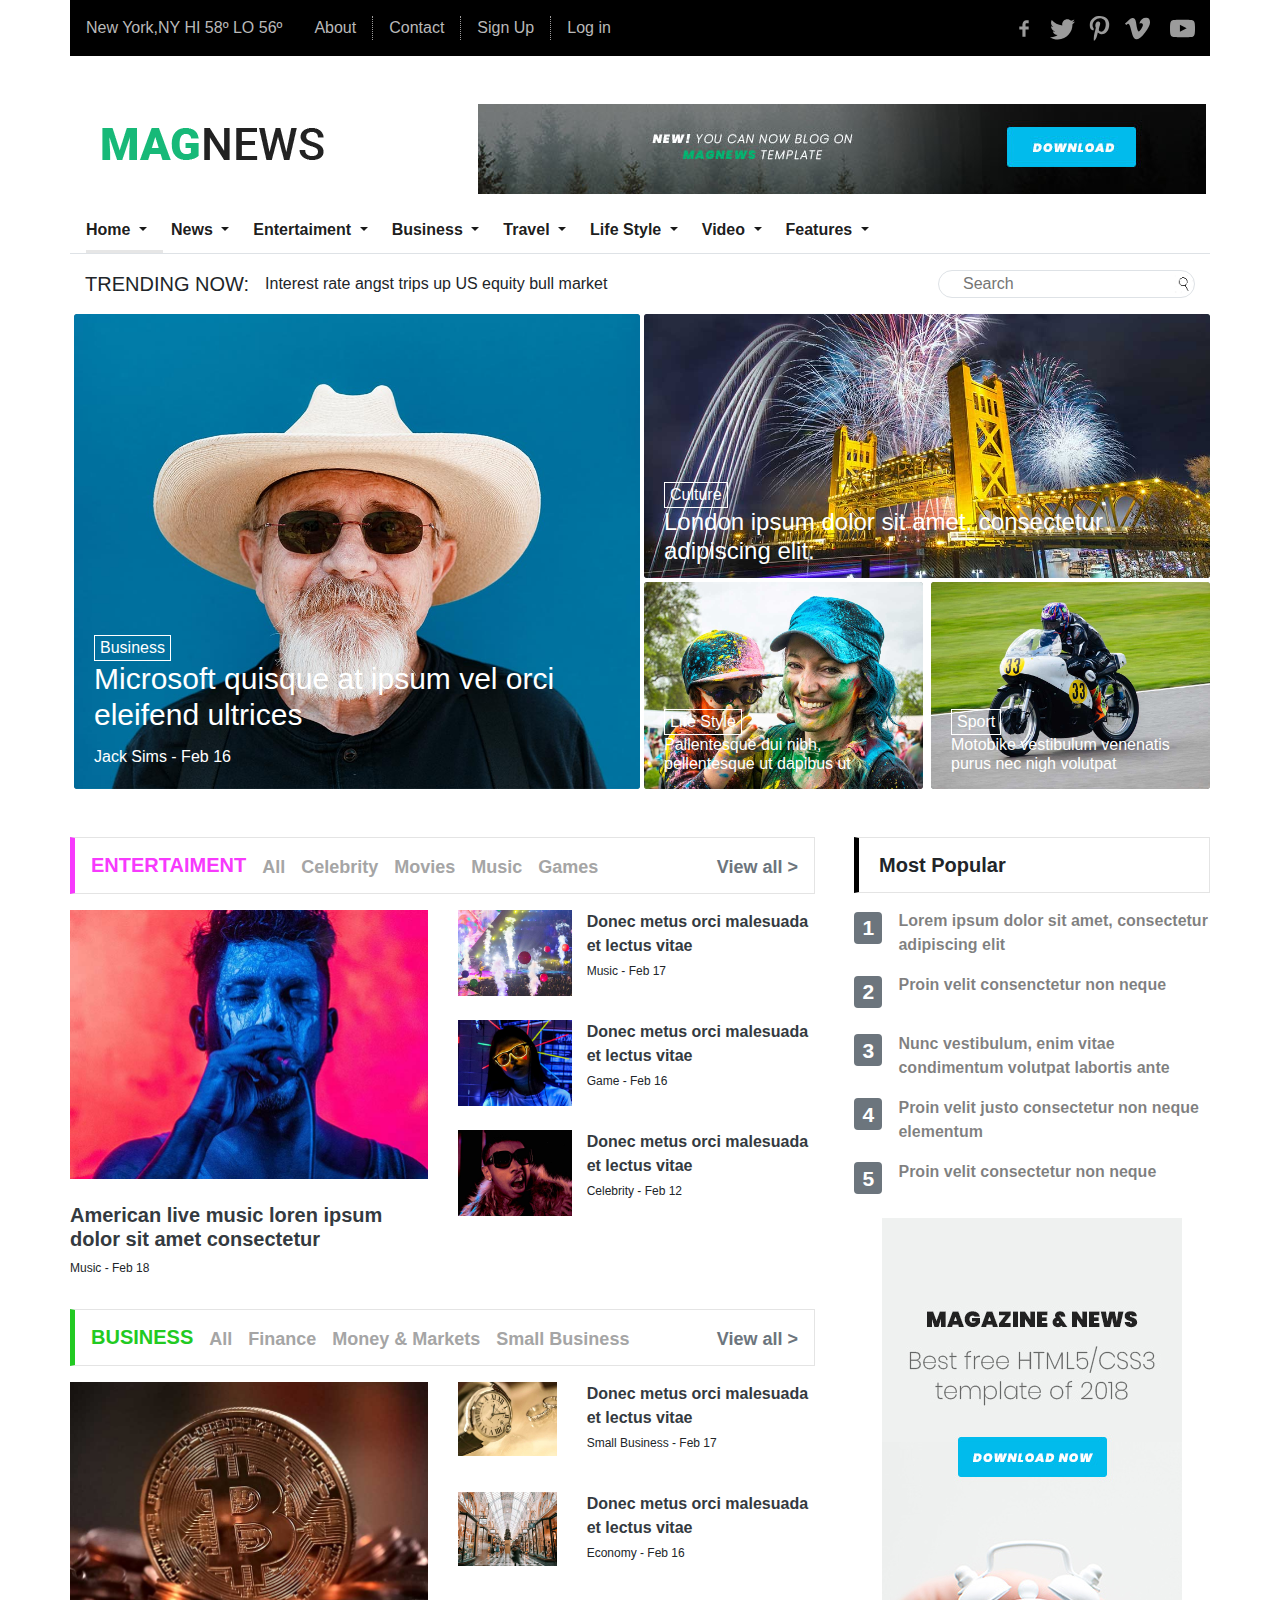
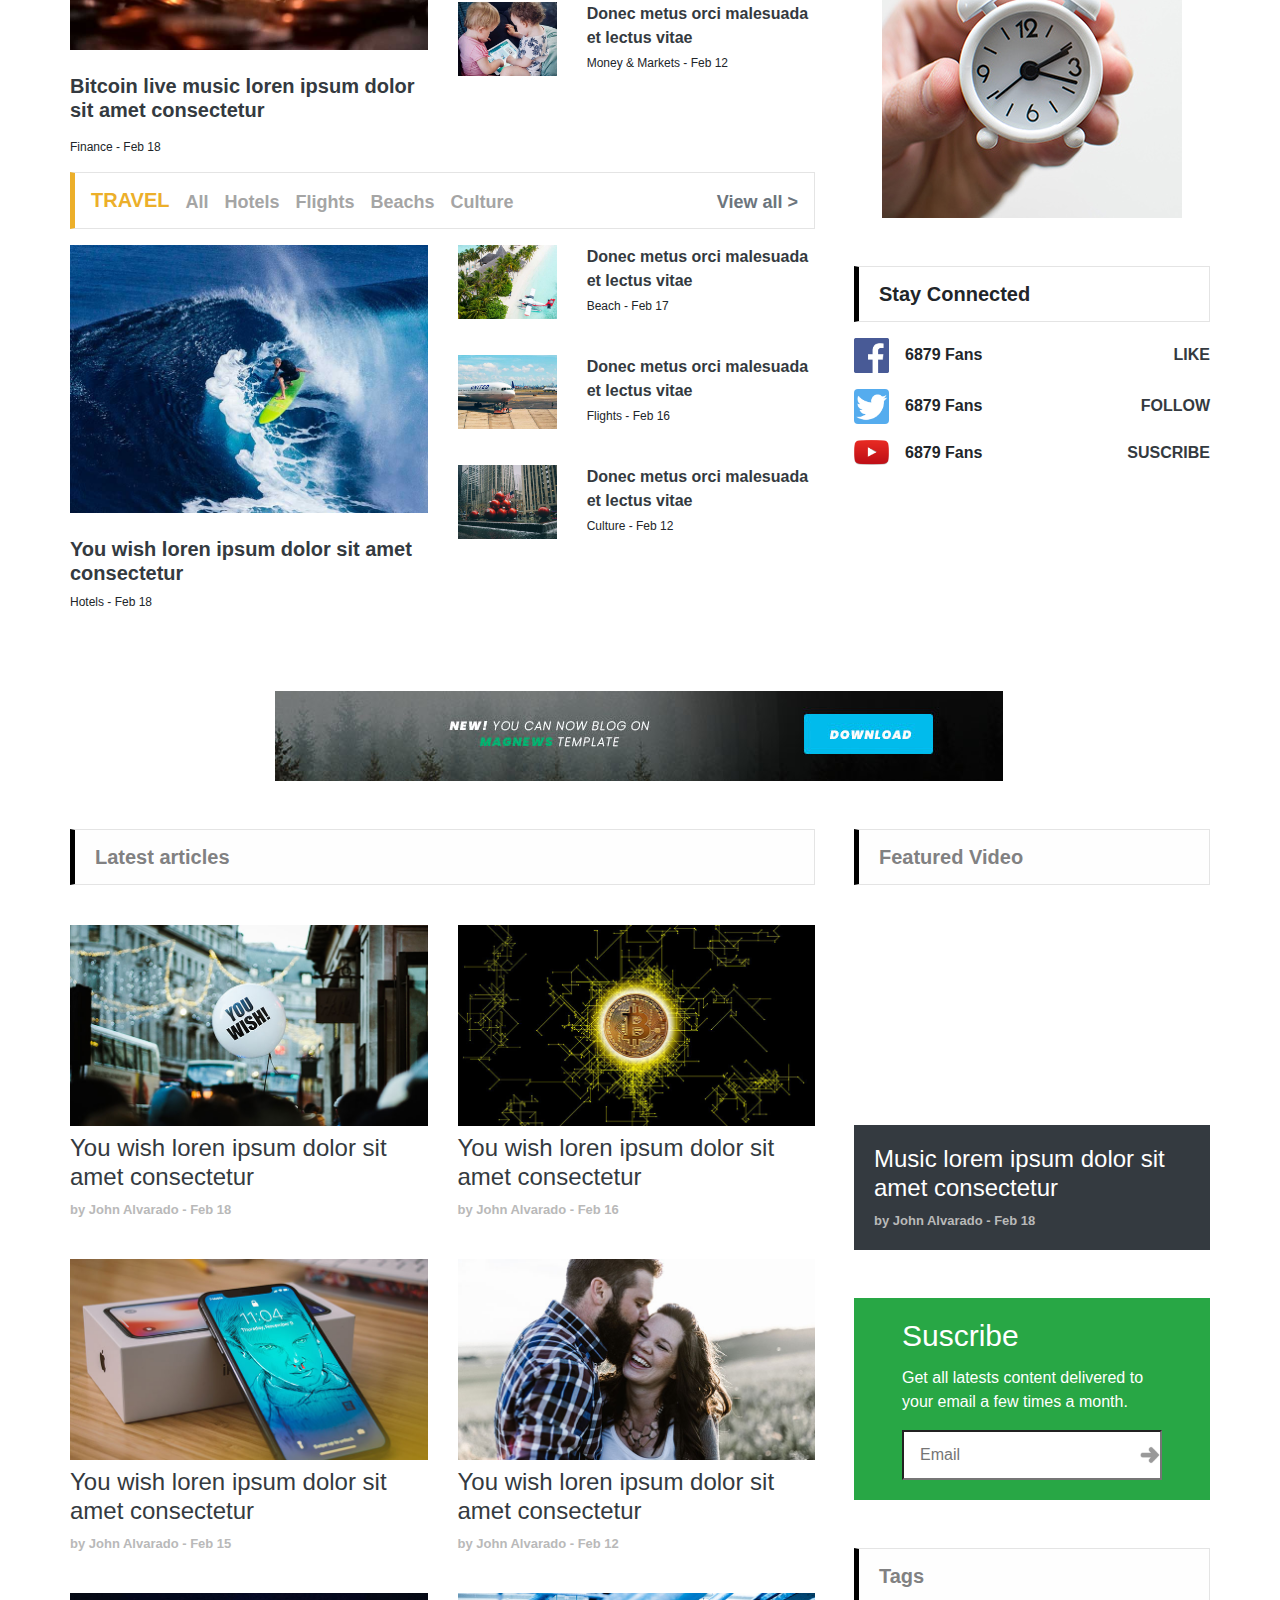
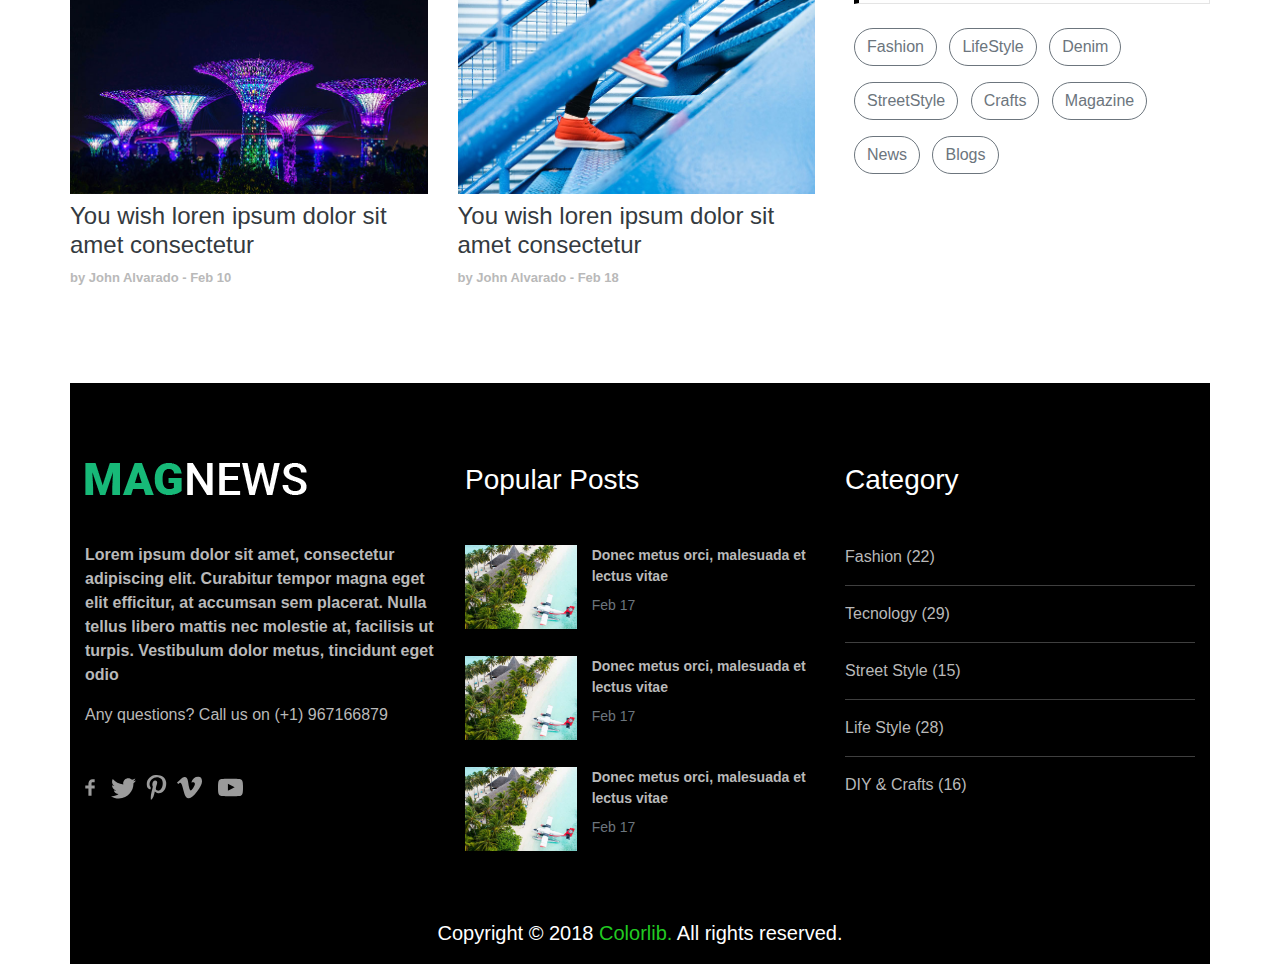
<file: index.html>
<!DOCTYPE html>
<html lang="en">
  <head>
    <title>Title</title>
    <!-- Required meta tags -->
    <meta charset="utf-8" />
    <meta
      name="viewport"
      content="width=device-width, initial-scale=1, shrink-to-fit=no"
    />

    <!-- Bootstrap CSS -->
    <link
      rel="stylesheet"
      href="https://stackpath.bootstrapcdn.com/bootstrap/4.3.1/css/bootstrap.min.css"
      integrity="sha384-ggOyR0iXCbMQv3Xipma34MD+dH/1fQ784/j6cY/iJTQUOhcWr7x9JvoRxT2MZw1T"
      crossorigin="anonymous"
    />
    <link rel="stylesheet" href="style.css" />
  </head>
  <body>
    <div class="container">
      <!--  BARRA SUPERIOR    -->
      <div class="row d-none d-md-block py-y bg-dark text-white">
        <div class="col bg-black pl-0 d-flex align-items-center my-0">
          <p class="text-grey my-3 px-3">New York,NY HI 58º LO 56º</p>
          <a href="" target="_self" class="text-grey text-decoration-none px-3"
            >About</a
          >
          <a
            href=""
            target="_self"
            class="text-grey text-decoration-none px-3 header-border"
            >Contact</a
          >
          <a
            href=""
            target="_self"
            class="text-grey text-decoration-none px-3 header-border"
            >Sign Up</a
          >
          <a
            href=""
            target="_self"
            class="text-grey flex-grow-1 text-decoration-none px-3 header-border"
            >Log in</a
          >
          <div class="">
            <img
              class="img-fluid mr-2 ml-2"
              src="images/icons/social-facebook.svg"
              width="25"
            />
            <img
              class="img-fluid mr-2"
              src="images/icons/twitter1.svg"
              width="25"
            />
            <img
              class="img-fluid mr-2"
              src="images/icons/pinterest.svg"
              width="25"
            />
            <img
              class="img-fluid mr-3"
              src="images/icons/vimeo.svg"
              width="25"
            />
            <img class="img-fluid" src="images/icons/youtube.svg" width="25" />
          </div>
        </div>
      </div>
      <!--       HEADER       -->
      <div class="row mt-3 mt-lg-5">
        <div class="col-8 col-lg-3 px-2 order-1 order-lg-1 logo-align pt-lg-4">
          <img class="img-fluid" src="images/icons/logo-01.png" />
        </div>
        <div
          class="col-lg-9 px-1 order-3 order-lg-2 pt-3 pt-lg-0 d-flex justify-content-end"
        >
          <img class="img-fluid" src="images/banner-01.jpg" />
        </div>
        <div class="col-4 col-lg-12 mt-lg-3 px-0 order-2 order-lg-3">
          <nav
            class="navbar navbar-expand-lg navbar-light bg-light py-0 bg-white pl-0"
          >
            <a class="navbar-brand" href="#"></a>
            <button
              class="navbar-toggler"
              type="button"
              data-toggle="collapse"
              data-target="#navbarNavDropdown"
              aria-controls="navbarNavDropdown"
              aria-expanded="false"
              aria-label="Toggle navigation"
            >
              <span class="navbar-toggler-icon"></span>
            </button>
            <div class="collapse navbar-collapse" id="navbarNavDropdown">
              <ul class="navbar-nav">
                <li class="nav-item dropdown active font-weight-bold">
                  <a
                    class="nav-link dropdown-toggle pr-3 pl-0 border-bottom-navbar"
                    href="#"
                    id="navbarDropdownMenuLink"
                    role="button"
                    data-toggle="dropdown"
                    aria-haspopup="true"
                    aria-expanded="false"
                    >Home <span class="sr-only">(current)</span></a
                  >
                  <div class="dropdown-menu border-0">
                    <a class="dropdown-item" href="index.html">Home</a>
                    <a class="dropdown-item" href="entertaiment.html"
                      >Entertaiment</a
                    >
                    <a class="dropdown-item" href="bloglist.html">Blog</a>
                    <a class="dropdown-item" href="about.html">About Us</a>
                    <a class="dropdown-item" href="contact.html">Contact</a>
                  </div>
                </li>
                <li class="nav-item dropdown active font-weight-bold">
                  <a
                    class="nav-link dropdown-toggle pr-3"
                    href="#"
                    id="navbarDropdownMenuLink"
                    role="button"
                    data-toggle="dropdown"
                    aria-haspopup="true"
                    aria-expanded="false"
                  >
                    News
                  </a>
                  <div class="dropdown-menu border-0">
                    <a class="dropdown-item" href="#">Action</a>
                    <a class="dropdown-item" href="#">Another action</a>
                    <a class="dropdown-item" href="#">Something else here</a>
                  </div>
                </li>
                <li class="nav-item dropdown active font-weight-bold">
                  <a
                    class="nav-link dropdown-toggle pr-3"
                    href="#"
                    id="navbarDropdownMenuLink"
                    role="button"
                    data-toggle="dropdown"
                    aria-haspopup="true"
                    aria-expanded="false"
                  >
                    Entertaiment
                  </a>
                  <div class="dropdown-menu border-0">
                    <a class="dropdown-item" href="bloglist.html">Blog</a>
                  </div>
                </li>
                <li class="nav-item dropdown active font-weight-bold">
                  <a
                    class="nav-link dropdown-toggle pr-3"
                    href="#"
                    id="navbarDropdownMenuLink"
                    role="button"
                    data-toggle="dropdown"
                    aria-haspopup="true"
                    aria-expanded="false"
                  >
                    Business
                  </a>
                  <div class="dropdown-menu border-0">
                    <a class="dropdown-item" href="#">Action</a>
                    <a class="dropdown-item" href="#">Another action</a>
                    <a class="dropdown-item" href="#">Something else here</a>
                  </div>
                </li>
                <li class="nav-item dropdown active font-weight-bold">
                  <a
                    class="nav-link dropdown-toggle pr-3"
                    href="#"
                    id="navbarDropdownMenuLink"
                    role="button"
                    data-toggle="dropdown"
                    aria-haspopup="true"
                    aria-expanded="false"
                  >
                    Travel
                  </a>
                  <div class="dropdown-menu border-0">
                    <a class="dropdown-item" href="#">Action</a>
                    <a class="dropdown-item" href="#">Another action</a>
                    <a class="dropdown-item" href="#">Something else here</a>
                  </div>
                </li>
                <li class="nav-item dropdown active font-weight-bold">
                  <a
                    class="nav-link dropdown-toggle pr-3"
                    href="#"
                    id="navbarDropdownMenuLink"
                    role="button"
                    data-toggle="dropdown"
                    aria-haspopup="true"
                    aria-expanded="false"
                  >
                    Life Style
                  </a>
                  <div class="dropdown-menu border-0">
                    <a class="dropdown-item" href="#">Action</a>
                    <a class="dropdown-item" href="#">Another action</a>
                    <a class="dropdown-item" href="#">Something else here</a>
                  </div>
                </li>
                <li class="nav-item dropdown active font-weight-bold">
                  <a
                    class="nav-link dropdown-toggle pr-3"
                    href="#"
                    id="navbarDropdownMenuLink"
                    role="button"
                    data-toggle="dropdown"
                    aria-haspopup="true"
                    aria-expanded="false"
                  >
                    Video
                  </a>
                  <div class="dropdown-menu border-0">
                    <a class="dropdown-item" href="#">Action</a>
                    <a class="dropdown-item" href="#">Another action</a>
                    <a class="dropdown-item" href="#">Something else here</a>
                  </div>
                </li>
                <li class="nav-item dropdown active font-weight-bold">
                  <a
                    class="nav-link dropdown-toggle"
                    href="#"
                    id="navbarDropdownMenuLink"
                    role="button"
                    data-toggle="dropdown"
                    aria-haspopup="true"
                    aria-expanded="false"
                  >
                    Features
                  </a>
                  <div class="dropdown-menu border-0">
                    <a class="dropdown-item" href="blogdetails.html"
                      >Entertaiment</a
                    >
                  </div>
                </li>
              </ul>
            </div>
          </nav>
        </div>
      </div>
      <!--      BUSQUEDA      -->
      <div class="row pt-3 border-top">
        <div class="col-12 d-md-flex align-items-center">
          <h5 class="trending-now mb-0">TRENDING NOW:</h5>
          <p class="pl-md-3 mt-2 mt-md-0 mb-0 flex-grow-1">
            Interest rate angst trips up US equity bull market
          </p>
          <input
            type="text"
            placeholder="Search"
            height="100"
            class="rounded-pill pl-4 pr-4 mt-2 mt-md-0 border trending-now-search text-glass"
          />
        </div>
      </div>
      <!--  GALERIA PRINCIPAL -->
      <div class="row mt-3">
        <div class="col-12 col-md-6 pr-md-0 pl-md-1">
          <div class="card bg-dark text-white border-0">
            <img src="images/post-01.jpg" class="card-img" alt="..." />
            <div
              class="card-img-overlay d-flex justify-content-end flex-column"
            >
              <span class="label-posts">Business</span>
              <h3 class="card-title">
                Microsoft quisque at ipsum vel orci eleifend ultrices
              </h3>
              <p class="card-text">
                Jack Sims - Feb 16
              </p>
            </div>
          </div>
        </div>
        <div class="col-12 col-md-6 pr-md-0 pl-md-1 mt-1 mt-md-0">
          <div class="row">
            <div class="col-12">
              <div class="card bg-dark text-white border-0">
                <img
                  src="images/post-02.jpg"
                  class="card-img post2-mobile-size"
                  alt="..."
                />
                <div
                  class="card-img-overlay d-flex justify-content-end flex-column pb-0"
                >
                  <a class="label-posts">Culture</a>
                  <h4 class="card-title">
                    London ipsum dolor sit amet, consectetur adipiscing elit.
                  </h4>
                </div>
              </div>
            </div>
            <div class="col-12 col-md-6 pr-md-1 pt-md-1 mt-1 mt-md-0">
              <div class="card bg-dark text-white border-0">
                <img src="images/post-03.jpg" class="card-img" alt="..." />
                <div
                  class="card-img-overlay d-flex justify-content-end flex-column pb-1"
                >
                  <span class="label-posts">Life Style</span>
                  <h6 class="card-title">
                    Pallentesque dui nibh, pellentesque ut dapibus ut
                  </h6>
                </div>
              </div>
            </div>
            <div class="col-12 col-md-6 pl-md-1 pt-md-1 mt-1 mt-md-0">
              <div class="card bg-dark text-white border-0">
                <img src="images/post-04.jpg" class="card-img" alt="..." />
                <div
                  class="card-img-overlay d-flex justify-content-end flex-column pb-1"
                >
                  <span class="label-posts">Sport</span>
                  <h6 class="card-title">
                    Motobike vestibulum venenatis purus nec nigh volutpat
                  </h6>
                </div>
              </div>
            </div>
          </div>
        </div>
      </div>
      <!-- RESTO DE GALERIAS  -->
      <div class="row mt-5">
        <div class="col-12 col-md-8 pl-md-0">
          <div class="row">
            <div class="col-12">
              <div
                class="alert alert-secondary bg-white entertaiment-style rounded-0 d-flex pl-1 pl-md-3 pr-1 pr-md-3"
              >
                <a href="" target="_self" class="text-pink text-decoration-none"
                  >ENTERTAIMENT</a
                >
                <a
                  href=""
                  target=""
                  class="entertaiment-links pl-3 pt-1 d-none d-sm-block"
                  >All</a
                >

                <a
                  href=""
                  target=""
                  class="entertaiment-links d-none d-md-block pl-3 pt-1"
                  >Celebrity</a
                >
                <div
                  class="align-text-top text-secondary font-weight-bold d-block d-xl-none pl-2 flex-grow-1"
                >
                  ...
                </div>
                <a
                  href=""
                  target=""
                  class="entertaiment-links d-none d-xl-block pl-3 pt-1"
                  >Movies</a
                >
                <a
                  href=""
                  target=""
                  class="entertaiment-links d-none d-xl-block pl-3 pt-1"
                  >Music</a
                >
                <a
                  href=""
                  target=""
                  class="entertaiment-links d-none d-xl-block pl-3 pt-1 flex-grow-1"
                  >Games</a
                >
                <a
                  href=""
                  target=""
                  class="entertaiment-links pl-3 text-secondary pt-1"
                >
                  View all ></a
                >
              </div>
            </div>
            <div class="col-12- col-md-6 mb-3">
              <img class="img-fluid" src="images/post-05.jpg" />
              <h5 class="font-weight-bold text-dark mt-4">
                American live music loren ipsum dolor sit amet consectetur
              </h5>
              <p style="font-size: 12px;">Music - Feb 18</p>
            </div>
            <div class="col-12 col-md-6">
              <div class="row">
                <div class="col-12">
                  <div class="row">
                    <div class="col-4 pr-md-0">
                      <img class="img-fluid" src="images/post-06.jpg" />
                    </div>
                    <div class="col-8">
                      <p
                        class="font-weight-bold text-dark mb-1 popular-post-lg"
                      >
                        Donec metus orci malesuada et lectus vitae
                      </p>
                      <p
                        style="font-size: 12px;"
                        class="popular-post-lg-category"
                      >
                        Music - Feb 17
                      </p>
                    </div>
                    <div class="col-4 mt-4 mt-md-1 mt-lg-4 pr-md-0">
                      <img class="img-fluid" src="images/post-07.jpg" />
                    </div>
                    <div class="col-8 mt-4 mt-md-1 mt-lg-4">
                      <p
                        class="font-weight-bold text-dark mb-1 popular-post-lg"
                      >
                        Donec metus orci malesuada et lectus vitae
                      </p>
                      <p
                        style="font-size: 12px;"
                        class="popular-post-lg-category"
                      >
                        Game - Feb 16
                      </p>
                    </div>
                    <div class="col-4 mt-4 mt-md-1 mt-lg-4 pr-md-0">
                      <img class="img-fluid" src="images/post-08.jpg" />
                    </div>
                    <div class="col-8 mt-4 mt-md-1 mt-lg-4">
                      <p
                        class="font-weight-bold text-dark mb-1 popular-post-lg"
                      >
                        Donec metus orci malesuada et lectus vitae
                      </p>
                      <p
                        style="font-size: 12px;"
                        class="popular-post-lg-category"
                      >
                        Celebrity - Feb 12
                      </p>
                    </div>
                  </div>
                </div>
              </div>
            </div>
            <div class="col-12">
              <div
                class="alert alert-secondary bg-white business-style rounded-0 d-flex pl-1 pl-md-3 pr-1 pr-md-3"
              >
                <a
                  href=""
                  target="_self"
                  class="text-green text-decoration-none"
                  >BUSINESS</a
                >
                <a
                  href=""
                  target=""
                  class="entertaiment-links pl-3 pt-1 d-none d-sm-block"
                  >All</a
                >

                <a
                  href=""
                  target=""
                  class="entertaiment-links d-none d-md-block pl-3 pt-1"
                  >Finance</a
                >
                <div
                  class="align-text-top text-secondary font-weight-bold d-block d-xl-none pl-2 flex-grow-1"
                >
                  ...
                </div>
                <a
                  href=""
                  target=""
                  class="entertaiment-links d-none d-xl-block pl-3 pt-1"
                  >Money & Markets</a
                >
                <a
                  href=""
                  target=""
                  class="entertaiment-links d-none d-xl-block pl-3 pt-1 flex-grow-1"
                  >Small Business</a
                >
                <a
                  href=""
                  target=""
                  class="entertaiment-links pl-3 text-secondary pt-1"
                >
                  View all ></a
                >
              </div>
            </div>
            <div class="col-12- col-md-6">
              <img class="img-fluid" src="images/post-10.jpg" />
              <h5 class="font-weight-bold text-dark mt-4 mb-3">
                Bitcoin live music loren ipsum dolor sit amet consectetur
              </h5>
              <p style="font-size: 12px;">Finance - Feb 18</p>
            </div>
            <div class="col-12 col-md-6">
              <div class="row">
                <div class="col-12">
                  <div class="row">
                    <div class="col-4">
                      <img class="img-fluid" src="images/post-11.jpg" />
                    </div>
                    <div class="col-8">
                      <p class="font-weight-bold text-dark mb-1">
                        Donec metus orci malesuada et lectus vitae
                      </p>
                      <p style="font-size: 12px;">Small Business - Feb 17</p>
                    </div>
                    <div class="col-4 mt-4">
                      <img class="img-fluid" src="images/post-12.jpg" />
                    </div>
                    <div class="col-8 mt-4">
                      <p class="font-weight-bold text-dark mb-1">
                        Donec metus orci malesuada et lectus vitae
                      </p>
                      <p style="font-size: 12px;">Economy - Feb 16</p>
                    </div>
                    <div class="col-4 mt-4">
                      <img class="img-fluid" src="images/post-13.jpg" />
                    </div>
                    <div class="col-8 mt-4">
                      <p class="font-weight-bold text-dark mb-1">
                        Donec metus orci malesuada et lectus vitae
                      </p>
                      <p style="font-size: 12px;">Money & Markets - Feb 12</p>
                    </div>
                  </div>
                </div>
              </div>
            </div>
            <div class="col-12">
              <div
                class="alert alert-secondary bg-white travel-style rounded-0 d-flex pl-1 pl-md-3 pr-1 pr-md-3"
              >
                <a
                  href=""
                  target="_self"
                  class="text-orange text-decoration-none"
                  >TRAVEL</a
                >
                <a
                  href=""
                  target=""
                  class="entertaiment-links pl-3 pt-1 d-none d-sm-block"
                  >All</a
                >

                <a
                  href=""
                  target=""
                  class="entertaiment-links d-none d-md-block pl-3 pt-1"
                  >Hotels</a
                >
                <div
                  class="align-text-top text-secondary font-weight-bold d-block d-xl-none pl-2 flex-grow-1"
                >
                  ...
                </div>
                <a
                  href=""
                  target=""
                  class="entertaiment-links d-none d-xl-block pl-3 pt-1"
                  >Flights</a
                >
                <a
                  href=""
                  target=""
                  class="entertaiment-links d-none d-xl-block pl-3 pt-1"
                  >Beachs</a
                >
                <a
                  href=""
                  target=""
                  class="entertaiment-links d-none d-xl-block pl-3 pt-1 flex-grow-1"
                  >Culture</a
                >
                <a
                  href=""
                  target=""
                  class="entertaiment-links pl-3 text-secondary pt-1"
                >
                  View all ></a
                >
              </div>
            </div>
            <div class="col-12- col-md-6 mb-3">
              <img class="img-fluid" src="images/post-14.jpg" />
              <h5 class="font-weight-bold text-dark mt-4">
                You wish loren ipsum dolor sit amet consectetur
              </h5>
              <p style="font-size: 12px;">Hotels - Feb 18</p>
            </div>
            <div class="col-12 col-md-6">
              <div class="row">
                <div class="col-12">
                  <div class="row">
                    <div class="col-4">
                      <img class="img-fluid" src="images/post-15.jpg" />
                    </div>
                    <div class="col-8">
                      <p class="font-weight-bold text-dark mb-1">
                        Donec metus orci malesuada et lectus vitae
                      </p>
                      <p style="font-size: 12px;">Beach - Feb 17</p>
                    </div>
                    <div class="col-4 mt-4">
                      <img class="img-fluid" src="images/post-16.jpg" />
                    </div>
                    <div class="col-8 mt-4">
                      <p class="font-weight-bold text-dark mb-1">
                        Donec metus orci malesuada et lectus vitae
                      </p>
                      <p style="font-size: 12px;">Flights - Feb 16</p>
                    </div>
                    <div class="col-4 mt-4">
                      <img class="img-fluid" src="images/post-17.jpg" />
                    </div>
                    <div class="col-8 mt-4">
                      <p class="font-weight-bold text-dark mb-1">
                        Donec metus orci malesuada et lectus vitae
                      </p>
                      <p style="font-size: 12px;">Culture - Feb 12</p>
                    </div>
                  </div>
                </div>
              </div>
            </div>
          </div>
        </div>
        <div class="col-12 col-md-4 pr-md-0 pl-4">
          <div class="alert bg-white rounded-0 latest-articles-style">
            Most Popular
          </div>
          <div class="d-flex flex-row">
            <h3><span class="badge badge-secondary">1</span></h3>
            <p class="ml-3 font-weight-bold text-black-50">
              Lorem ipsum dolor sit amet, consectetur adipiscing elit
            </p>
          </div>
          <div class="d-flex flex-row">
            <h3><span class="badge badge-secondary">2</span></h3>
            <p class="ml-3 font-weight-bold text-black-50">
              Proin velit consenctetur non neque
            </p>
          </div>
          <div class="d-flex flex-row mt-3">
            <h3><span class="badge badge-secondary">3</span></h3>
            <p class="ml-3 font-weight-bold text-black-50">
              Nunc vestibulum, enim vitae condimentum volutpat labortis ante
            </p>
          </div>
          <div class="d-flex flex-row">
            <h3><span class="badge badge-secondary">4</span></h3>
            <p class="ml-3 font-weight-bold text-black-50">
              Proin velit justo consectetur non neque elementum
            </p>
          </div>
          <div class="d-flex flex-row">
            <h3><span class="badge badge-secondary">5</span></h3>
            <p class="ml-3 font-weight-bold text-black-50">
              Proin velit consectetur non neque
            </p>
          </div>
          <div class="d-flex justify-content-center mt-3">
            <img class="img-fluid" src="images/banner-02.jpg" />
          </div>
          <div class="alert bg-white rounded-0 latest-articles-style mt-5">
            Stay Connected
          </div>
          <div class="d-flex flex-row align-items-center mt-3">
            <img class="" src="images/logo-facebook.png" width="35" />
            <p class="pl-3 mt-0 mb-0 font-weight-bold d-flex align-self-center">
              6879 Fans
            </p>
            <a
              class="d-flex flex-grow-1 justify-content-end font-weight-bold text-dark text-decoration-none"
              href=""
              target="_blank"
              >LIKE</a
            >
          </div>
          <div class="d-flex flex-row align-items-center mt-3">
            <img class="rounded" src="images/logo-twitter.png" width="35" />
            <p class="pl-3 mt-0 mb-0 font-weight-bold d-flex align-self-center">
              6879 Fans
            </p>
            <a
              class="d-flex flex-grow-1 justify-content-end font-weight-bold text-dark text-decoration-none"
              href=""
              target="_blank"
              >FOLLOW</a
            >
          </div>
          <div class="d-flex flex-row align-items-center mt-3">
            <img class="" src="images/logo-youtube.png" width="35" />
            <p class="pl-3 mt-0 mb-0 font-weight-bold d-flex align-self-center">
              6879 Fans
            </p>
            <a
              class="d-flex flex-grow-1 justify-content-end font-weight-bold text-dark text-decoration-none"
              href=""
              target="_blank"
              >SUSCRIBE</a
            >
          </div>
        </div>
        <!-- </div> -->
      </div>
      <!--   BANNER FOOTER    -->
      <div class="row mt-5">
        <div class="col-12 col-md-8 offset-md-2">
          <img class="img-fluid" src="images/banner-01.jpg" />
        </div>
      </div>
      <!-- GALERIA ARTICULOS  -->
      <div class="row mt-5">
        <div class="col-12 col-md-8 pl-md-0">
          <div
            class="alert alert-light latest-articles-style rounded-0"
            role="alert"
          >
            Latest articles
          </div>
          <div class="row">
            <div class="col-12 col-md-6 mt-4">
              <img class="img-fluid" src="images/latest-01.jpg" />
              <h4 class="text-dark mt-2">
                You wish loren ipsum dolor sit amet consectetur
              </h4>
              <p class="latest-articles-name">
                by John Alvarado - Feb 18
              </p>
            </div>
            <div class="col-12 col-md-6 mt-4">
              <img class="img-fluid" src="images/latest-02.jpg" />
              <h4 class="text-dark mt-2">
                You wish loren ipsum dolor sit amet consectetur
              </h4>
              <p class="latest-articles-name">
                by John Alvarado - Feb 16
              </p>
            </div>
            <div class="col-12 col-md-6 mt-4">
              <img class="img-fluid" src="images/latest-03.jpg" />
              <h4 class="text-dark mt-2">
                You wish loren ipsum dolor sit amet consectetur
              </h4>
              <p class="latest-articles-name">
                by John Alvarado - Feb 15
              </p>
            </div>
            <div class="col-12 col-md-6 mt-4">
              <img class="img-fluid" src="images/latest-04.jpg" />
              <h4 class="text-dark mt-2">
                You wish loren ipsum dolor sit amet consectetur
              </h4>
              <p class="latest-articles-name">
                by John Alvarado - Feb 12
              </p>
            </div>
            <div class="col-12 col-md-6 mt-4">
              <img class="img-fluid" src="images/latest-05.jpg" />
              <h4 class="text-dark mt-2">
                You wish loren ipsum dolor sit amet consectetur
              </h4>
              <p class="latest-articles-name">
                by John Alvarado - Feb 10
              </p>
            </div>
            <div class="col-12 col-md-6 mt-4">
              <img class="img-fluid" src="images/latest-06.jpg" />
              <h4 class="text-dark mt-2">
                You wish loren ipsum dolor sit amet consectetur
              </h4>
              <p class="latest-articles-name">
                by John Alvarado - Feb 18
              </p>
            </div>
          </div>
        </div>
        <div class="col-12 col-md-4 pr-md-0 pl-4 mt-5 mt-md-0">
          <div
            class="alert alert-light latest-articles-style rounded-0"
            role="alert"
          >
            Featured Video
          </div>
          <div class="card mt-4 pt-3 border-0">
            <!-- <img src="..." class="card-img-top" alt="..."> -->
            <div class="embed-responsive embed-responsive-16by9">
              <iframe
                class="embed-responsive-item"
                src="https://www.youtube.com/embed/zpOULjyy-n8?rel=0"
                allowfullscreen
              ></iframe>
            </div>
            <div class="card-body bg-dark">
              <h4 class="card-text text-white">
                Music lorem ipsum dolor sit amet consectetur
              </h4>
              <p class="latest-articles-name mb-0">by John Alvarado - Feb 18</p>
            </div>
          </div>
          <div class="card border-0 mt-5">
            <div class="card-body bg-success text-white px-5">
              <h3 class="card-title">Suscribe</h3>
              <p class="card-text">
                Get all latests content delivered to your email a few times a
                month.
              </p>
              <input
                type="text"
                placeholder="Email"
                class="pl-3 pr-4 w-100 text-arrow"
                style="height: 50px;"
              />
            </div>
          </div>
          <div
            class="alert alert-light rounded-0 latest-articles-style mt-5 mb-4"
            role="alert"
          >
            Tags
          </div>

          <div class="row">
            <div class="col">
              <p class="btn btn-outline-secondary rounded-pill mr-2 tags-size">
                Fashion
              </p>
              <p class="btn btn-outline-secondary rounded-pill mr-2 tags-size">
                LifeStyle
              </p>
              <p class="btn btn-outline-secondary rounded-pill mr-2 tags-size">
                Denim
              </p>
              <p class="btn btn-outline-secondary rounded-pill mr-2 tags-size">
                StreetStyle
              </p>
              <p class="btn btn-outline-secondary rounded-pill mr-2 tags-size">
                Crafts
              </p>
              <p class="btn btn-outline-secondary rounded-pill mr-2 tags-size">
                Magazine
              </p>
              <p class="btn btn-outline-secondary rounded-pill mr-2 tags-size">
                News
              </p>
              <p class="btn btn-outline-secondary rounded-pill mr-2 tags-size">
                Blogs
              </p>
            </div>
          </div>
        </div>
      </div>
      <!--       FOOTER       -->
      <div class="row bg-black mt-6">
        <div class="col-12 col-md-4 text-grey">
          <img class="img-fluid mt-6" src="images/icons/logo-02.png" />
          <p class="mt-5 font-weight-bold">
            Lorem ipsum dolor sit amet, consectetur adipiscing elit. Curabitur
            tempor magna eget elit efficitur, at accumsan sem placerat. Nulla
            tellus libero mattis nec molestie at, facilisis ut turpis.
            Vestibulum dolor metus, tincidunt eget odio
          </p>
          <p>Any questions? Call us on (+1) 967166879</p>
          <div class="row mt-5">
            <img
              class="img-fluid mr-2 ml-2"
              src="images/icons/social-facebook.svg"
              width="25"
            />
            <img
              class="img-fluid mr-2"
              src="images/icons/twitter1.svg"
              width="25"
            />
            <img
              class="img-fluid mr-2"
              src="images/icons/pinterest.svg"
              width="25"
            />
            <img
              class="img-fluid mr-3"
              src="images/icons/vimeo.svg"
              width="25"
            />
            <img class="img-fluid" src="images/icons/youtube.svg" width="25" />
          </div>
        </div>
        <div class="col-12 col-md-4 text-secondary">
          <h3 class="mt-6 text-white">Popular Posts</h3>
          <div class="row mt-5">
            <div class="col-4 pr-0">
              <img class="img-fluid" src="images/post-15.jpg" />
            </div>
            <div class="col-8 d-flex flex-column">
              <p class="font-weight-bold text-grey text-footer mb-2">
                Donec metus orci, malesuada et lectus vitae
              </p>
              <p class="text-footer">Feb 17</p>
            </div>
            <div class="col-4 pr-0 mt-4">
              <img class="img-fluid" src="images/post-15.jpg" />
            </div>
            <div class="col-8 d-flex flex-column mt-4">
              <p class="font-weight-bold text-grey text-footer mb-2">
                Donec metus orci, malesuada et lectus vitae
              </p>
              <p class="text-footer">Feb 17</p>
            </div>
            <div class="col-4 pr-0 mt-4">
              <img class="img-fluid" src="images/post-15.jpg" />
            </div>
            <div class="col-8 d-flex flex-column mt-4">
              <p class="font-weight-bold text-grey text-footer mb-2">
                Donec metus orci, malesuada et lectus vitae
              </p>
              <p class="text-footer">Feb 17</p>
            </div>
          </div>
        </div>
        <div class="col-12 col-md-4">
          <h3 class="mt-6 text-white">Category</h3>
          <div class="d-flex flex-column mt-4 border-0">
            <a
              class="rounded-0 bg-black pt-4 text-decoration-none text-grey pb-3 border-card-bottom"
              href=""
              target="_self"
            >
              Fashion (22)
            </a>
            <a
              class="bg-black text-decoration-none text-grey py-3 border-card-bottom"
              href=""
              target="_self"
            >
              Tecnology (29)
            </a>
            <a
              class="bg-black text-decoration-none text-grey py-3 border-card-bottom"
              href=""
              target="_self"
            >
              Street Style (15)
            </a>
            <a
              class="bg-black text-decoration-none text-grey py-3 border-card-bottom"
              href=""
              target="_self"
            >
              Life Style (28)
            </a>
            <a
              class="bg-black rounded-0 text-decoration-none text-grey py-3"
              href=""
              target="_self"
            >
              DIY & Crafts (16)
            </a>
          </div>
        </div>
      </div>
      <div class="row bg-black pt-5">
        <div class="col-12 mt-3 d-flex justify-content-center text-white">
          <p class="d-none d-md-block" style="font-size: 20px;">
            Copyright &copy; 2018 <span class="text-green">Colorlib.</span> All
            rights reserved.
          </p>
          <p class="d-block d-md-none text-center" style="font-size: 20px;">
            Copyright &copy; 2018
            <span class="text-green"
              >Copyright &copy 2020 All rights reserved | This template is made
              with by </span
            ><span class="text-info">Colorlib</span>
          </p>
        </div>
      </div>
      <!-- <div class="row bg-black mt-6">
        <div class="col-12 col-md-4 text-grey">
          <img class="img-fluid mt-6" src="images/icons/logo-02.png" />
          <p class="mt-5 font-weight-bold">
            Lorem ipsum dolor sit amet, consectetur adipiscing elit. Curabitur
            tempor magna eget elit efficitur, at accumsan sem placerat. Nulla
            tellus libero mattis nec molestie at, facilisis ut turpis.
            Vestibulum dolor metus, tincidunt eget odio
          </p>
          <p>Any questions? Call us on (+1) 967166879</p>
          <div class="row mt-5">
            <img
              class="img-fluid mr-2 ml-2"
              src="images/icons/social-facebook.svg"
              width="25"
            />
            <img
              class="img-fluid mr-2"
              src="images/icons/twitter1.svg"
              width="25"
            />
            <img
              class="img-fluid mr-2"
              src="images/icons/pinterest.svg"
              width="25"
            />
            <img
              class="img-fluid mr-3"
              src="images/icons/vimeo.svg"
              width="25"
            />
            <img class="img-fluid" src="images/icons/youtube.svg" width="25" />
          </div>
        </div>
        <div class="col-12 col-md-4 text-secondary">
          <h3 class="mt-6 text-white">Popular Posts</h3>
          <div class="row mt-5">
            <div class="col-4 pr-0">
              <img class="img-fluid" src="images/post-15.jpg" />
            </div>
            <div class="col-8 d-flex flex-column">
              <p class="font-weight-bold text-grey text-footer mb-2">
                Donec metus orci, malesuada et lectus vitae
              </p>
              <p class="text-footer">Feb 17</p>
            </div>
            <div class="col-4 pr-0 mt-4">
              <img class="img-fluid" src="images/post-15.jpg" />
            </div>
            <div class="col-8 d-flex flex-column mt-4">
              <p class="font-weight-bold text-grey text-footer mb-2">
                Donec metus orci, malesuada et lectus vitae
              </p>
              <p class="text-footer">Feb 17</p>
            </div>
            <div class="col-4 pr-0 mt-4">
              <img class="img-fluid" src="images/post-15.jpg" />
            </div>
            <div class="col-8 d-flex flex-column mt-4">
              <p class="font-weight-bold text-grey text-footer mb-2">
                Donec metus orci, malesuada et lectus vitae
              </p>
              <p class="text-footer">Feb 17</p>
            </div>
          </div>
        </div>
        <div class="col-12 col-md-4">
          <h3 class="mt-6 text-white">Category</h3>
          <div class="d-flex flex-column mt-4 border-0">
            <a
              class="rounded-0 bg-black pt-4 text-decoration-none text-grey pb-3 border-card-bottom"
              href=""
              target="_self"
            >
              Fashion (22)
            </a>
            <a
              class="bg-black text-decoration-none text-grey py-3 border-card-bottom"
              href=""
              target="_self"
            >
              Tecnology (29)
            </a>
            <a
              class="bg-black text-decoration-none text-grey py-3 border-card-bottom"
              href=""
              target="_self"
            >
              Street Style (15)
            </a>
            <a
              class="bg-black text-decoration-none text-grey py-3 border-card-bottom"
              href=""
              target="_self"
            >
              Life Style (28)
            </a>
            <a
              class="bg-black rounded-0 text-decoration-none text-grey py-3"
              href=""
              target="_self"
            >
              DIY & Crafts (16)
            </a>
          </div>
        </div>
      </div>
      <div class="row bg-black pt-5">
        <div class="col-12 mt-3 d-flex justify-content-center text-white">
          <p class="d-none d-md-block" style="font-size: 20px;">
            Copyright &copy; 2018 <span class="text-green">Colorlib</span>. All
            rights reserved.
          </p>
          <p class="d-block d-md-none text-center" style="font-size: 20px;">
            Copyright &copy; 2018
            <span class="text-green"
              >Copyright &copy 2020 All rights reserved | This template is made
              with by </span
            ><span class="text-info">Colorlib</span>
          </p>
        </div>
      </div> -->
    </div>
    <script
      src="https://code.jquery.com/jquery-3.4.1.slim.min.js"
      integrity="sha384-J6qa4849blE2+poT4WnyKhv5vZF5SrPo0iEjwBvKU7imGFAV0wwj1yYfoRSJoZ+n"
      crossorigin="anonymous"
    ></script>
    <script
      src="https://cdn.jsdelivr.net/npm/popper.js@1.16.0/dist/umd/popper.min.js"
      integrity="sha384-Q6E9RHvbIyZFJoft+2mJbHaEWldlvI9IOYy5n3zV9zzTtmI3UksdQRVvoxMfooAo"
      crossorigin="anonymous"
    ></script>
    <script
      src="https://stackpath.bootstrapcdn.com/bootstrap/4.4.1/js/bootstrap.min.js"
      integrity="sha384-wfSDF2E50Y2D1uUdj0O3uMBJnjuUD4Ih7YwaYd1iqfktj0Uod8GCExl3Og8ifwB6"
      crossorigin="anonymous"
    ></script>
  </body>
</html>
</file>
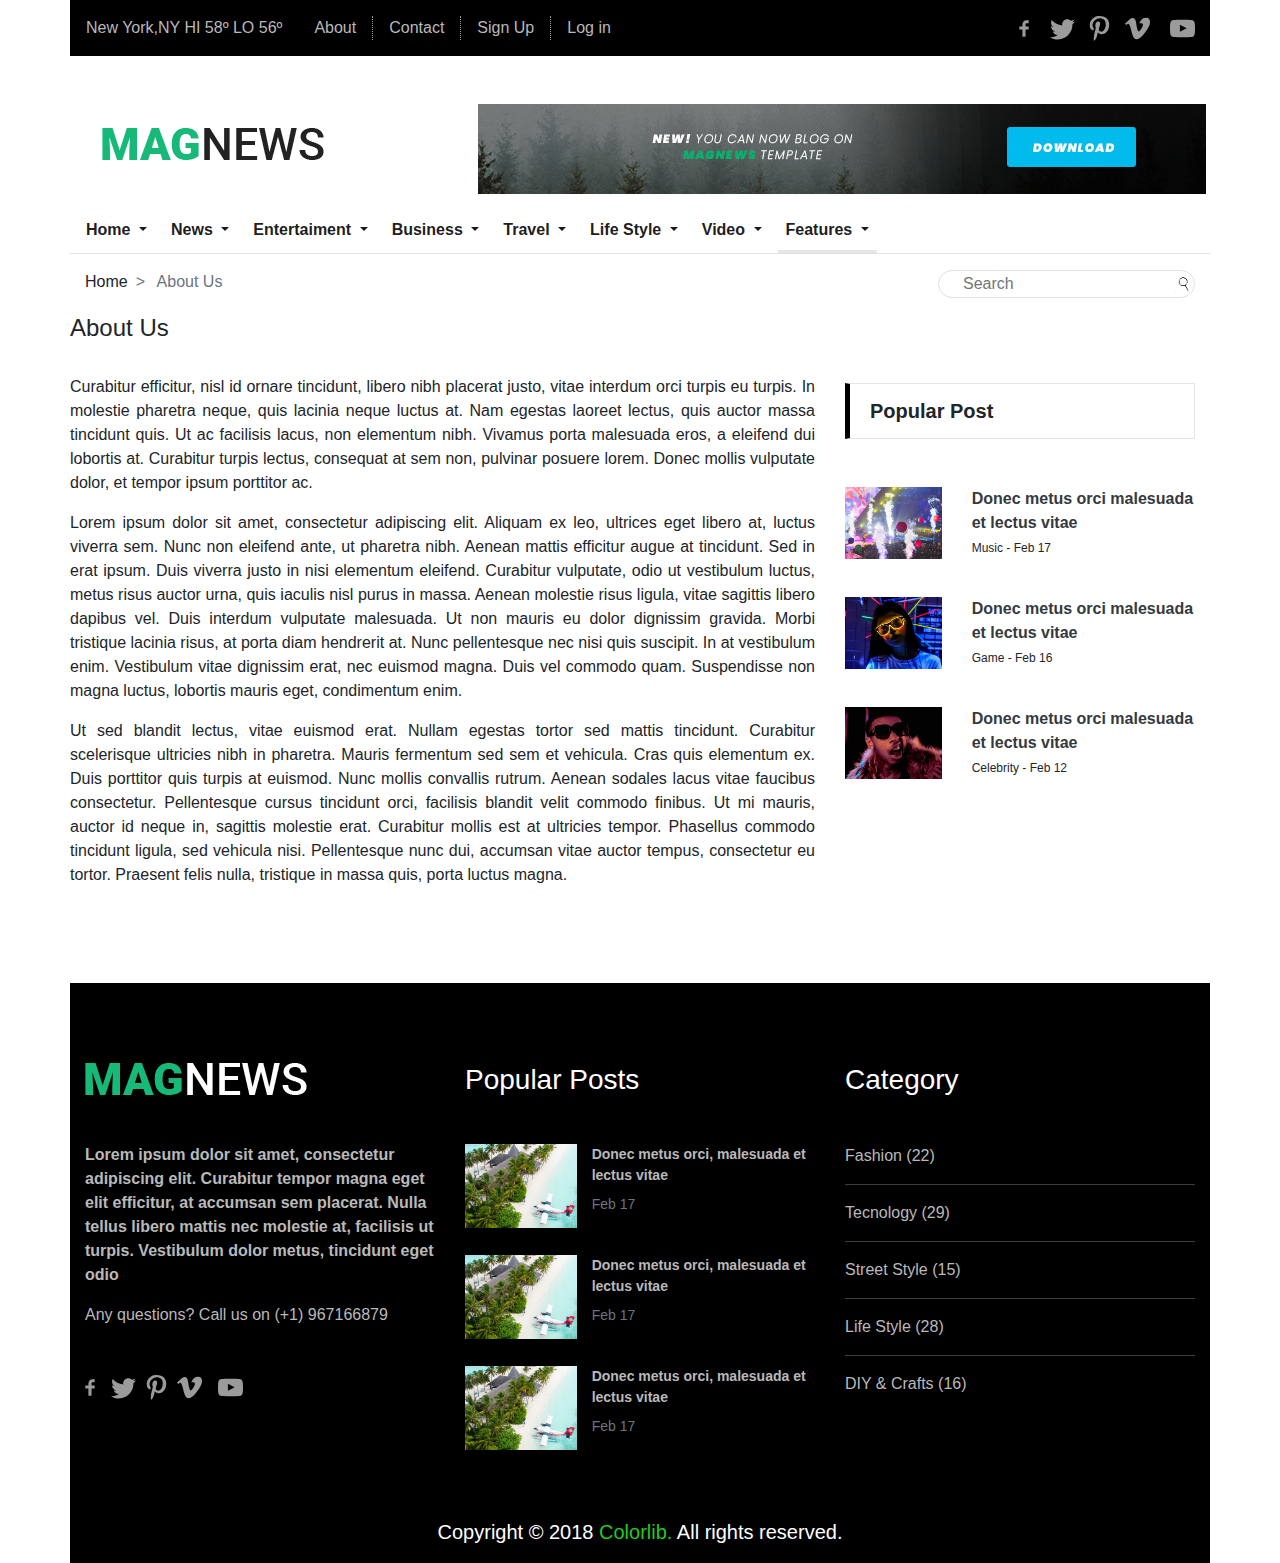
<file: about.html>
<!DOCTYPE html>
<html lang="en">
  <head>
    <title>Title</title>
    <!-- Required meta tags -->
    <meta charset="utf-8" />
    <meta
      name="viewport"
      content="width=device-width, initial-scale=1, shrink-to-fit=no"
    />

    <!-- Bootstrap CSS -->
    <link
      rel="stylesheet"
      href="https://stackpath.bootstrapcdn.com/bootstrap/4.3.1/css/bootstrap.min.css"
      integrity="sha384-ggOyR0iXCbMQv3Xipma34MD+dH/1fQ784/j6cY/iJTQUOhcWr7x9JvoRxT2MZw1T"
      crossorigin="anonymous"
    />
    <link rel="stylesheet" href="style.css" />
  </head>
  <body>
    <div class="container">
      <!--  BARRA SUPERIOR    -->
      <div class="row d-none d-lg-block py-0 bg-dark text-white">
        <div class="col bg-black pl-0 d-flex align-items-center my-0">
          <p class="text-grey my-3 px-3">New York,NY HI 58º LO 56º</p>
          <a href="" target="_self" class="text-grey text-decoration-none px-3"
            >About</a
          >
          <a
            href=""
            target="_self"
            class="text-grey text-decoration-none px-3 header-border"
            >Contact</a
          >
          <a
            href=""
            target="_self"
            class="text-grey text-decoration-none px-3 header-border"
            >Sign Up</a
          >
          <a
            href=""
            target="_self"
            class="text-grey flex-grow-1 text-decoration-none px-3 header-border"
            >Log in</a
          >
          <div class="">
            <img
              class="img-fluid mr-2 ml-2"
              src="images/icons/social-facebook.svg"
              width="25"
            />
            <img
              class="img-fluid mr-2"
              src="images/icons/twitter1.svg"
              width="25"
            />
            <img
              class="img-fluid mr-2"
              src="images/icons/pinterest.svg"
              width="25"
            />
            <img
              class="img-fluid mr-3"
              src="images/icons/vimeo.svg"
              width="25"
            />
            <img class="img-fluid" src="images/icons/youtube.svg" width="25" />
          </div>
        </div>
      </div>
      <!--       HEADER       -->
      <div class="row mt-3 mt-lg-5">
        <div class="col-8 col-lg-3 px-2 order-1 order-lg-1 logo-align pt-lg-4">
          <img class="img-fluid" src="images/icons/logo-01.png" />
        </div>
        <div
          class="col-lg-9 px-1 order-3 order-lg-2 pt-3 pt-lg-0 d-flex justify-content-end"
        >
          <img class="img-fluid" src="images/banner-01.jpg" />
        </div>
        <div class="col-4 col-lg-12 mt-lg-3 px-0 order-2 order-lg-3">
          <nav
            class="navbar navbar-expand-lg navbar-light bg-light py-0 bg-white pl-0"
          >
            <a class="navbar-brand" href="#"></a>
            <button
              class="navbar-toggler"
              type="button"
              data-toggle="collapse"
              data-target="#navbarNavDropdown"
              aria-controls="navbarNavDropdown"
              aria-expanded="false"
              aria-label="Toggle navigation"
            >
              <span class="navbar-toggler-icon"></span>
            </button>
            <div class="collapse navbar-collapse" id="navbarNavDropdown">
              <ul class="navbar-nav">
                <li class="nav-item dropdown active font-weight-bold">
                  <a
                    class="nav-link dropdown-toggle pr-3 pl-0"
                    href="#"
                    id="navbarDropdownMenuLink"
                    role="button"
                    data-toggle="dropdown"
                    aria-haspopup="true"
                    aria-expanded="false"
                    >Home <span class="sr-only">(current)</span></a
                  >
                  <div class="dropdown-menu border-0">
                    <a class="dropdown-item" href="index.html">Home</a>
                    <a class="dropdown-item" href="entertaiment.html"
                      >Entertaiment</a
                    >
                    <a class="dropdown-item" href="bloglist.html">Blog</a>
                    <a class="dropdown-item" href="about.html">About Us</a>
                    <a class="dropdown-item" href="contact.html">Contact</a>
                  </div>
                </li>
                <li class="nav-item dropdown active font-weight-bold">
                  <a
                    class="nav-link dropdown-toggle pr-3"
                    href="#"
                    id="navbarDropdownMenuLink"
                    role="button"
                    data-toggle="dropdown"
                    aria-haspopup="true"
                    aria-expanded="false"
                  >
                    News
                  </a>
                  <div class="dropdown-menu border-0">
                    <a class="dropdown-item" href="#">Action</a>
                    <a class="dropdown-item" href="#">Another action</a>
                    <a class="dropdown-item" href="#">Something else here</a>
                  </div>
                </li>
                <li class="nav-item dropdown active font-weight-bold">
                  <a
                    class="nav-link dropdown-toggle pr-3"
                    href="#"
                    id="navbarDropdownMenuLink"
                    role="button"
                    data-toggle="dropdown"
                    aria-haspopup="true"
                    aria-expanded="false"
                  >
                    Entertaiment
                  </a>
                  <div class="dropdown-menu border-0">
                    <a class="dropdown-item" href="bloglist.html">Blog</a>
                  </div>
                </li>
                <li class="nav-item dropdown active font-weight-bold">
                  <a
                    class="nav-link dropdown-toggle pr-3"
                    href="#"
                    id="navbarDropdownMenuLink"
                    role="button"
                    data-toggle="dropdown"
                    aria-haspopup="true"
                    aria-expanded="false"
                  >
                    Business
                  </a>
                  <div class="dropdown-menu border-0">
                    <a class="dropdown-item" href="#">Action</a>
                    <a class="dropdown-item" href="#">Another action</a>
                    <a class="dropdown-item" href="#">Something else here</a>
                  </div>
                </li>
                <li class="nav-item dropdown active font-weight-bold">
                  <a
                    class="nav-link dropdown-toggle pr-3"
                    href="#"
                    id="navbarDropdownMenuLink"
                    role="button"
                    data-toggle="dropdown"
                    aria-haspopup="true"
                    aria-expanded="false"
                  >
                    Travel
                  </a>
                  <div class="dropdown-menu border-0">
                    <a class="dropdown-item" href="#">Action</a>
                    <a class="dropdown-item" href="#">Another action</a>
                    <a class="dropdown-item" href="#">Something else here</a>
                  </div>
                </li>
                <li class="nav-item dropdown active font-weight-bold">
                  <a
                    class="nav-link dropdown-toggle pr-3"
                    href="#"
                    id="navbarDropdownMenuLink"
                    role="button"
                    data-toggle="dropdown"
                    aria-haspopup="true"
                    aria-expanded="false"
                  >
                    Life Style
                  </a>
                  <div class="dropdown-menu border-0">
                    <a class="dropdown-item" href="#">Action</a>
                    <a class="dropdown-item" href="#">Another action</a>
                    <a class="dropdown-item" href="#">Something else here</a>
                  </div>
                </li>
                <li class="nav-item dropdown active font-weight-bold">
                  <a
                    class="nav-link dropdown-toggle pr-3"
                    href="#"
                    id="navbarDropdownMenuLink"
                    role="button"
                    data-toggle="dropdown"
                    aria-haspopup="true"
                    aria-expanded="false"
                  >
                    Video
                  </a>
                  <div class="dropdown-menu border-0">
                    <a class="dropdown-item" href="#">Action</a>
                    <a class="dropdown-item" href="#">Another action</a>
                    <a class="dropdown-item" href="#">Something else here</a>
                  </div>
                </li>
                <li class="nav-item dropdown active font-weight-bold">
                  <a
                    class="nav-link dropdown-toggle border-bottom-navbar"
                    href="#"
                    id="navbarDropdownMenuLink"
                    role="button"
                    data-toggle="dropdown"
                    aria-haspopup="true"
                    aria-expanded="false"
                  >
                    Features
                  </a>
                  <div class="dropdown-menu border-0">
                    <a class="dropdown-item" href="blogdetails.html"
                      >Entertaiment</a
                    >
                  </div>
                </li>
              </ul>
            </div>
          </nav>
        </div>
      </div>
      <!--      BUSQUEDA      -->
      <div class="row pt-3 border-top">
        <div class="col-12 d-md-flex align-items-center">
          <nav aria-label="breadcrumb" class="flex-grow-1">
            <ol class="breadcrumb bg-white pl-0 mb-1 pt-0 pb-0">
              <li class="breadcrumb-item">Home</li>
              <li class="breadcrumb-item active" aria-current="page">
                About Us
              </li>
            </ol>
          </nav>
          <input
            type="text"
            placeholder="Search"
            style="outline: 0px;"
            class="rounded-pill pl-4 pr-4 mt-2 mt-md-0 border text-glass"
          />
        </div>
      </div>
      <!--      BLOG BODY     -->
      <div class="row">
        <div class="col-12 mt-3 pl-md-0">
          <h4>About Us</h4>
        </div>
        <div class="col-12 col-md-8 pl-md-0 text-justify mt-md-4">
          <p class="">
            Curabitur efficitur, nisl id ornare tincidunt, libero nibh placerat
            justo, vitae interdum orci turpis eu turpis. In molestie pharetra
            neque, quis lacinia neque luctus at. Nam egestas laoreet lectus,
            quis auctor massa tincidunt quis. Ut ac facilisis lacus, non
            elementum nibh. Vivamus porta malesuada eros, a eleifend dui
            lobortis at. Curabitur turpis lectus, consequat at sem non, pulvinar
            posuere lorem. Donec mollis vulputate dolor, et tempor ipsum
            porttitor ac.
          </p>
          <p>
            Lorem ipsum dolor sit amet, consectetur adipiscing elit. Aliquam ex
            leo, ultrices eget libero at, luctus viverra sem. Nunc non eleifend
            ante, ut pharetra nibh. Aenean mattis efficitur augue at tincidunt.
            Sed in erat ipsum. Duis viverra justo in nisi elementum eleifend.
            Curabitur vulputate, odio ut vestibulum luctus, metus risus auctor
            urna, quis iaculis nisl purus in massa. Aenean molestie risus
            ligula, vitae sagittis libero dapibus vel. Duis interdum vulputate
            malesuada. Ut non mauris eu dolor dignissim gravida. Morbi tristique
            lacinia risus, at porta diam hendrerit at. Nunc pellentesque nec
            nisi quis suscipit. In at vestibulum enim. Vestibulum vitae
            dignissim erat, nec euismod magna. Duis vel commodo quam.
            Suspendisse non magna luctus, lobortis mauris eget, condimentum
            enim.
          </p>
          <p>
            Ut sed blandit lectus, vitae euismod erat. Nullam egestas tortor sed
            mattis tincidunt. Curabitur scelerisque ultricies nibh in pharetra.
            Mauris fermentum sed sem et vehicula. Cras quis elementum ex. Duis
            porttitor quis turpis at euismod. Nunc mollis convallis rutrum.
            Aenean sodales lacus vitae faucibus consectetur. Pellentesque cursus
            tincidunt orci, facilisis blandit velit commodo finibus. Ut mi
            mauris, auctor id neque in, sagittis molestie erat. Curabitur mollis
            est at ultricies tempor. Phasellus commodo tincidunt ligula, sed
            vehicula nisi. Pellentesque nunc dui, accumsan vitae auctor tempus,
            consectetur eu tortor. Praesent felis nulla, tristique in massa
            quis, porta luctus magna.
          </p>
        </div>
        <div class="col-12 col-md-4 mt-4 pt-md-2">
          <div class="alert bg-white rounded-0 latest-articles-style">
            Popular Post
          </div>
          <div class="row mt-5">
            <div class="col-4 col-md-12 col-lg-4">
              <img class="img-fluid" src="images/post-06.jpg" />
            </div>
            <div class="col-8 col-md-12 col-lg-8">
              <p class="font-weight-bold text-dark mb-1 popular-post-lg">
                Donec metus orci malesuada et lectus vitae
              </p>
              <p style="font-size: 12px;" class="popular-post-lg-category">
                Music - Feb 17
              </p>
            </div>
            <div class="col-4 mt-4 col-md-12 col-lg-4">
              <img class="img-fluid" src="images/post-07.jpg" />
            </div>
            <div class="col-8 mt-4 col-md-12 col-lg-8">
              <p class="font-weight-bold text-dark mb-1 popular-post-lg">
                Donec metus orci malesuada et lectus vitae
              </p>
              <p style="font-size: 12px;" class="popular-post-lg-category">
                Game - Feb 16
              </p>
            </div>
            <div class="col-4 mt-4 col-md-12 col-lg-4">
              <img class="img-fluid" src="images/post-08.jpg" />
            </div>
            <div class="col-8 mt-4 col-md-12 col-lg-8">
              <p class="font-weight-bold text-dark mb-1 popular-post-lg">
                Donec metus orci malesuada et lectus vitae
              </p>
              <p style="font-size: 12px;" class="popular-post-lg-category">
                Celebrity - Feb 12
              </p>
            </div>
          </div>
        </div>
      </div>
      <!--       FOOTER       -->
      <div class="row bg-black mt-6">
        <div class="col-12 col-md-4 text-grey">
          <img class="img-fluid mt-6" src="images/icons/logo-02.png" />
          <p class="mt-5 font-weight-bold">
            Lorem ipsum dolor sit amet, consectetur adipiscing elit. Curabitur
            tempor magna eget elit efficitur, at accumsan sem placerat. Nulla
            tellus libero mattis nec molestie at, facilisis ut turpis.
            Vestibulum dolor metus, tincidunt eget odio
          </p>
          <p>Any questions? Call us on (+1) 967166879</p>
          <div class="row mt-5">
            <img
              class="img-fluid mr-2 ml-2"
              src="images/icons/social-facebook.svg"
              width="25"
            />
            <img
              class="img-fluid mr-2"
              src="images/icons/twitter1.svg"
              width="25"
            />
            <img
              class="img-fluid mr-2"
              src="images/icons/pinterest.svg"
              width="25"
            />
            <img
              class="img-fluid mr-3"
              src="images/icons/vimeo.svg"
              width="25"
            />
            <img class="img-fluid" src="images/icons/youtube.svg" width="25" />
          </div>
        </div>
        <div class="col-12 col-md-4 text-secondary">
          <h3 class="mt-6 text-white">Popular Posts</h3>
          <div class="row mt-5">
            <div class="col-4 pr-0">
              <img class="img-fluid" src="images/post-15.jpg" />
            </div>
            <div class="col-8 d-flex flex-column">
              <p class="font-weight-bold text-grey text-footer mb-2">
                Donec metus orci, malesuada et lectus vitae
              </p>
              <p class="text-footer">Feb 17</p>
            </div>
            <div class="col-4 pr-0 mt-4">
              <img class="img-fluid" src="images/post-15.jpg" />
            </div>
            <div class="col-8 d-flex flex-column mt-4">
              <p class="font-weight-bold text-grey text-footer mb-2">
                Donec metus orci, malesuada et lectus vitae
              </p>
              <p class="text-footer">Feb 17</p>
            </div>
            <div class="col-4 pr-0 mt-4">
              <img class="img-fluid" src="images/post-15.jpg" />
            </div>
            <div class="col-8 d-flex flex-column mt-4">
              <p class="font-weight-bold text-grey text-footer mb-2">
                Donec metus orci, malesuada et lectus vitae
              </p>
              <p class="text-footer">Feb 17</p>
            </div>
          </div>
        </div>
        <div class="col-12 col-md-4">
          <h3 class="mt-6 text-white">Category</h3>
          <div class="d-flex flex-column mt-4 border-0">
            <a
              class="rounded-0 bg-black pt-4 text-decoration-none text-grey pb-3 border-card-bottom"
              href=""
              target="_self"
            >
              Fashion (22)
            </a>
            <a
              class="bg-black text-decoration-none text-grey py-3 border-card-bottom"
              href=""
              target="_self"
            >
              Tecnology (29)
            </a>
            <a
              class="bg-black text-decoration-none text-grey py-3 border-card-bottom"
              href=""
              target="_self"
            >
              Street Style (15)
            </a>
            <a
              class="bg-black text-decoration-none text-grey py-3 border-card-bottom"
              href=""
              target="_self"
            >
              Life Style (28)
            </a>
            <a
              class="bg-black rounded-0 text-decoration-none text-grey py-3"
              href=""
              target="_self"
            >
              DIY & Crafts (16)
            </a>
          </div>
        </div>
      </div>
      <div class="row bg-black pt-5">
        <div class="col-12 mt-3 d-flex justify-content-center text-white">
          <p class="d-none d-md-block" style="font-size: 20px;">
            Copyright &copy; 2018 <span class="text-green">Colorlib.</span> All
            rights reserved.
          </p>
          <p class="d-block d-md-none text-center" style="font-size: 20px;">
            Copyright &copy; 2018
            <span class="text-green"
              >Copyright &copy 2020 All rights reserved | This template is made
              with by </span
            ><span class="text-info">Colorlib</span>
          </p>
        </div>
      </div>
    </div>
    <script
      src="https://code.jquery.com/jquery-3.4.1.slim.min.js"
      integrity="sha384-J6qa4849blE2+poT4WnyKhv5vZF5SrPo0iEjwBvKU7imGFAV0wwj1yYfoRSJoZ+n"
      crossorigin="anonymous"
    ></script>
    <script
      src="https://cdn.jsdelivr.net/npm/popper.js@1.16.0/dist/umd/popper.min.js"
      integrity="sha384-Q6E9RHvbIyZFJoft+2mJbHaEWldlvI9IOYy5n3zV9zzTtmI3UksdQRVvoxMfooAo"
      crossorigin="anonymous"
    ></script>
    <script
      src="https://stackpath.bootstrapcdn.com/bootstrap/4.4.1/js/bootstrap.min.js"
      integrity="sha384-wfSDF2E50Y2D1uUdj0O3uMBJnjuUD4Ih7YwaYd1iqfktj0Uod8GCExl3Og8ifwB6"
      crossorigin="anonymous"
    ></script>
  </body>
</html>
</file>
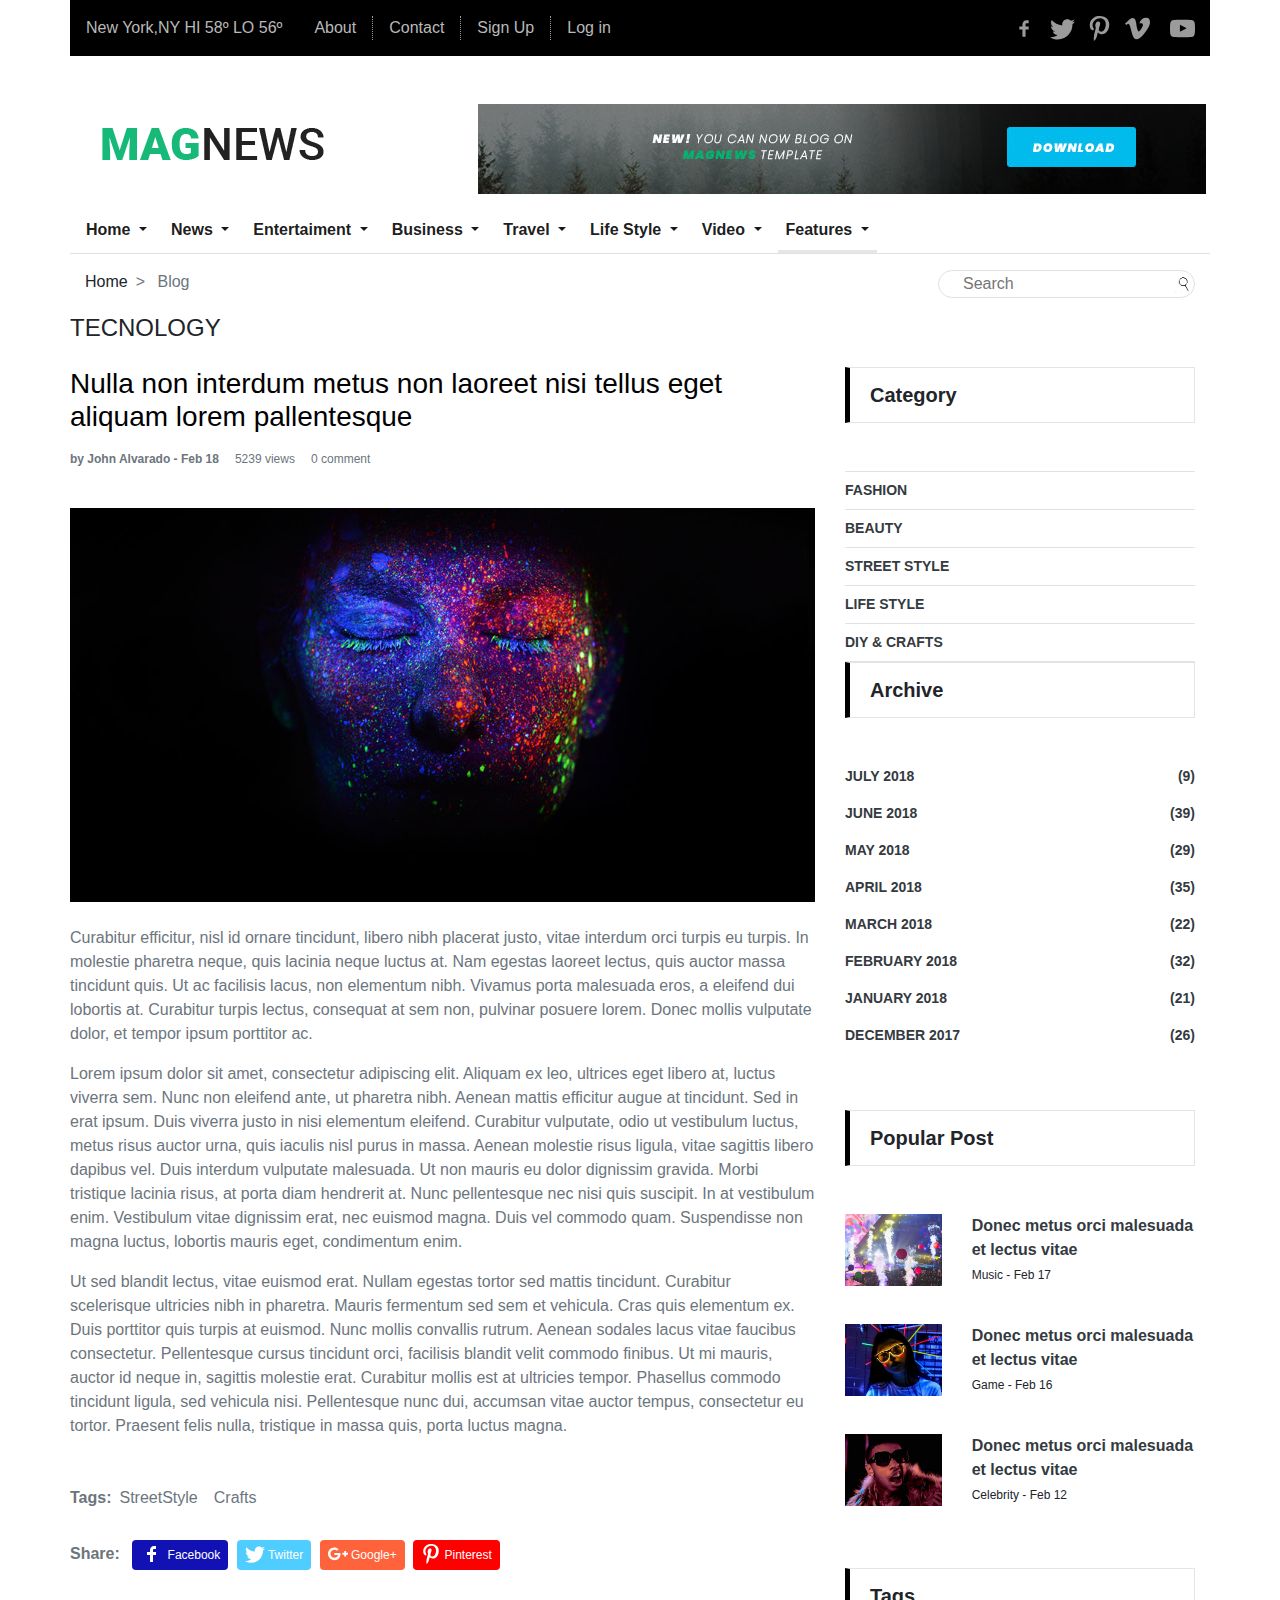
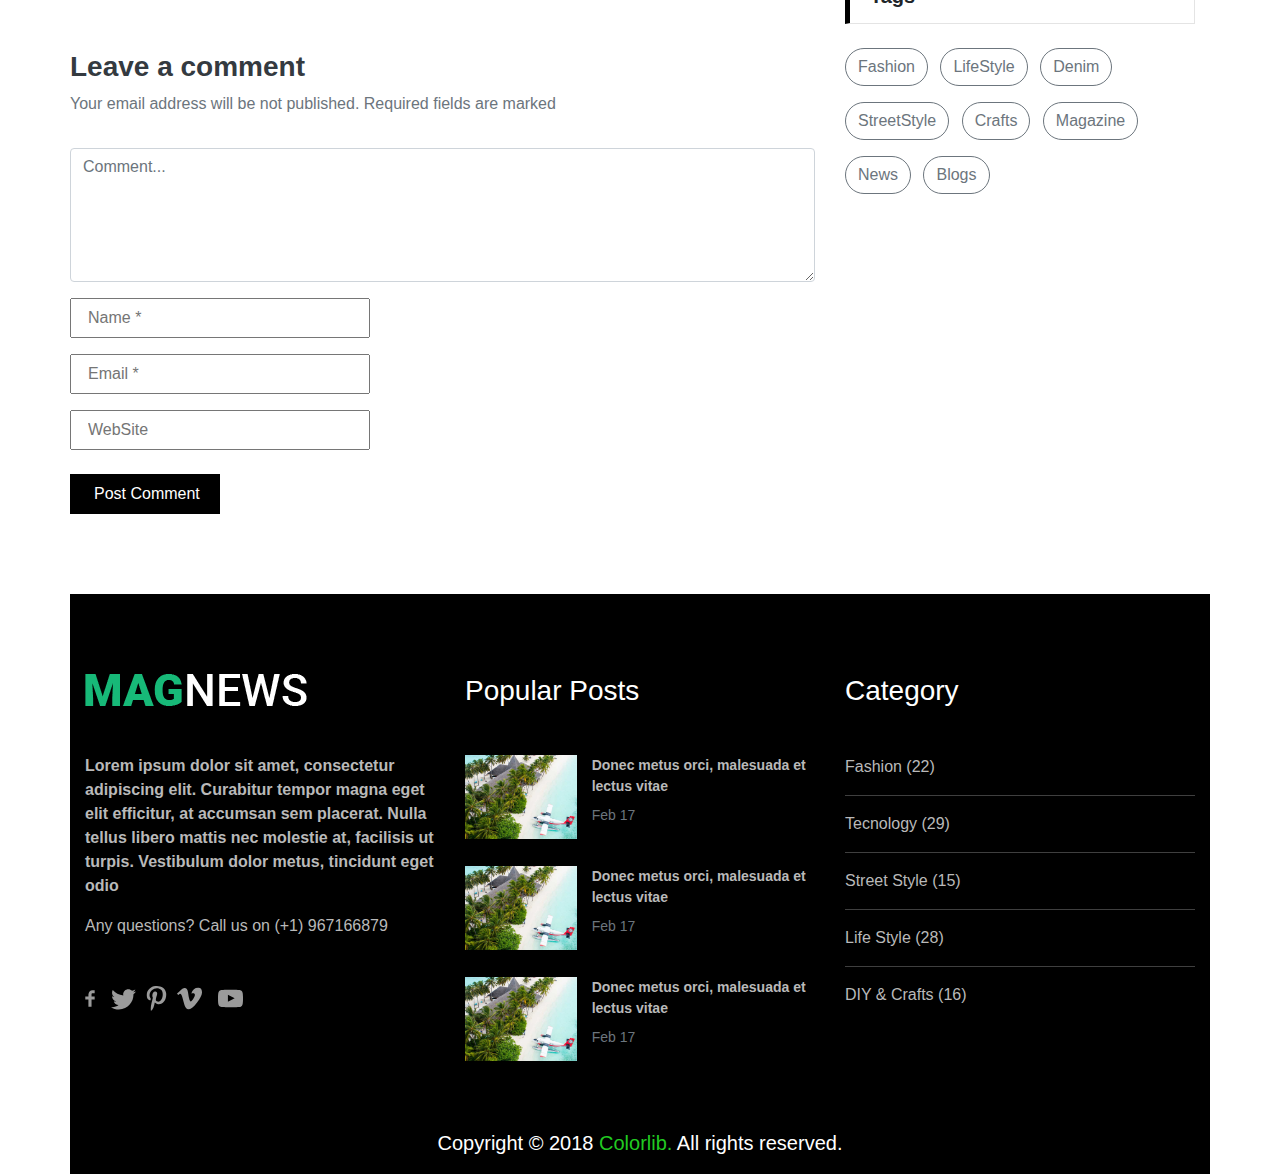
<file: blogdetails.html>
<!DOCTYPE html>
<html lang="en">
  <head>
    <title>Title</title>
    <!-- Required meta tags -->
    <meta charset="utf-8" />
    <meta
      name="viewport"
      content="width=device-width, initial-scale=1, shrink-to-fit=no"
    />

    <!-- Bootstrap CSS -->
    <link
      rel="stylesheet"
      href="https://stackpath.bootstrapcdn.com/bootstrap/4.3.1/css/bootstrap.min.css"
      integrity="sha384-ggOyR0iXCbMQv3Xipma34MD+dH/1fQ784/j6cY/iJTQUOhcWr7x9JvoRxT2MZw1T"
      crossorigin="anonymous"
    />
    <link rel="stylesheet" href="style.css" />
  </head>
  <body>
    <div class="container">
      <!--  BARRA SUPERIOR    -->
      <div class="row d-none d-lg-block py-0 bg-dark text-white">
        <div class="col bg-black pl-0 d-flex align-items-center my-0">
          <p class="text-grey my-3 px-3">New York,NY HI 58º LO 56º</p>
          <a href="" target="_self" class="text-grey text-decoration-none px-3"
            >About</a
          >
          <a
            href=""
            target="_self"
            class="text-grey text-decoration-none px-3 header-border"
            >Contact</a
          >
          <a
            href=""
            target="_self"
            class="text-grey text-decoration-none px-3 header-border"
            >Sign Up</a
          >
          <a
            href=""
            target="_self"
            class="text-grey flex-grow-1 text-decoration-none px-3 header-border"
            >Log in</a
          >
          <div class="">
            <img
              class="img-fluid mr-2 ml-2"
              src="images/icons/social-facebook.svg"
              width="25"
            />
            <img
              class="img-fluid mr-2"
              src="images/icons/twitter1.svg"
              width="25"
            />
            <img
              class="img-fluid mr-2"
              src="images/icons/pinterest.svg"
              width="25"
            />
            <img
              class="img-fluid mr-3"
              src="images/icons/vimeo.svg"
              width="25"
            />
            <img class="img-fluid" src="images/icons/youtube.svg" width="25" />
          </div>
        </div>
      </div>
      <!--       HEADER       -->
      <div class="row mt-3 mt-lg-5">
        <div class="col-8 col-lg-3 px-2 order-1 order-lg-1 logo-align pt-lg-4">
          <img class="img-fluid" src="images/icons/logo-01.png" />
        </div>
        <div
          class="col-lg-9 px-1 order-3 order-lg-2 pt-3 pt-lg-0 d-flex justify-content-end"
        >
          <img class="img-fluid" src="images/banner-01.jpg" />
        </div>
        <div class="col-4 col-lg-12 mt-lg-3 px-0 order-2 order-lg-3">
          <nav
            class="navbar navbar-expand-lg navbar-light bg-light py-0 bg-white pl-0"
          >
            <a class="navbar-brand" href="#"></a>
            <button
              class="navbar-toggler"
              type="button"
              data-toggle="collapse"
              data-target="#navbarNavDropdown"
              aria-controls="navbarNavDropdown"
              aria-expanded="false"
              aria-label="Toggle navigation"
            >
              <span class="navbar-toggler-icon"></span>
            </button>
            <div class="collapse navbar-collapse" id="navbarNavDropdown">
              <ul class="navbar-nav">
                <li class="nav-item dropdown active font-weight-bold">
                  <a
                    class="nav-link dropdown-toggle pr-3 pl-0"
                    href="#"
                    id="navbarDropdownMenuLink"
                    role="button"
                    data-toggle="dropdown"
                    aria-haspopup="true"
                    aria-expanded="false"
                    >Home <span class="sr-only">(current)</span></a
                  >
                  <div class="dropdown-menu border-0">
                    <a class="dropdown-item" href="index.html">Home</a>
                    <a class="dropdown-item" href="entertaiment.html"
                      >Entertaiment</a
                    >
                    <a class="dropdown-item" href="bloglist.html">Blog</a>
                    <a class="dropdown-item" href="about.html">About Us</a>
                    <a class="dropdown-item" href="contact.html">Contact</a>
                  </div>
                </li>
                <li class="nav-item dropdown active font-weight-bold">
                  <a
                    class="nav-link dropdown-toggle pr-3"
                    href="#"
                    id="navbarDropdownMenuLink"
                    role="button"
                    data-toggle="dropdown"
                    aria-haspopup="true"
                    aria-expanded="false"
                  >
                    News
                  </a>
                  <div class="dropdown-menu border-0">
                    <a class="dropdown-item" href="#">Action</a>
                    <a class="dropdown-item" href="#">Another action</a>
                    <a class="dropdown-item" href="#">Something else here</a>
                  </div>
                </li>
                <li class="nav-item dropdown active font-weight-bold">
                  <a
                    class="nav-link dropdown-toggle pr-3"
                    href="#"
                    id="navbarDropdownMenuLink"
                    role="button"
                    data-toggle="dropdown"
                    aria-haspopup="true"
                    aria-expanded="false"
                  >
                    Entertaiment
                  </a>
                  <div class="dropdown-menu border-0">
                    <a class="dropdown-item" href="bloglist.html">Blog</a>
                  </div>
                </li>
                <li class="nav-item dropdown active font-weight-bold">
                  <a
                    class="nav-link dropdown-toggle pr-3"
                    href="#"
                    id="navbarDropdownMenuLink"
                    role="button"
                    data-toggle="dropdown"
                    aria-haspopup="true"
                    aria-expanded="false"
                  >
                    Business
                  </a>
                  <div class="dropdown-menu border-0">
                    <a class="dropdown-item" href="#">Action</a>
                    <a class="dropdown-item" href="#">Another action</a>
                    <a class="dropdown-item" href="#">Something else here</a>
                  </div>
                </li>
                <li class="nav-item dropdown active font-weight-bold">
                  <a
                    class="nav-link dropdown-toggle pr-3"
                    href="#"
                    id="navbarDropdownMenuLink"
                    role="button"
                    data-toggle="dropdown"
                    aria-haspopup="true"
                    aria-expanded="false"
                  >
                    Travel
                  </a>
                  <div class="dropdown-menu border-0">
                    <a class="dropdown-item" href="#">Action</a>
                    <a class="dropdown-item" href="#">Another action</a>
                    <a class="dropdown-item" href="#">Something else here</a>
                  </div>
                </li>
                <li class="nav-item dropdown active font-weight-bold">
                  <a
                    class="nav-link dropdown-toggle pr-3"
                    href="#"
                    id="navbarDropdownMenuLink"
                    role="button"
                    data-toggle="dropdown"
                    aria-haspopup="true"
                    aria-expanded="false"
                  >
                    Life Style
                  </a>
                  <div class="dropdown-menu border-0">
                    <a class="dropdown-item" href="#">Action</a>
                    <a class="dropdown-item" href="#">Another action</a>
                    <a class="dropdown-item" href="#">Something else here</a>
                  </div>
                </li>
                <li class="nav-item dropdown active font-weight-bold">
                  <a
                    class="nav-link dropdown-toggle pr-3"
                    href="#"
                    id="navbarDropdownMenuLink"
                    role="button"
                    data-toggle="dropdown"
                    aria-haspopup="true"
                    aria-expanded="false"
                  >
                    Video
                  </a>
                  <div class="dropdown-menu border-0">
                    <a class="dropdown-item" href="#">Action</a>
                    <a class="dropdown-item" href="#">Another action</a>
                    <a class="dropdown-item" href="#">Something else here</a>
                  </div>
                </li>
                <li class="nav-item dropdown active font-weight-bold">
                  <a
                    class="nav-link dropdown-toggle border-bottom-navbar"
                    href="#"
                    id="navbarDropdownMenuLink"
                    role="button"
                    data-toggle="dropdown"
                    aria-haspopup="true"
                    aria-expanded="false"
                  >
                    Features
                  </a>
                  <div class="dropdown-menu border-0">
                    <a class="dropdown-item" href="blogdetails.html"
                      >Entertaiment</a
                    >
                  </div>
                </li>
              </ul>
            </div>
          </nav>
        </div>
      </div>
      <!--      BUSQUEDA      -->
      <div class="row pt-3 border-top">
        <div class="col-12 d-md-flex align-items-center">
          <nav aria-label="breadcrumb" class="flex-grow-1">
            <ol class="breadcrumb bg-white pl-0 mb-1 pt-0 pb-0">
              <li class="breadcrumb-item">Home</li>
              <li class="breadcrumb-item active" aria-current="page">
                Blog
              </li>
            </ol>
          </nav>
          <input
            type="text"
            placeholder="Search"
            style="outline: 0px;"
            class="rounded-pill pl-4 pr-4 mt-2 mt-md-0 border text-glass"
          />
        </div>
      </div>
      <div class="row">
        <div class="col-12 mt-3 pl-md-0">
          <h4>TECNOLOGY</h4>
        </div>
      </div>
      <!--  ENTRADA DE BLOG   -->
      <div class="row mt-md-3">
        <div class="col-12 col-md-8 pl-md-0 text-secondary">
          <h3 class="mb-md-3" style="color: black;">
            Nulla non interdum metus non laoreet nisi tellus eget aliquam lorem
            pallentesque
          </h3>
          <div class="d-flex flex-row">
            <p style="font-size: 12px; font-weight: bold;">
              by John Alvarado - Feb 18
            </p>
            <p class="pl-3" style="font-size: 12px;">5239 views</p>
            <p class="pl-3" style="font-size: 12px;">0 comment</p>
          </div>
          <img class="img-fluid mt-md-4" src="images/blog-list-01.jpg" />
          <p class="mt-md-4">
            Curabitur efficitur, nisl id ornare tincidunt, libero nibh placerat
            justo, vitae interdum orci turpis eu turpis. In molestie pharetra
            neque, quis lacinia neque luctus at. Nam egestas laoreet lectus,
            quis auctor massa tincidunt quis. Ut ac facilisis lacus, non
            elementum nibh. Vivamus porta malesuada eros, a eleifend dui
            lobortis at. Curabitur turpis lectus, consequat at sem non, pulvinar
            posuere lorem. Donec mollis vulputate dolor, et tempor ipsum
            porttitor ac.
          </p>
          <p>
            Lorem ipsum dolor sit amet, consectetur adipiscing elit. Aliquam ex
            leo, ultrices eget libero at, luctus viverra sem. Nunc non eleifend
            ante, ut pharetra nibh. Aenean mattis efficitur augue at tincidunt.
            Sed in erat ipsum. Duis viverra justo in nisi elementum eleifend.
            Curabitur vulputate, odio ut vestibulum luctus, metus risus auctor
            urna, quis iaculis nisl purus in massa. Aenean molestie risus
            ligula, vitae sagittis libero dapibus vel. Duis interdum vulputate
            malesuada. Ut non mauris eu dolor dignissim gravida. Morbi tristique
            lacinia risus, at porta diam hendrerit at. Nunc pellentesque nec
            nisi quis suscipit. In at vestibulum enim. Vestibulum vitae
            dignissim erat, nec euismod magna. Duis vel commodo quam.
            Suspendisse non magna luctus, lobortis mauris eget, condimentum
            enim.
          </p>
          <p>
            Ut sed blandit lectus, vitae euismod erat. Nullam egestas tortor sed
            mattis tincidunt. Curabitur scelerisque ultricies nibh in pharetra.
            Mauris fermentum sed sem et vehicula. Cras quis elementum ex. Duis
            porttitor quis turpis at euismod. Nunc mollis convallis rutrum.
            Aenean sodales lacus vitae faucibus consectetur. Pellentesque cursus
            tincidunt orci, facilisis blandit velit commodo finibus. Ut mi
            mauris, auctor id neque in, sagittis molestie erat. Curabitur mollis
            est at ultricies tempor. Phasellus commodo tincidunt ligula, sed
            vehicula nisi. Pellentesque nunc dui, accumsan vitae auctor tempus,
            consectetur eu tortor. Praesent felis nulla, tristique in massa
            quis, porta luctus magna.
          </p>
          <div class="d-flex mt-5 mt-md-5 flex-row align-items-center">
            <p class="font-weight-bold">Tags:</p>
            <p class="pl-2">StreetStyle</p>
            <p class="pl-3">Crafts</p>
          </div>
          <div class="row mt-3">
            <div class="col-12">
              <span class="pr-2 font-weight-bold">Share:</span>
              <a
                href="#"
                class="p-2 rounded"
                style="
                  background-color: rgb(18, 18, 180);
                  color: white;
                  font-size: 12px;
                "
                ><img
                  class="img-fluid pb-1"
                  src="images/icons/facebook-icon.svg"
                />
                <span>Facebook</span></a
              >
              <a
                href="#"
                class="p-2 rounded ml-1"
                style="
                  background-color: rgb(79, 205, 255);
                  color: white;
                  font-size: 12px;
                "
                ><img
                  class="img-fluid pb-1"
                  src="images/icons/twitter-icon.svg"
                />
                <span>Twitter</span></a
              >
              <a
                href="#"
                class="p-2 rounded ml-1"
                style="
                  background-color: rgb(255, 99, 60);
                  color: white;
                  font-size: 12px;
                "
                ><img
                  class="img-fluid pb-1"
                  src="images/icons/google-plus.svg"
                />
                <span>Google+</span></a
              >
              <a
                href="#"
                class="p-2 rounded ml-1"
                style="background-color: red; color: white; font-size: 12px;"
                ><img
                  class="img-fluid pb-1"
                  src="images/icons/pinterest-icon.svg"
                />
                <span>Pinterest</span></a
              >
            </div>
          </div>
          <h3 class="mt-6 text-dark font-weight-bold">Leave a comment</h3>
          <p class="mt-2">
            Your email address will be not published. Required fields are marked
          </p>
          <form>
            <div class="d-flex flex-column">
              <textarea
                class="form-control mt-3"
                id="exampleFormControlTextarea1"
                rows="5"
                placeholder="Comment..."
              ></textarea>
              <input
                type="text"
                class="pl-3 blog-form mt-3"
                placeholder="Name *"
              />
              <input
                type="email"
                class="pl-3 blog-form mt-3"
                placeholder="Email *"
              />
              <input
                type="text"
                class="pl-3 blog-form mt-3"
                placeholder="WebSite"
              />
              <a type="submit" class="button-form pt-2 pl-4 mt-4" href="#"
                >Post Comment</a
              >
            </div>
          </form>
        </div>
        <!--  COLUMNA DERECHA   -->
        <div class="col-12 col-md-4 mt-5 mt-md-0">
          <div class="alert bg-white rounded-0 latest-articles-style mb-5">
            Category
          </div>
          <div class="font-weight-bold text-dark" style="font-size: 14px;">
            <p class="border-top py-2 mb-0">FASHION</p>
            <p class="border-top py-2 mb-0">BEAUTY</p>
            <p class="border-top py-2 mb-0">STREET STYLE</p>
            <p class="border-top py-2 mb-0">LIFE STYLE</p>
            <p class="border-top border-bottom py-2 mb-0">DIY & CRAFTS</p>
          </div>
          <div class="alert bg-white rounded-0 latest-articles-style mb-5">
            Archive
          </div>
          <div class="row font-weight-bold text-dark" style="font-size: 14px;">
            <div class="col-12 d-flex flex-row">
              <p class="flex-grow-1">JULY 2018</p>
              <p>(9)</p>
            </div>
            <div class="col-12 d-flex flex-row">
              <p class="flex-grow-1">JUNE 2018</p>
              <p>(39)</p>
            </div>
            <div class="col-12 d-flex flex-row">
              <p class="flex-grow-1">MAY 2018</p>
              <p>(29)</p>
            </div>
            <div class="col-12 d-flex flex-row">
              <p class="flex-grow-1">APRIL 2018</p>
              <p>(35)</p>
            </div>
            <div class="col-12 d-flex flex-row">
              <p class="flex-grow-1">MARCH 2018</p>
              <p>(22)</p>
            </div>
            <div class="col-12 d-flex flex-row">
              <p class="flex-grow-1">FEBRUARY 2018</p>
              <p>(32)</p>
            </div>
            <div class="col-12 d-flex flex-row">
              <p class="flex-grow-1">JANUARY 2018</p>
              <p>(21)</p>
            </div>
            <div class="col-12 d-flex flex-row">
              <p class="flex-grow-1">DECEMBER 2017</p>
              <p>(26)</p>
            </div>
          </div>
          <div class="alert bg-white rounded-0 latest-articles-style mt-5">
            Popular Post
          </div>
          <div class="row mt-5">
            <div class="col-4 col-md-12 col-lg-4">
              <img class="img-fluid" src="images/post-06.jpg" />
            </div>
            <div class="col-8 col-md-12 col-lg-8">
              <p class="font-weight-bold text-dark mb-1 popular-post-lg">
                Donec metus orci malesuada et lectus vitae
              </p>
              <p style="font-size: 12px;" class="popular-post-lg-category">
                Music - Feb 17
              </p>
            </div>
            <div class="col-4 mt-4 col-md-12 col-lg-4">
              <img class="img-fluid" src="images/post-07.jpg" />
            </div>
            <div class="col-8 mt-4 col-md-12 col-lg-8">
              <p class="font-weight-bold text-dark mb-1 popular-post-lg">
                Donec metus orci malesuada et lectus vitae
              </p>
              <p style="font-size: 12px;" class="popular-post-lg-category">
                Game - Feb 16
              </p>
            </div>
            <div class="col-4 mt-4 col-md-12 col-lg-4">
              <img class="img-fluid" src="images/post-08.jpg" />
            </div>
            <div class="col-8 mt-4 col-md-12 col-lg-8">
              <p class="font-weight-bold text-dark mb-1 popular-post-lg">
                Donec metus orci malesuada et lectus vitae
              </p>
              <p style="font-size: 12px;" class="popular-post-lg-category">
                Celebrity - Feb 12
              </p>
            </div>
          </div>
          <div class="alert bg-white rounded-0 latest-articles-style mt-5">
            Tags
          </div>
          <div class="row mt-4">
            <div class="col">
              <p class="btn btn-outline-secondary rounded-pill mr-2 tags-size">
                Fashion
              </p>
              <p class="btn btn-outline-secondary rounded-pill mr-2 tags-size">
                LifeStyle
              </p>
              <p class="btn btn-outline-secondary rounded-pill mr-2 tags-size">
                Denim
              </p>
              <p class="btn btn-outline-secondary rounded-pill mr-2 tags-size">
                StreetStyle
              </p>
              <p class="btn btn-outline-secondary rounded-pill mr-2 tags-size">
                Crafts
              </p>
              <p class="btn btn-outline-secondary rounded-pill mr-2 tags-size">
                Magazine
              </p>
              <p class="btn btn-outline-secondary rounded-pill mr-2 tags-size">
                News
              </p>
              <p class="btn btn-outline-secondary rounded-pill mr-2 tags-size">
                Blogs
              </p>
            </div>
          </div>
        </div>
      </div>
      <!--       FOOTER       -->
      <div class="row bg-black mt-6">
        <div class="col-12 col-md-4 text-grey">
          <img class="img-fluid mt-6" src="images/icons/logo-02.png" />
          <p class="mt-5 font-weight-bold">
            Lorem ipsum dolor sit amet, consectetur adipiscing elit. Curabitur
            tempor magna eget elit efficitur, at accumsan sem placerat. Nulla
            tellus libero mattis nec molestie at, facilisis ut turpis.
            Vestibulum dolor metus, tincidunt eget odio
          </p>
          <p>Any questions? Call us on (+1) 967166879</p>
          <div class="row mt-5">
            <img
              class="img-fluid mr-2 ml-2"
              src="images/icons/social-facebook.svg"
              width="25"
            />
            <img
              class="img-fluid mr-2"
              src="images/icons/twitter1.svg"
              width="25"
            />
            <img
              class="img-fluid mr-2"
              src="images/icons/pinterest.svg"
              width="25"
            />
            <img
              class="img-fluid mr-3"
              src="images/icons/vimeo.svg"
              width="25"
            />
            <img class="img-fluid" src="images/icons/youtube.svg" width="25" />
          </div>
        </div>
        <div class="col-12 col-md-4 text-secondary">
          <h3 class="mt-6 text-white">Popular Posts</h3>
          <div class="row mt-5">
            <div class="col-4 pr-0">
              <img class="img-fluid" src="images/post-15.jpg" />
            </div>
            <div class="col-8 d-flex flex-column">
              <p class="font-weight-bold text-grey text-footer mb-2">
                Donec metus orci, malesuada et lectus vitae
              </p>
              <p class="text-footer">Feb 17</p>
            </div>
            <div class="col-4 pr-0 mt-4">
              <img class="img-fluid" src="images/post-15.jpg" />
            </div>
            <div class="col-8 d-flex flex-column mt-4">
              <p class="font-weight-bold text-grey text-footer mb-2">
                Donec metus orci, malesuada et lectus vitae
              </p>
              <p class="text-footer">Feb 17</p>
            </div>
            <div class="col-4 pr-0 mt-4">
              <img class="img-fluid" src="images/post-15.jpg" />
            </div>
            <div class="col-8 d-flex flex-column mt-4">
              <p class="font-weight-bold text-grey text-footer mb-2">
                Donec metus orci, malesuada et lectus vitae
              </p>
              <p class="text-footer">Feb 17</p>
            </div>
          </div>
        </div>
        <div class="col-12 col-md-4">
          <h3 class="mt-6 text-white">Category</h3>
          <div class="d-flex flex-column mt-4 border-0">
            <a
              class="rounded-0 bg-black pt-4 text-decoration-none text-grey pb-3 border-card-bottom"
              href=""
              target="_self"
            >
              Fashion (22)
            </a>
            <a
              class="bg-black text-decoration-none text-grey py-3 border-card-bottom"
              href=""
              target="_self"
            >
              Tecnology (29)
            </a>
            <a
              class="bg-black text-decoration-none text-grey py-3 border-card-bottom"
              href=""
              target="_self"
            >
              Street Style (15)
            </a>
            <a
              class="bg-black text-decoration-none text-grey py-3 border-card-bottom"
              href=""
              target="_self"
            >
              Life Style (28)
            </a>
            <a
              class="bg-black rounded-0 text-decoration-none text-grey py-3"
              href=""
              target="_self"
            >
              DIY & Crafts (16)
            </a>
          </div>
        </div>
      </div>
      <div class="row bg-black pt-5">
        <div class="col-12 mt-3 d-flex justify-content-center text-white">
          <p class="d-none d-md-block" style="font-size: 20px;">
            Copyright &copy; 2018 <span class="text-green">Colorlib.</span> All
            rights reserved.
          </p>
          <p class="d-block d-md-none text-center" style="font-size: 20px;">
            Copyright &copy; 2018
            <span class="text-green"
              >Copyright &copy 2020 All rights reserved | This template is made
              with by </span
            ><span class="text-info">Colorlib</span>
          </p>
        </div>
      </div>
    </div>
    <script
      src="https://code.jquery.com/jquery-3.4.1.slim.min.js"
      integrity="sha384-J6qa4849blE2+poT4WnyKhv5vZF5SrPo0iEjwBvKU7imGFAV0wwj1yYfoRSJoZ+n"
      crossorigin="anonymous"
    ></script>
    <script
      src="https://cdn.jsdelivr.net/npm/popper.js@1.16.0/dist/umd/popper.min.js"
      integrity="sha384-Q6E9RHvbIyZFJoft+2mJbHaEWldlvI9IOYy5n3zV9zzTtmI3UksdQRVvoxMfooAo"
      crossorigin="anonymous"
    ></script>
    <script
      src="https://stackpath.bootstrapcdn.com/bootstrap/4.4.1/js/bootstrap.min.js"
      integrity="sha384-wfSDF2E50Y2D1uUdj0O3uMBJnjuUD4Ih7YwaYd1iqfktj0Uod8GCExl3Og8ifwB6"
      crossorigin="anonymous"
    ></script>
  </body>
</html>
</file>
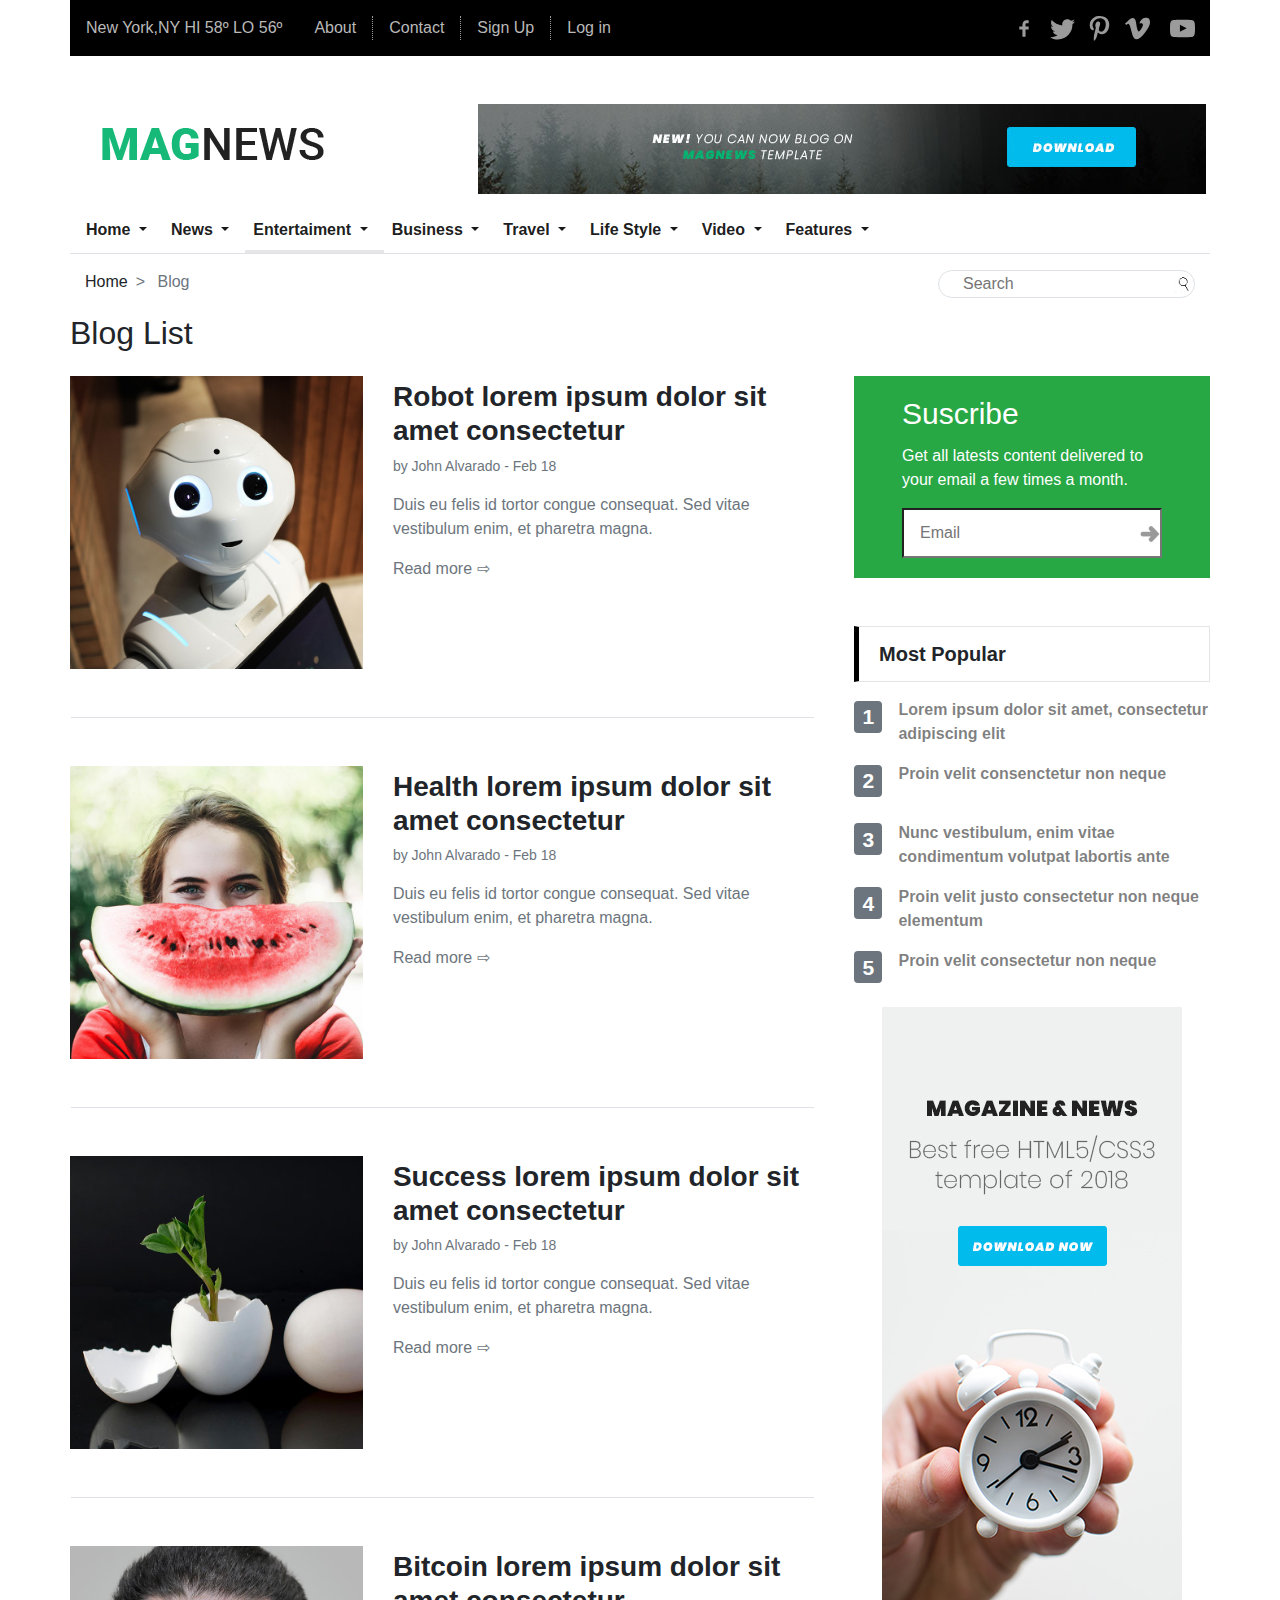
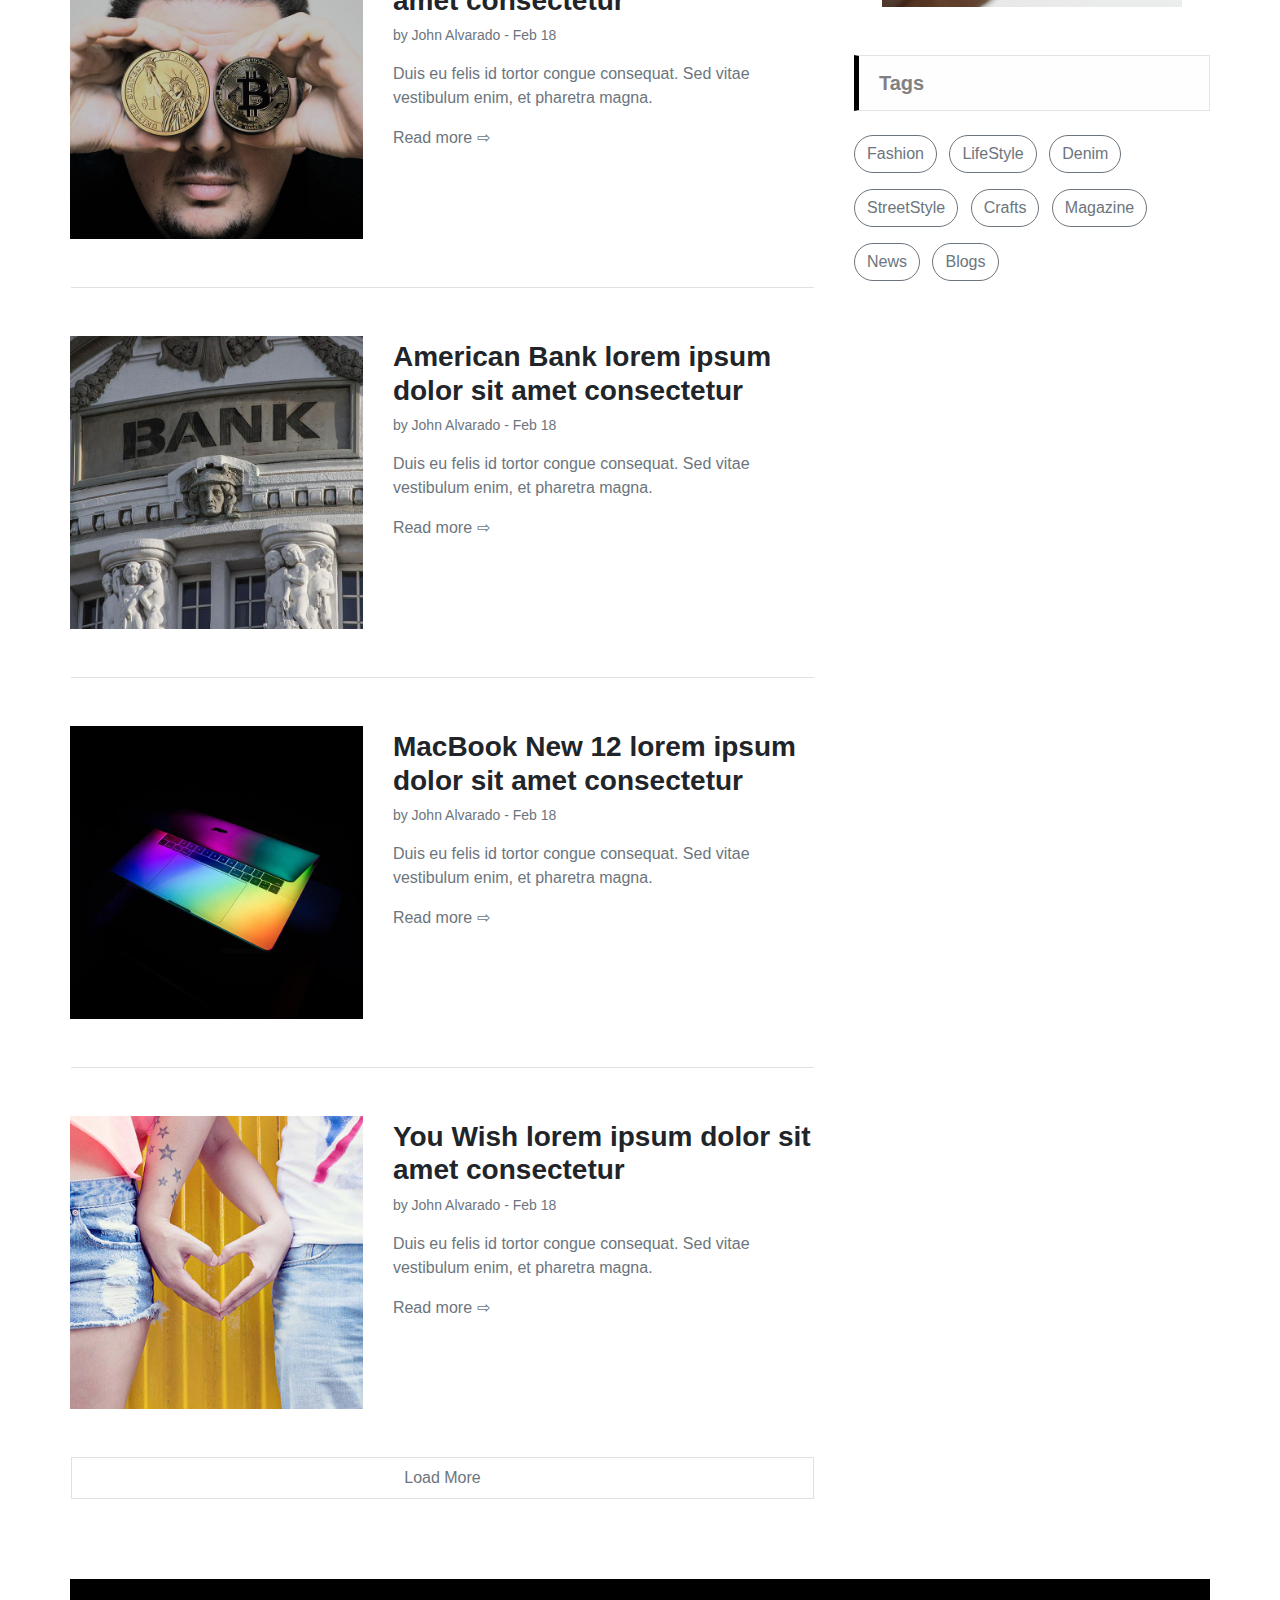
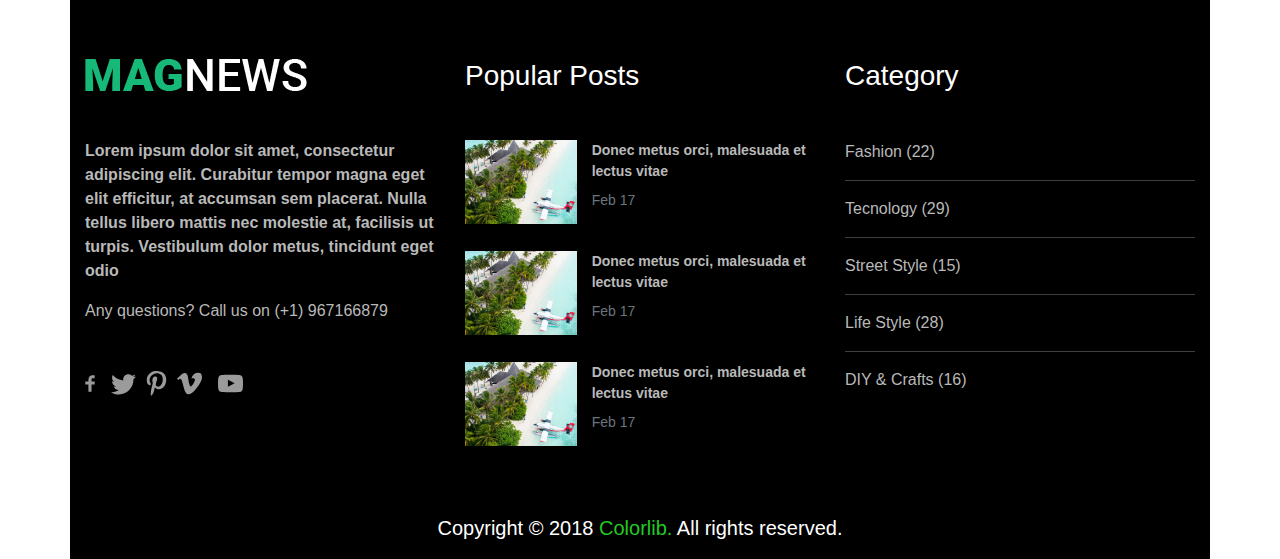
<file: bloglist.html>
<!DOCTYPE html>
<html lang="en">
  <head>
    <title>Title</title>
    <!-- Required meta tags -->
    <meta charset="utf-8" />
    <meta
      name="viewport"
      content="width=device-width, initial-scale=1, shrink-to-fit=no"
    />

    <!-- Bootstrap CSS -->
    <link
      rel="stylesheet"
      href="https://stackpath.bootstrapcdn.com/bootstrap/4.3.1/css/bootstrap.min.css"
      integrity="sha384-ggOyR0iXCbMQv3Xipma34MD+dH/1fQ784/j6cY/iJTQUOhcWr7x9JvoRxT2MZw1T"
      crossorigin="anonymous"
    />
    <link rel="stylesheet" href="style.css" />
  </head>
  <body>
    <div class="container">
      <!--  BARRA SUPERIOR    -->
      <div class="row d-none d-lg-block py-0 bg-dark text-white">
        <div class="col bg-black pl-0 d-flex align-items-center my-0">
          <p class="text-grey my-3 px-3">New York,NY HI 58º LO 56º</p>
          <a href="" target="_self" class="text-grey text-decoration-none px-3"
            >About</a
          >
          <a
            href=""
            target="_self"
            class="text-grey text-decoration-none px-3 header-border"
            >Contact</a
          >
          <a
            href=""
            target="_self"
            class="text-grey text-decoration-none px-3 header-border"
            >Sign Up</a
          >
          <a
            href=""
            target="_self"
            class="text-grey flex-grow-1 text-decoration-none px-3 header-border"
            >Log in</a
          >
          <div class="">
            <img
              class="img-fluid mr-2 ml-2"
              src="images/icons/social-facebook.svg"
              width="25"
            />
            <img
              class="img-fluid mr-2"
              src="images/icons/twitter1.svg"
              width="25"
            />
            <img
              class="img-fluid mr-2"
              src="images/icons/pinterest.svg"
              width="25"
            />
            <img
              class="img-fluid mr-3"
              src="images/icons/vimeo.svg"
              width="25"
            />
            <img class="img-fluid" src="images/icons/youtube.svg" width="25" />
          </div>
        </div>
      </div>
      <!--       HEADER       -->
      <div class="row mt-3 mt-lg-5">
        <div class="col-8 col-lg-3 px-2 order-1 order-lg-1 logo-align pt-lg-4">
          <img class="img-fluid" src="images/icons/logo-01.png" />
        </div>
        <div
          class="col-lg-9 px-1 order-3 order-lg-2 pt-3 pt-lg-0 d-flex justify-content-end"
        >
          <img class="img-fluid" src="images/banner-01.jpg" />
        </div>
        <div class="col-4 col-lg-12 mt-lg-3 px-0 order-2 order-lg-3">
          <nav
            class="navbar navbar-expand-lg navbar-light bg-light py-0 bg-white pl-0"
          >
            <a class="navbar-brand" href="#"></a>
            <button
              class="navbar-toggler"
              type="button"
              data-toggle="collapse"
              data-target="#navbarNavDropdown"
              aria-controls="navbarNavDropdown"
              aria-expanded="false"
              aria-label="Toggle navigation"
            >
              <span class="navbar-toggler-icon"></span>
            </button>
            <div class="collapse navbar-collapse" id="navbarNavDropdown">
              <ul class="navbar-nav">
                <li class="nav-item dropdown active font-weight-bold">
                  <a
                    class="nav-link dropdown-toggle pr-3 pl-0"
                    href="#"
                    id="navbarDropdownMenuLink"
                    role="button"
                    data-toggle="dropdown"
                    aria-haspopup="true"
                    aria-expanded="false"
                    >Home <span class="sr-only">(current)</span></a
                  >
                  <div class="dropdown-menu border-0">
                    <a class="dropdown-item" href="index.html">Home</a>
                    <a class="dropdown-item" href="entertaiment.html"
                      >Entertaiment</a
                    >
                    <a class="dropdown-item" href="bloglist.html">Blog</a>
                    <a class="dropdown-item" href="about.html">About Us</a>
                    <a class="dropdown-item" href="contact.html">Contact</a>
                  </div>
                </li>
                <li class="nav-item dropdown active font-weight-bold">
                  <a
                    class="nav-link dropdown-toggle pr-3"
                    href="#"
                    id="navbarDropdownMenuLink"
                    role="button"
                    data-toggle="dropdown"
                    aria-haspopup="true"
                    aria-expanded="false"
                  >
                    News
                  </a>
                  <div class="dropdown-menu border-0">
                    <a class="dropdown-item" href="#">Action</a>
                    <a class="dropdown-item" href="#">Another action</a>
                    <a class="dropdown-item" href="#">Something else here</a>
                  </div>
                </li>
                <li class="nav-item dropdown active font-weight-bold">
                  <a
                    class="nav-link dropdown-toggle pr-3 border-bottom-navbar"
                    href="#"
                    id="navbarDropdownMenuLink"
                    role="button"
                    data-toggle="dropdown"
                    aria-haspopup="true"
                    aria-expanded="false"
                  >
                    Entertaiment
                  </a>
                  <div class="dropdown-menu border-0">
                    <a class="dropdown-item" href="bloglist.html">Blog</a>
                  </div>
                </li>
                <li class="nav-item dropdown active font-weight-bold">
                  <a
                    class="nav-link dropdown-toggle pr-3"
                    href="#"
                    id="navbarDropdownMenuLink"
                    role="button"
                    data-toggle="dropdown"
                    aria-haspopup="true"
                    aria-expanded="false"
                  >
                    Business
                  </a>
                  <div class="dropdown-menu border-0">
                    <a class="dropdown-item" href="#">Action</a>
                    <a class="dropdown-item" href="#">Another action</a>
                    <a class="dropdown-item" href="#">Something else here</a>
                  </div>
                </li>
                <li class="nav-item dropdown active font-weight-bold">
                  <a
                    class="nav-link dropdown-toggle pr-3"
                    href="#"
                    id="navbarDropdownMenuLink"
                    role="button"
                    data-toggle="dropdown"
                    aria-haspopup="true"
                    aria-expanded="false"
                  >
                    Travel
                  </a>
                  <div class="dropdown-menu border-0">
                    <a class="dropdown-item" href="#">Action</a>
                    <a class="dropdown-item" href="#">Another action</a>
                    <a class="dropdown-item" href="#">Something else here</a>
                  </div>
                </li>
                <li class="nav-item dropdown active font-weight-bold">
                  <a
                    class="nav-link dropdown-toggle pr-3"
                    href="#"
                    id="navbarDropdownMenuLink"
                    role="button"
                    data-toggle="dropdown"
                    aria-haspopup="true"
                    aria-expanded="false"
                  >
                    Life Style
                  </a>
                  <div class="dropdown-menu border-0">
                    <a class="dropdown-item" href="#">Action</a>
                    <a class="dropdown-item" href="#">Another action</a>
                    <a class="dropdown-item" href="#">Something else here</a>
                  </div>
                </li>
                <li class="nav-item dropdown active font-weight-bold">
                  <a
                    class="nav-link dropdown-toggle pr-3"
                    href="#"
                    id="navbarDropdownMenuLink"
                    role="button"
                    data-toggle="dropdown"
                    aria-haspopup="true"
                    aria-expanded="false"
                  >
                    Video
                  </a>
                  <div class="dropdown-menu border-0">
                    <a class="dropdown-item" href="#">Action</a>
                    <a class="dropdown-item" href="#">Another action</a>
                    <a class="dropdown-item" href="#">Something else here</a>
                  </div>
                </li>
                <li class="nav-item dropdown active font-weight-bold">
                  <a
                    class="nav-link dropdown-toggle"
                    href="#"
                    id="navbarDropdownMenuLink"
                    role="button"
                    data-toggle="dropdown"
                    aria-haspopup="true"
                    aria-expanded="false"
                  >
                    Features
                  </a>
                  <div class="dropdown-menu border-0">
                    <a class="dropdown-item" href="blogdetails.html"
                      >Tecnology</a
                    >
                  </div>
                </li>
              </ul>
            </div>
          </nav>
        </div>
      </div>
      <!--      BUSQUEDA      -->
      <div class="row pt-3 border-top">
        <div class="col-12 d-md-flex align-items-center">
          <nav aria-label="breadcrumb" class="flex-grow-1">
            <ol class="breadcrumb bg-white pl-0 mb-1 pt-0 pb-0">
              <li class="breadcrumb-item">Home</li>
              <li class="breadcrumb-item active" aria-current="page">
                Blog
              </li>
            </ol>
          </nav>
          <input
            type="text"
            placeholder="Search"
            style="outline: 0px;"
            class="rounded-pill pl-4 pr-4 mt-2 mt-md-0 border text-glass"
          />
        </div>
      </div>
      <div class="row">
        <div class="col-12 mt-3 pl-md-0">
          <h2>Blog List</h2>
        </div>
      </div>
      <!--   GALERIA BLOGS    -->
      <div class="row mt-3">
        <div class="col-12 col-md-8 pl-md-0">
          <!-- PRIMER ELEMENTO -->
          <div class="row">
            <div class="col-12 col-md-5">
              <img class="img-fluid" src="images/post-43.jpg" />
            </div>
            <div class="col-12 col-md-7">
              <h3 class="mt-md-1 mt-3 font-weight-bold font-size-20">
                Robot lorem ipsum dolor sit amet consectetur
              </h3>
              <p class="text-secondary text-footer font-size-10">
                by John Alvarado - Feb 18
              </p>
              <p class="text-secondary font-size-12">
                Duis eu felis id tortor congue consequat. Sed vitae vestibulum
                enim, et pharetra magna.
              </p>
              <a
                href="#"
                target="_self"
                class="mt-5 text-decoration-none text-secondary"
                >Read more &#8680;</a
              >
            </div>
          </div>
          <div class="row px-3 mt-3 mt-md-5">
            <div class="col-12 border-bottom"></div>
          </div>
          <!-- SEGUNDO ELEMENTO-->
          <div class="row pt-5">
            <div class="col-12 col-md-5">
              <img class="img-fluid" src="images/post-44.jpg" />
            </div>
            <div class="col-12 col-md-7">
              <h3 class="mt-md-1 mt-3 font-weight-bold font-size-20">
                Health lorem ipsum dolor sit amet consectetur
              </h3>
              <p class="text-secondary text-footer font-size-10">
                by John Alvarado - Feb 18
              </p>
              <p class="text-secondary font-size-12">
                Duis eu felis id tortor congue consequat. Sed vitae vestibulum
                enim, et pharetra magna.
              </p>
              <a
                href="#"
                target="_self"
                class="mt-5 text-decoration-none text-secondary"
                >Read more &#8680;</a
              >
            </div>
          </div>
          <div class="row px-3 mt-5">
            <div class="col-12 border-bottom"></div>
          </div>
          <!-- TERCER ELEMENTO  -->
          <div class="row pt-5">
            <div class="col-12 col-md-5">
              <img class="img-fluid" src="images/post-45.jpg" />
            </div>
            <div class="col-12 col-md-7">
              <h3 class="mt-md-1 mt-3 font-weight-bold font-size-20">
                Success lorem ipsum dolor sit amet consectetur
              </h3>
              <p class="text-secondary text-footer font-size-10">
                by John Alvarado - Feb 18
              </p>
              <p class="text-secondary font-size-12">
                Duis eu felis id tortor congue consequat. Sed vitae vestibulum
                enim, et pharetra magna.
              </p>
              <a
                href="#"
                target="_self"
                class="mt-5 text-decoration-none text-secondary"
                >Read more &#8680;</a
              >
            </div>
          </div>
          <div class="row px-3 mt-5">
            <div class="col-12 border-bottom"></div>
          </div>
          <!--  CUARTO ELEMENTO  -->
          <div class="row pt-5">
            <div class="col-12 col-md-5">
              <img class="img-fluid" src="images/post-46.jpg" />
            </div>
            <div class="col-12 col-md-7">
              <h3 class="mt-md-1 mt-3 font-weight-bold font-size-20">
                Bitcoin lorem ipsum dolor sit amet consectetur
              </h3>
              <p class="text-secondary text-footer font-size-10">
                by John Alvarado - Feb 18
              </p>
              <p class="text-secondary font-size-12">
                Duis eu felis id tortor congue consequat. Sed vitae vestibulum
                enim, et pharetra magna.
              </p>
              <a
                href="#"
                target="_self"
                class="mt-5 text-decoration-none text-secondary"
                >Read more &#8680;</a
              >
            </div>
          </div>
          <div class="row px-3 mt-5">
            <div class="col-12 border-bottom"></div>
          </div>
          <!--  QUINTO ELEMENTO   -->
          <div class="row pt-5">
            <div class="col-12 col-md-5">
              <img class="img-fluid" src="images/post-47.jpg" />
            </div>
            <div class="col-12 col-md-7">
              <h3 class="mt-md-1 mt-3 font-weight-bold font-size-20">
                American Bank lorem ipsum dolor sit amet consectetur
              </h3>
              <p class="text-secondary text-footer font-size-10">
                by John Alvarado - Feb 18
              </p>
              <p class="text-secondary font-size-12">
                Duis eu felis id tortor congue consequat. Sed vitae vestibulum
                enim, et pharetra magna.
              </p>
              <a
                href="#"
                target="_self"
                class="mt-5 text-decoration-none text-secondary"
                >Read more &#8680;</a
              >
            </div>
          </div>
          <div class="row px-3 mt-5">
            <div class="col-12 border-bottom"></div>
          </div>
          <!--  SEXTO ELEMENTO    -->
          <div class="row pt-5">
            <div class="col-12 col-md-5">
              <img class="img-fluid" src="images/post-48.jpg" />
            </div>
            <div class="col-12 col-md-7">
              <h3 class="mt-md-1 mt-3 font-weight-bold font-size-20">
                MacBook New 12 lorem ipsum dolor sit amet consectetur
              </h3>
              <p class="text-secondary text-footer font-size-10">
                by John Alvarado - Feb 18
              </p>
              <p class="text-secondary font-size-12">
                Duis eu felis id tortor congue consequat. Sed vitae vestibulum
                enim, et pharetra magna.
              </p>
              <a
                href="#"
                target="_self"
                class="mt-5 text-decoration-none text-secondary"
                >Read more &#8680;</a
              >
            </div>
          </div>
          <div class="row px-3 mt-5">
            <div class="col-12 border-bottom"></div>
          </div>
          <!--  SEPTIMO ELEMENTO   -->
          <div class="row pt-5">
            <div class="col-12 col-md-5">
              <img class="img-fluid" src="images/post-49.jpg" />
            </div>
            <div class="col-12 col-md-7">
              <h3 class="mt-md-1 mt-3 font-weight-bold font-size-20">
                You Wish lorem ipsum dolor sit amet consectetur
              </h3>
              <p class="text-secondary text-footer font-size-10">
                by John Alvarado - Feb 18
              </p>
              <p class="text-secondary font-size-12">
                Duis eu felis id tortor congue consequat. Sed vitae vestibulum
                enim, et pharetra magna.
              </p>
              <a
                href="#"
                target="_self"
                class="mt-5 text-decoration-none text-secondary"
                >Read more &#8680;</a
              >
            </div>
          </div>
          <div class="row px-3 mt-5">
            <div class="col-12 border text-secondary text-center py-2">
              Load More
            </div>
          </div>
        </div>
        <!--  COLUMNA DERECHA   -->
        <div class="col-12 col-md-4 pr-md-0 pl-4 mt-5 mt-md-0">
          <div class="card border-0 mt-0">
            <div class="card-body bg-success text-white px-5">
              <h3 class="card-title">Suscribe</h3>
              <p class="card-text">
                Get all latests content delivered to your email a few times a
                month.
              </p>
              <input
                type="text"
                placeholder="Email"
                class="pl-3 pr-4 w-100 text-arrow"
                style="height: 50px;"
              />
            </div>
          </div>
          <div class="alert bg-white mt-5 rounded-0 latest-articles-style">
            Most Popular
          </div>
          <div class="d-flex flex-row">
            <h3><span class="badge badge-secondary">1</span></h3>
            <p class="ml-3 font-weight-bold text-black-50">
              Lorem ipsum dolor sit amet, consectetur adipiscing elit
            </p>
          </div>
          <div class="d-flex flex-row">
            <h3><span class="badge badge-secondary">2</span></h3>
            <p class="ml-3 font-weight-bold text-black-50">
              Proin velit consenctetur non neque
            </p>
          </div>
          <div class="d-flex flex-row mt-3">
            <h3><span class="badge badge-secondary">3</span></h3>
            <p class="ml-3 font-weight-bold text-black-50">
              Nunc vestibulum, enim vitae condimentum volutpat labortis ante
            </p>
          </div>
          <div class="d-flex flex-row">
            <h3><span class="badge badge-secondary">4</span></h3>
            <p class="ml-3 font-weight-bold text-black-50">
              Proin velit justo consectetur non neque elementum
            </p>
          </div>
          <div class="d-flex flex-row">
            <h3><span class="badge badge-secondary">5</span></h3>
            <p class="ml-3 font-weight-bold text-black-50">
              Proin velit consectetur non neque
            </p>
          </div>
          <div class="d-flex justify-content-center mt-3">
            <img class="img-fluid" src="images/banner-02.jpg" />
          </div>
          <div
            class="alert alert-light rounded-0 latest-articles-style mt-5 mb-4"
            role="alert"
          >
            Tags
          </div>

          <div class="row">
            <div class="col">
              <p class="btn btn-outline-secondary rounded-pill mr-2 tags-size">
                Fashion
              </p>
              <p class="btn btn-outline-secondary rounded-pill mr-2 tags-size">
                LifeStyle
              </p>
              <p class="btn btn-outline-secondary rounded-pill mr-2 tags-size">
                Denim
              </p>
              <p class="btn btn-outline-secondary rounded-pill mr-2 tags-size">
                StreetStyle
              </p>
              <p class="btn btn-outline-secondary rounded-pill mr-2 tags-size">
                Crafts
              </p>
              <p class="btn btn-outline-secondary rounded-pill mr-2 tags-size">
                Magazine
              </p>
              <p class="btn btn-outline-secondary rounded-pill mr-2 tags-size">
                News
              </p>
              <p class="btn btn-outline-secondary rounded-pill mr-2 tags-size">
                Blogs
              </p>
            </div>
          </div>
        </div>
      </div>

      <!--       FOOTER       -->
      <div class="row bg-black mt-6">
        <div class="col-12 col-md-4 text-grey">
          <img class="img-fluid mt-6" src="images/icons/logo-02.png" />
          <p class="mt-5 font-weight-bold">
            Lorem ipsum dolor sit amet, consectetur adipiscing elit. Curabitur
            tempor magna eget elit efficitur, at accumsan sem placerat. Nulla
            tellus libero mattis nec molestie at, facilisis ut turpis.
            Vestibulum dolor metus, tincidunt eget odio
          </p>
          <p>Any questions? Call us on (+1) 967166879</p>
          <div class="row mt-5">
            <img
              class="img-fluid mr-2 ml-2"
              src="images/icons/social-facebook.svg"
              width="25"
            />
            <img
              class="img-fluid mr-2"
              src="images/icons/twitter1.svg"
              width="25"
            />
            <img
              class="img-fluid mr-2"
              src="images/icons/pinterest.svg"
              width="25"
            />
            <img
              class="img-fluid mr-3"
              src="images/icons/vimeo.svg"
              width="25"
            />
            <img class="img-fluid" src="images/icons/youtube.svg" width="25" />
          </div>
        </div>
        <div class="col-12 col-md-4 text-secondary">
          <h3 class="mt-6 text-white">Popular Posts</h3>
          <div class="row mt-5">
            <div class="col-4 pr-0">
              <img class="img-fluid" src="images/post-15.jpg" />
            </div>
            <div class="col-8 d-flex flex-column">
              <p class="font-weight-bold text-grey text-footer mb-2">
                Donec metus orci, malesuada et lectus vitae
              </p>
              <p class="text-footer">Feb 17</p>
            </div>
            <div class="col-4 pr-0 mt-4">
              <img class="img-fluid" src="images/post-15.jpg" />
            </div>
            <div class="col-8 d-flex flex-column mt-4">
              <p class="font-weight-bold text-grey text-footer mb-2">
                Donec metus orci, malesuada et lectus vitae
              </p>
              <p class="text-footer">Feb 17</p>
            </div>
            <div class="col-4 pr-0 mt-4">
              <img class="img-fluid" src="images/post-15.jpg" />
            </div>
            <div class="col-8 d-flex flex-column mt-4">
              <p class="font-weight-bold text-grey text-footer mb-2">
                Donec metus orci, malesuada et lectus vitae
              </p>
              <p class="text-footer">Feb 17</p>
            </div>
          </div>
        </div>
        <div class="col-12 col-md-4">
          <h3 class="mt-6 text-white">Category</h3>
          <div class="d-flex flex-column mt-4 border-0">
            <a
              class="rounded-0 bg-black pt-4 text-decoration-none text-grey pb-3 border-card-bottom"
              href=""
              target="_self"
            >
              Fashion (22)
            </a>
            <a
              class="bg-black text-decoration-none text-grey py-3 border-card-bottom"
              href=""
              target="_self"
            >
              Tecnology (29)
            </a>
            <a
              class="bg-black text-decoration-none text-grey py-3 border-card-bottom"
              href=""
              target="_self"
            >
              Street Style (15)
            </a>
            <a
              class="bg-black text-decoration-none text-grey py-3 border-card-bottom"
              href=""
              target="_self"
            >
              Life Style (28)
            </a>
            <a
              class="bg-black rounded-0 text-decoration-none text-grey py-3"
              href=""
              target="_self"
            >
              DIY & Crafts (16)
            </a>
          </div>
        </div>
      </div>
      <div class="row bg-black pt-5">
        <div class="col-12 mt-3 d-flex justify-content-center text-white">
          <p class="d-none d-md-block" style="font-size: 20px;">
            Copyright &copy; 2018 <span class="text-green">Colorlib.</span> All
            rights reserved.
          </p>
          <p class="d-block d-md-none text-center" style="font-size: 20px;">
            Copyright &copy; 2018
            <span class="text-green"
              >Copyright &copy 2020 All rights reserved | This template is made
              with by </span
            ><span class="text-info">Colorlib</span>
          </p>
        </div>
      </div>
    </div>

    <script
      src="https://code.jquery.com/jquery-3.4.1.slim.min.js"
      integrity="sha384-J6qa4849blE2+poT4WnyKhv5vZF5SrPo0iEjwBvKU7imGFAV0wwj1yYfoRSJoZ+n"
      crossorigin="anonymous"
    ></script>
    <script
      src="https://cdn.jsdelivr.net/npm/popper.js@1.16.0/dist/umd/popper.min.js"
      integrity="sha384-Q6E9RHvbIyZFJoft+2mJbHaEWldlvI9IOYy5n3zV9zzTtmI3UksdQRVvoxMfooAo"
      crossorigin="anonymous"
    ></script>
    <script
      src="https://stackpath.bootstrapcdn.com/bootstrap/4.4.1/js/bootstrap.min.js"
      integrity="sha384-wfSDF2E50Y2D1uUdj0O3uMBJnjuUD4Ih7YwaYd1iqfktj0Uod8GCExl3Og8ifwB6"
      crossorigin="anonymous"
    ></script>
  </body>
</html>
</file>
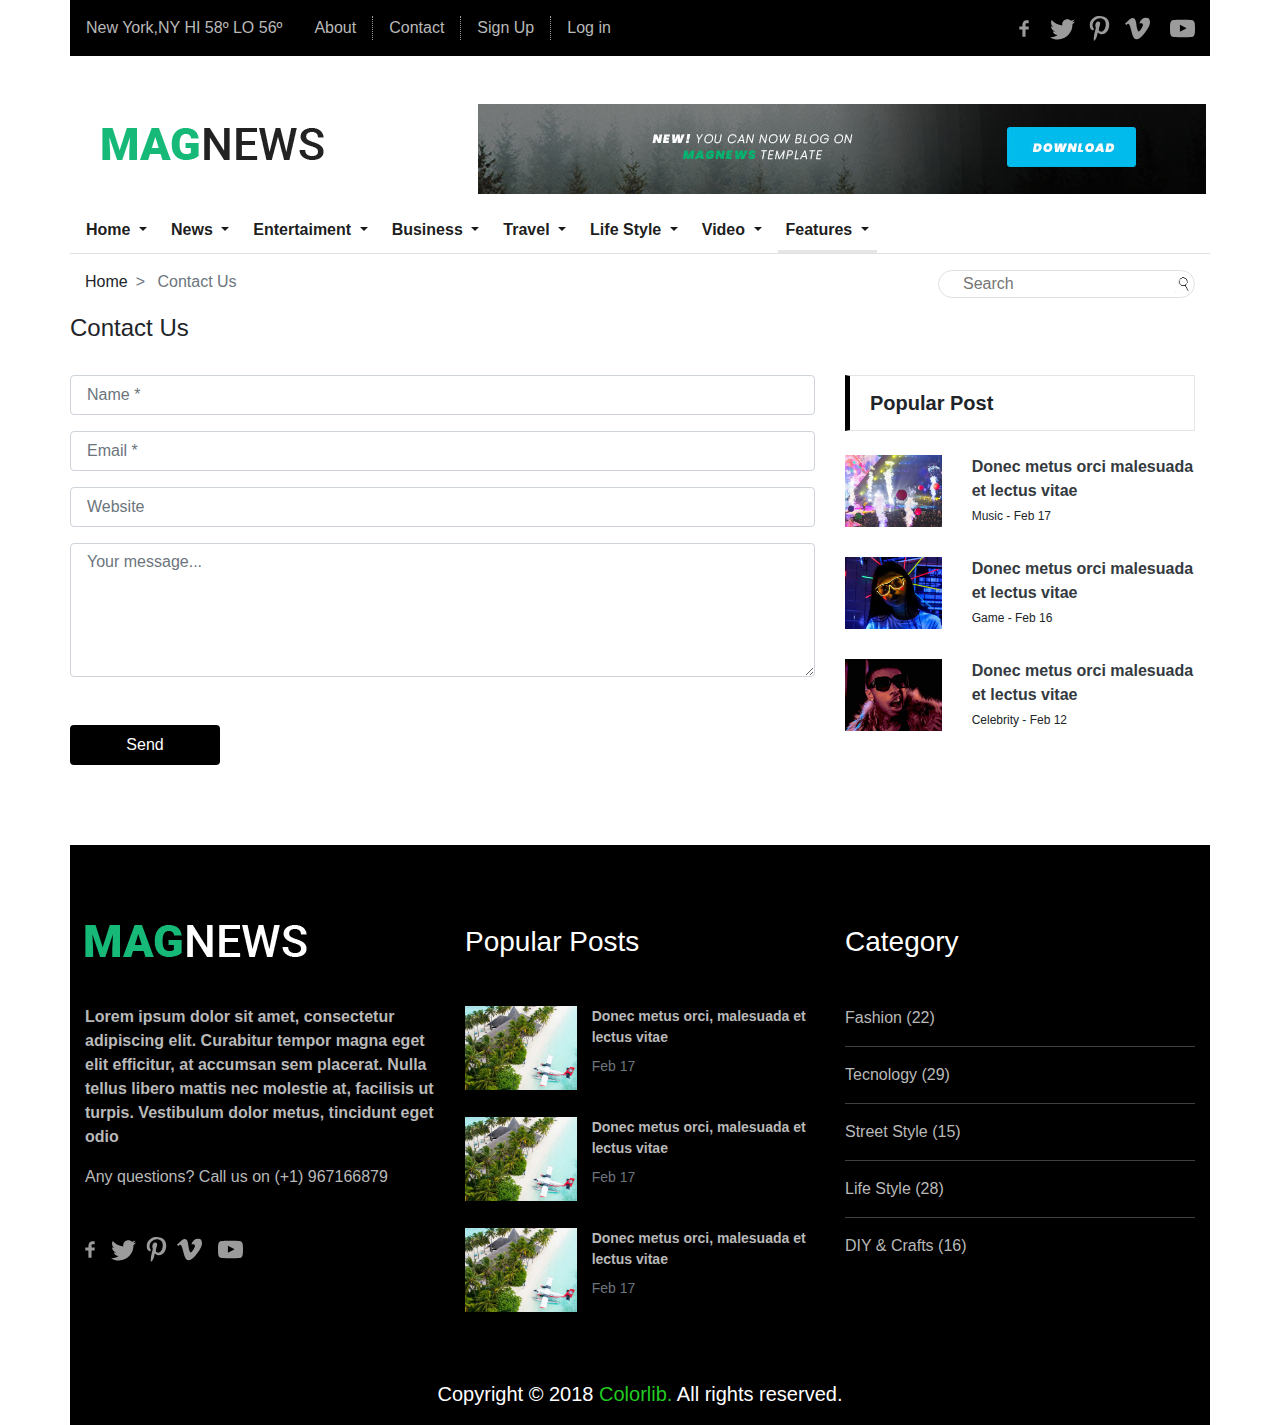
<file: contact.html>
<!DOCTYPE html>
<html lang="en">
  <head>
    <title>Title</title>
    <!-- Required meta tags -->
    <meta charset="utf-8" />
    <meta
      name="viewport"
      content="width=device-width, initial-scale=1, shrink-to-fit=no"
    />

    <!-- Bootstrap CSS -->
    <link
      rel="stylesheet"
      href="https://stackpath.bootstrapcdn.com/bootstrap/4.3.1/css/bootstrap.min.css"
      integrity="sha384-ggOyR0iXCbMQv3Xipma34MD+dH/1fQ784/j6cY/iJTQUOhcWr7x9JvoRxT2MZw1T"
      crossorigin="anonymous"
    />
    <link rel="stylesheet" href="style.css" />
  </head>
  <body>
    <div class="container">
      <!--  BARRA SUPERIOR    -->
      <div class="row d-none d-lg-block py-0 bg-dark text-white">
        <div class="col bg-black pl-0 d-flex align-items-center my-0">
          <p class="text-grey my-3 px-3">New York,NY HI 58º LO 56º</p>
          <a href="" target="_self" class="text-grey text-decoration-none px-3"
            >About</a
          >
          <a
            href=""
            target="_self"
            class="text-grey text-decoration-none px-3 header-border"
            >Contact</a
          >
          <a
            href=""
            target="_self"
            class="text-grey text-decoration-none px-3 header-border"
            >Sign Up</a
          >
          <a
            href=""
            target="_self"
            class="text-grey flex-grow-1 text-decoration-none px-3 header-border"
            >Log in</a
          >
          <div class="">
            <img
              class="img-fluid mr-2 ml-2"
              src="images/icons/social-facebook.svg"
              width="25"
            />
            <img
              class="img-fluid mr-2"
              src="images/icons/twitter1.svg"
              width="25"
            />
            <img
              class="img-fluid mr-2"
              src="images/icons/pinterest.svg"
              width="25"
            />
            <img
              class="img-fluid mr-3"
              src="images/icons/vimeo.svg"
              width="25"
            />
            <img class="img-fluid" src="images/icons/youtube.svg" width="25" />
          </div>
        </div>
      </div>
      <!--       HEADER       -->
      <div class="row mt-3 mt-lg-5">
        <div class="col-8 col-lg-3 px-2 order-1 order-lg-1 logo-align pt-lg-4">
          <img class="img-fluid" src="images/icons/logo-01.png" />
        </div>
        <div
          class="col-lg-9 px-1 order-3 order-lg-2 pt-3 pt-lg-0 d-flex justify-content-end"
        >
          <img class="img-fluid" src="images/banner-01.jpg" />
        </div>
        <div class="col-4 col-lg-12 mt-lg-3 px-0 order-2 order-lg-3">
          <nav
            class="navbar navbar-expand-lg navbar-light bg-light py-0 bg-white pl-0"
          >
            <a class="navbar-brand" href="#"></a>
            <button
              class="navbar-toggler"
              type="button"
              data-toggle="collapse"
              data-target="#navbarNavDropdown"
              aria-controls="navbarNavDropdown"
              aria-expanded="false"
              aria-label="Toggle navigation"
            >
              <span class="navbar-toggler-icon"></span>
            </button>
            <div class="collapse navbar-collapse" id="navbarNavDropdown">
              <ul class="navbar-nav">
                <li class="nav-item dropdown active font-weight-bold">
                  <a
                    class="nav-link dropdown-toggle pr-3 pl-0"
                    href="#"
                    id="navbarDropdownMenuLink"
                    role="button"
                    data-toggle="dropdown"
                    aria-haspopup="true"
                    aria-expanded="false"
                    >Home <span class="sr-only">(current)</span></a
                  >
                  <div class="dropdown-menu border-0">
                    <a class="dropdown-item" href="index.html">Home</a>
                    <a class="dropdown-item" href="entertaiment.html"
                      >Entertaiment</a
                    >
                    <a class="dropdown-item" href="bloglist.html">Blog</a>
                    <a class="dropdown-item" href="about.html">About Us</a>
                    <a class="dropdown-item" href="contact.html">Contact</a>
                  </div>
                </li>
                <li class="nav-item dropdown active font-weight-bold">
                  <a
                    class="nav-link dropdown-toggle pr-3"
                    href="#"
                    id="navbarDropdownMenuLink"
                    role="button"
                    data-toggle="dropdown"
                    aria-haspopup="true"
                    aria-expanded="false"
                  >
                    News
                  </a>
                  <div class="dropdown-menu border-0">
                    <a class="dropdown-item" href="#">Action</a>
                    <a class="dropdown-item" href="#">Another action</a>
                    <a class="dropdown-item" href="#">Something else here</a>
                  </div>
                </li>
                <li class="nav-item dropdown active font-weight-bold">
                  <a
                    class="nav-link dropdown-toggle pr-3"
                    href="#"
                    id="navbarDropdownMenuLink"
                    role="button"
                    data-toggle="dropdown"
                    aria-haspopup="true"
                    aria-expanded="false"
                  >
                    Entertaiment
                  </a>
                  <div class="dropdown-menu border-0">
                    <a class="dropdown-item" href="bloglist.html">Blog</a>
                  </div>
                </li>
                <li class="nav-item dropdown active font-weight-bold">
                  <a
                    class="nav-link dropdown-toggle pr-3"
                    href="#"
                    id="navbarDropdownMenuLink"
                    role="button"
                    data-toggle="dropdown"
                    aria-haspopup="true"
                    aria-expanded="false"
                  >
                    Business
                  </a>
                  <div class="dropdown-menu border-0">
                    <a class="dropdown-item" href="#">Action</a>
                    <a class="dropdown-item" href="#">Another action</a>
                    <a class="dropdown-item" href="#">Something else here</a>
                  </div>
                </li>
                <li class="nav-item dropdown active font-weight-bold">
                  <a
                    class="nav-link dropdown-toggle pr-3"
                    href="#"
                    id="navbarDropdownMenuLink"
                    role="button"
                    data-toggle="dropdown"
                    aria-haspopup="true"
                    aria-expanded="false"
                  >
                    Travel
                  </a>
                  <div class="dropdown-menu border-0">
                    <a class="dropdown-item" href="#">Action</a>
                    <a class="dropdown-item" href="#">Another action</a>
                    <a class="dropdown-item" href="#">Something else here</a>
                  </div>
                </li>
                <li class="nav-item dropdown active font-weight-bold">
                  <a
                    class="nav-link dropdown-toggle pr-3"
                    href="#"
                    id="navbarDropdownMenuLink"
                    role="button"
                    data-toggle="dropdown"
                    aria-haspopup="true"
                    aria-expanded="false"
                  >
                    Life Style
                  </a>
                  <div class="dropdown-menu border-0">
                    <a class="dropdown-item" href="#">Action</a>
                    <a class="dropdown-item" href="#">Another action</a>
                    <a class="dropdown-item" href="#">Something else here</a>
                  </div>
                </li>
                <li class="nav-item dropdown active font-weight-bold">
                  <a
                    class="nav-link dropdown-toggle pr-3"
                    href="#"
                    id="navbarDropdownMenuLink"
                    role="button"
                    data-toggle="dropdown"
                    aria-haspopup="true"
                    aria-expanded="false"
                  >
                    Video
                  </a>
                  <div class="dropdown-menu border-0">
                    <a class="dropdown-item" href="#">Action</a>
                    <a class="dropdown-item" href="#">Another action</a>
                    <a class="dropdown-item" href="#">Something else here</a>
                  </div>
                </li>
                <li class="nav-item dropdown active font-weight-bold">
                  <a
                    class="nav-link dropdown-toggle border-bottom-navbar"
                    href="#"
                    id="navbarDropdownMenuLink"
                    role="button"
                    data-toggle="dropdown"
                    aria-haspopup="true"
                    aria-expanded="false"
                  >
                    Features
                  </a>
                  <div class="dropdown-menu border-0">
                    <a class="dropdown-item" href="blogdetails.html"
                      >Entertaiment</a
                    >
                  </div>
                </li>
              </ul>
            </div>
          </nav>
        </div>
      </div>
      <!--      BUSQUEDA      -->
      <div class="row pt-3 border-top">
        <div class="col-12 d-md-flex align-items-center">
          <nav aria-label="breadcrumb" class="flex-grow-1">
            <ol class="breadcrumb bg-white pl-0 mb-1 pt-0 pb-0">
              <li class="breadcrumb-item">Home</li>
              <li class="breadcrumb-item active" aria-current="page">
                Contact Us
              </li>
            </ol>
          </nav>
          <input
            type="text"
            placeholder="Search"
            style="outline: 0px;"
            class="rounded-pill pl-4 pr-4 mt-2 mt-md-0 border text-glass"
          />
        </div>
      </div>
      <!--        BODY        -->
      <div class="row">
        <div class="col-12 mt-3 pl-md-0">
          <h4>Contact Us</h4>
        </div>
        <div class="col-12 col-md-8 pl-md-0 text-justify mt-md-4">
          <form class="d-flex flex-column">
            <input
              type="text"
              placeholder="Name *"
              class="form-control px-3 blog-form w-100"
            />

            <input
              type="text"
              class="form-control px-3 mt-3 blog-form w-100"
              placeholder="Email *"
            />
            <input
              type="text"
              class="form-control px-3 mt-3 blog-form w-100"
              placeholder="Website"
            />
            <textarea
              class="form-control mt-3 px-3"
              id="exampleFormControlTextarea1"
              rows="5"
              placeholder="Your message..."
            ></textarea>
            <a
              type="submit"
              class="button-form rounded text-center pt-2 mt-5"
              href="#"
              >Send</a
            >
          </form>
        </div>
        <div class="col-12 col-md-4 mt-4 pt-md-0">
          <div class="alert bg-white rounded-0 latest-articles-style">
            Popular Post
          </div>
          <div class="row mt-4">
            <div class="col-4 col-md-12 col-lg-4">
              <img class="img-fluid" src="images/post-06.jpg" />
            </div>
            <div class="col-8 col-md-12 col-lg-8">
              <p class="font-weight-bold text-dark mb-1 popular-post-lg">
                Donec metus orci malesuada et lectus vitae
              </p>
              <p style="font-size: 12px;" class="popular-post-lg-category">
                Music - Feb 17
              </p>
            </div>
            <div class="col-4 mt-3 col-md-12 col-lg-4">
              <img class="img-fluid" src="images/post-07.jpg" />
            </div>
            <div class="col-8 mt-3 col-md-12 col-lg-8">
              <p class="font-weight-bold text-dark mb-1 popular-post-lg">
                Donec metus orci malesuada et lectus vitae
              </p>
              <p style="font-size: 12px;" class="popular-post-lg-category">
                Game - Feb 16
              </p>
            </div>
            <div class="col-4 mt-3 col-md-12 col-lg-4">
              <img class="img-fluid" src="images/post-08.jpg" />
            </div>
            <div class="col-8 mt-3 col-md-12 col-lg-8">
              <p class="font-weight-bold text-dark mb-1 popular-post-lg">
                Donec metus orci malesuada et lectus vitae
              </p>
              <p style="font-size: 12px;" class="popular-post-lg-category">
                Celebrity - Feb 12
              </p>
            </div>
          </div>
        </div>
      </div>
      <!--       FOOTER       -->
      <div class="row bg-black mt-6">
        <div class="col-12 col-md-4 text-grey">
          <img class="img-fluid mt-6" src="images/icons/logo-02.png" />
          <p class="mt-5 font-weight-bold">
            Lorem ipsum dolor sit amet, consectetur adipiscing elit. Curabitur
            tempor magna eget elit efficitur, at accumsan sem placerat. Nulla
            tellus libero mattis nec molestie at, facilisis ut turpis.
            Vestibulum dolor metus, tincidunt eget odio
          </p>
          <p>Any questions? Call us on (+1) 967166879</p>
          <div class="row mt-5">
            <img
              class="img-fluid mr-2 ml-2"
              src="images/icons/social-facebook.svg"
              width="25"
            />
            <img
              class="img-fluid mr-2"
              src="images/icons/twitter1.svg"
              width="25"
            />
            <img
              class="img-fluid mr-2"
              src="images/icons/pinterest.svg"
              width="25"
            />
            <img
              class="img-fluid mr-3"
              src="images/icons/vimeo.svg"
              width="25"
            />
            <img class="img-fluid" src="images/icons/youtube.svg" width="25" />
          </div>
        </div>
        <div class="col-12 col-md-4 text-secondary">
          <h3 class="mt-6 text-white">Popular Posts</h3>
          <div class="row mt-5">
            <div class="col-4 pr-0">
              <img class="img-fluid" src="images/post-15.jpg" />
            </div>
            <div class="col-8 d-flex flex-column">
              <p class="font-weight-bold text-grey text-footer mb-2">
                Donec metus orci, malesuada et lectus vitae
              </p>
              <p class="text-footer">Feb 17</p>
            </div>
            <div class="col-4 pr-0 mt-4">
              <img class="img-fluid" src="images/post-15.jpg" />
            </div>
            <div class="col-8 d-flex flex-column mt-4">
              <p class="font-weight-bold text-grey text-footer mb-2">
                Donec metus orci, malesuada et lectus vitae
              </p>
              <p class="text-footer">Feb 17</p>
            </div>
            <div class="col-4 pr-0 mt-4">
              <img class="img-fluid" src="images/post-15.jpg" />
            </div>
            <div class="col-8 d-flex flex-column mt-4">
              <p class="font-weight-bold text-grey text-footer mb-2">
                Donec metus orci, malesuada et lectus vitae
              </p>
              <p class="text-footer">Feb 17</p>
            </div>
          </div>
        </div>
        <div class="col-12 col-md-4">
          <h3 class="mt-6 text-white">Category</h3>
          <div class="d-flex flex-column mt-4 border-0">
            <a
              class="rounded-0 bg-black pt-4 text-decoration-none text-grey pb-3 border-card-bottom"
              href=""
              target="_self"
            >
              Fashion (22)
            </a>
            <a
              class="bg-black text-decoration-none text-grey py-3 border-card-bottom"
              href=""
              target="_self"
            >
              Tecnology (29)
            </a>
            <a
              class="bg-black text-decoration-none text-grey py-3 border-card-bottom"
              href=""
              target="_self"
            >
              Street Style (15)
            </a>
            <a
              class="bg-black text-decoration-none text-grey py-3 border-card-bottom"
              href=""
              target="_self"
            >
              Life Style (28)
            </a>
            <a
              class="bg-black rounded-0 text-decoration-none text-grey py-3"
              href=""
              target="_self"
            >
              DIY & Crafts (16)
            </a>
          </div>
        </div>
      </div>
      <div class="row bg-black pt-5">
        <div class="col-12 mt-3 d-flex justify-content-center text-white">
          <p class="d-none d-md-block" style="font-size: 20px;">
            Copyright &copy; 2018 <span class="text-green">Colorlib.</span> All
            rights reserved.
          </p>
          <p class="d-block d-md-none text-center" style="font-size: 20px;">
            Copyright &copy; 2018
            <span class="text-green"
              >Copyright &copy 2020 All rights reserved | This template is made
              with by </span
            ><span class="text-info">Colorlib</span>
          </p>
        </div>
      </div>
    </div>
    <script
      src="https://code.jquery.com/jquery-3.4.1.slim.min.js"
      integrity="sha384-J6qa4849blE2+poT4WnyKhv5vZF5SrPo0iEjwBvKU7imGFAV0wwj1yYfoRSJoZ+n"
      crossorigin="anonymous"
    ></script>
    <script
      src="https://cdn.jsdelivr.net/npm/popper.js@1.16.0/dist/umd/popper.min.js"
      integrity="sha384-Q6E9RHvbIyZFJoft+2mJbHaEWldlvI9IOYy5n3zV9zzTtmI3UksdQRVvoxMfooAo"
      crossorigin="anonymous"
    ></script>
    <script
      src="https://stackpath.bootstrapcdn.com/bootstrap/4.4.1/js/bootstrap.min.js"
      integrity="sha384-wfSDF2E50Y2D1uUdj0O3uMBJnjuUD4Ih7YwaYd1iqfktj0Uod8GCExl3Og8ifwB6"
      crossorigin="anonymous"
    ></script>
  </body>
</html>
</file>
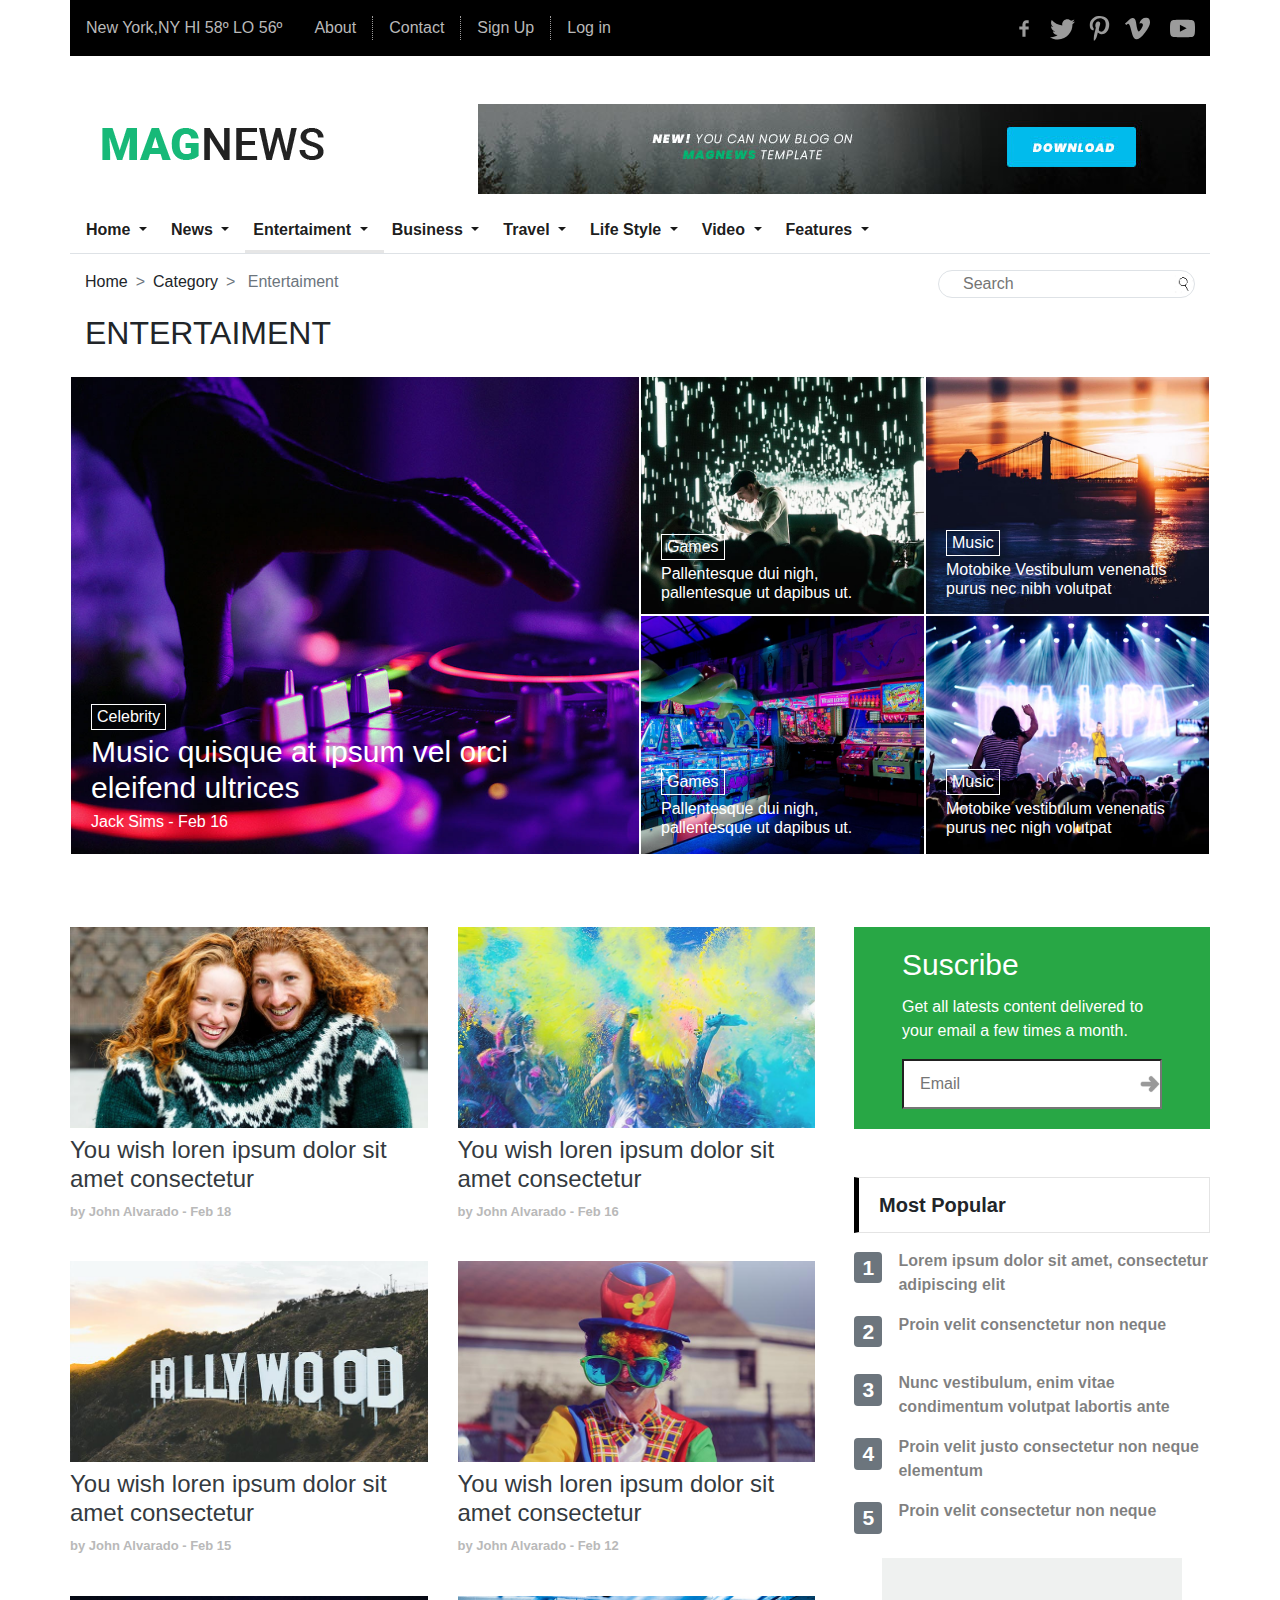
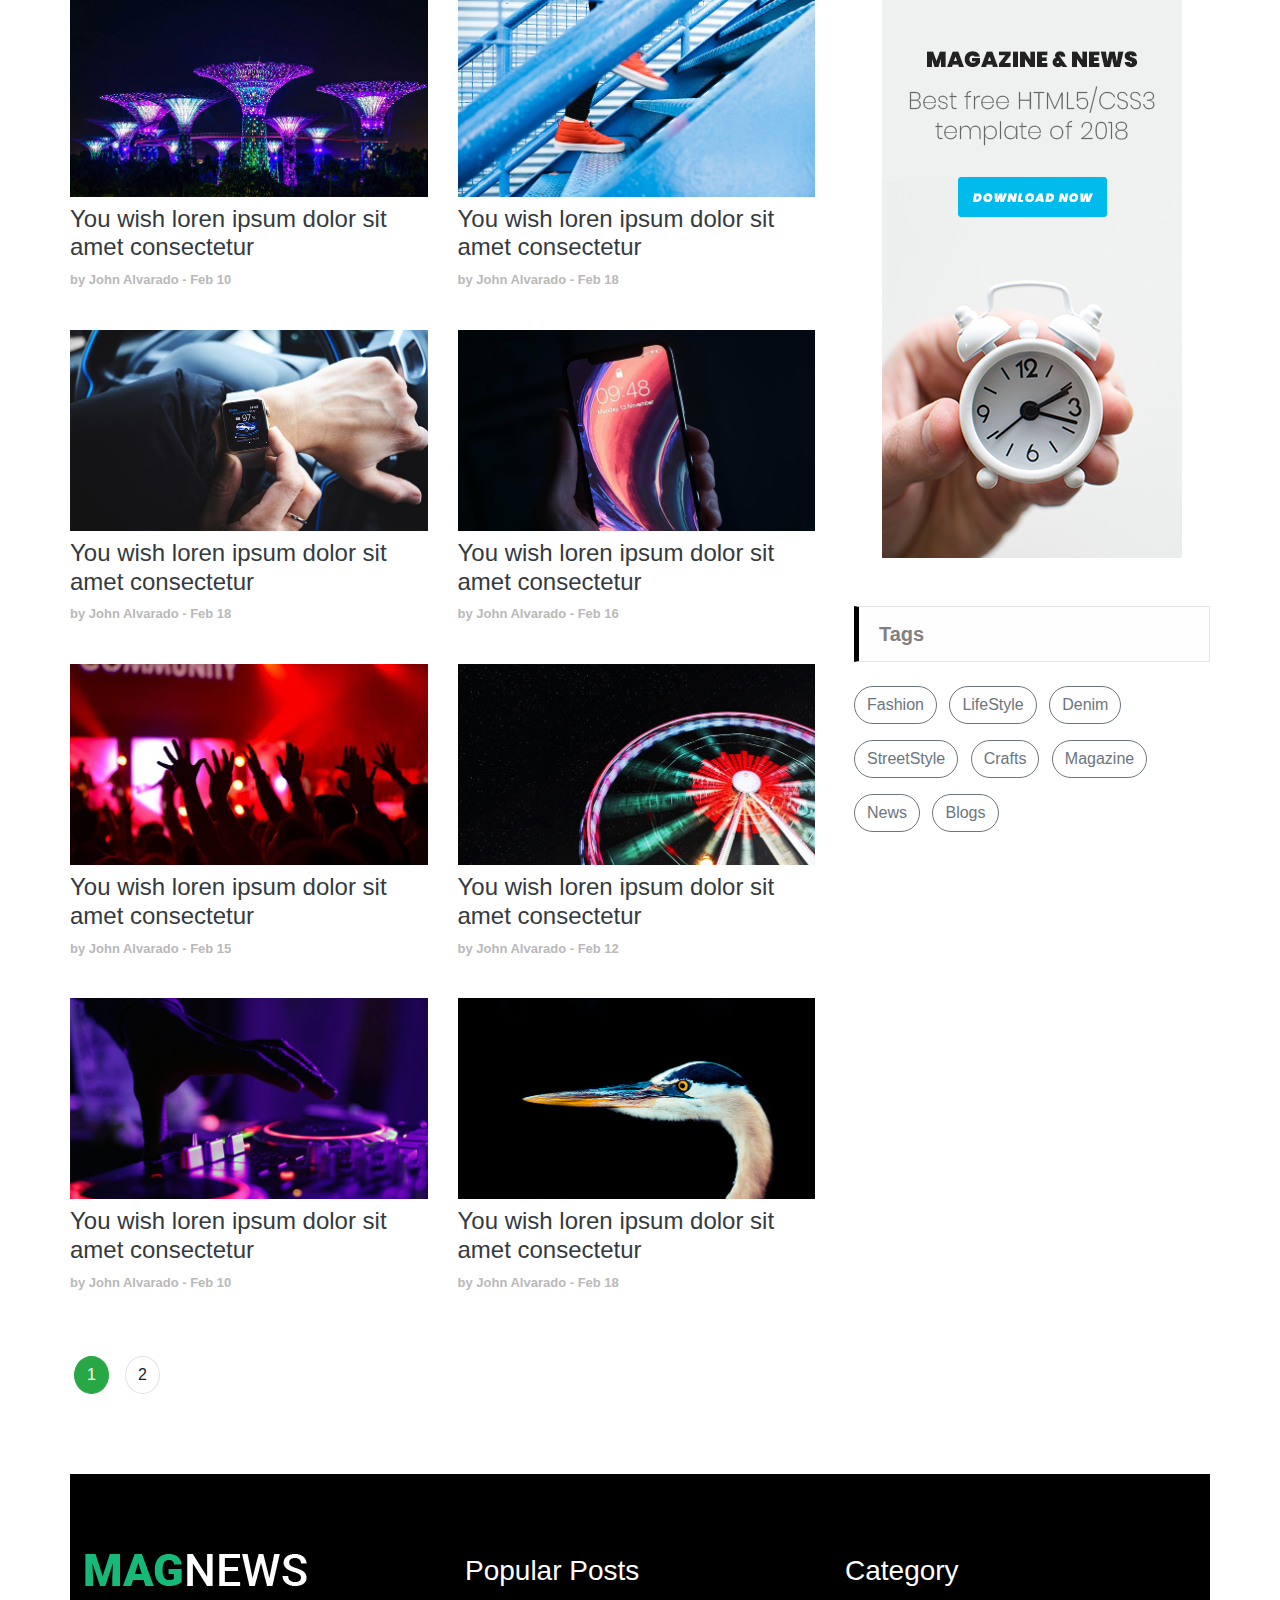
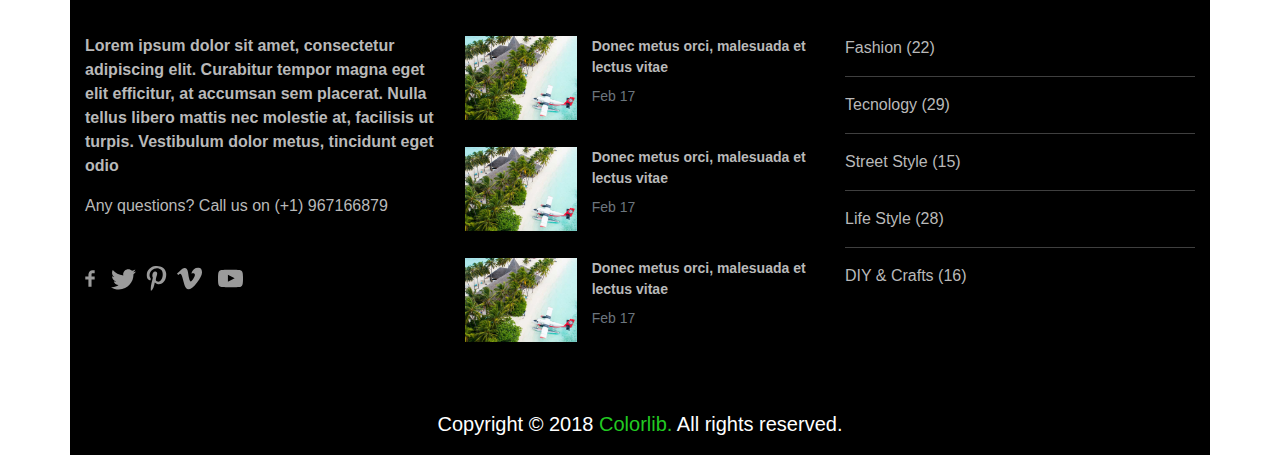
<file: entertaiment.html>
<!DOCTYPE html>
<html lang="en">
  <head>
    <title>Title</title>
    <!-- Required meta tags -->
    <meta charset="utf-8" />
    <meta
      name="viewport"
      content="width=device-width, initial-scale=1, shrink-to-fit=no"
    />

    <!-- Bootstrap CSS -->
    <link
      rel="stylesheet"
      href="https://stackpath.bootstrapcdn.com/bootstrap/4.3.1/css/bootstrap.min.css"
      integrity="sha384-ggOyR0iXCbMQv3Xipma34MD+dH/1fQ784/j6cY/iJTQUOhcWr7x9JvoRxT2MZw1T"
      crossorigin="anonymous"
    />
    <link rel="stylesheet" href="style.css" />
  </head>
  <body>
    <div class="container">
      <!--  BARRA SUPERIOR    -->
      <div class="row d-none d-lg-block py-0 bg-dark text-white">
        <div class="col bg-black pl-0 d-flex align-items-center my-0">
          <p class="text-grey my-3 px-3">New York,NY HI 58º LO 56º</p>
          <a href="" target="_self" class="text-grey text-decoration-none px-3"
            >About</a
          >
          <a
            href=""
            target="_self"
            class="text-grey text-decoration-none px-3 header-border"
            >Contact</a
          >
          <a
            href=""
            target="_self"
            class="text-grey text-decoration-none px-3 header-border"
            >Sign Up</a
          >
          <a
            href=""
            target="_self"
            class="text-grey flex-grow-1 text-decoration-none px-3 header-border"
            >Log in</a
          >
          <div class="">
            <img
              class="img-fluid mr-2 ml-2"
              src="images/icons/social-facebook.svg"
              width="25"
            />
            <img
              class="img-fluid mr-2"
              src="images/icons/twitter1.svg"
              width="25"
            />
            <img
              class="img-fluid mr-2"
              src="images/icons/pinterest.svg"
              width="25"
            />
            <img
              class="img-fluid mr-3"
              src="images/icons/vimeo.svg"
              width="25"
            />
            <img class="img-fluid" src="images/icons/youtube.svg" width="25" />
          </div>
        </div>
      </div>
      <!--       HEADER       -->
      <div class="row mt-3 mt-lg-5">
        <div class="col-8 col-lg-3 px-2 order-1 order-lg-1 logo-align pt-lg-4">
          <img class="img-fluid" src="images/icons/logo-01.png" />
        </div>
        <div
          class="col-lg-9 px-1 order-3 order-lg-2 pt-3 pt-lg-0 d-flex justify-content-end"
        >
          <img class="img-fluid" src="images/banner-01.jpg" />
        </div>
        <div class="col-4 col-lg-12 mt-lg-3 px-0 order-2 order-lg-3">
          <nav
            class="navbar navbar-expand-lg navbar-light bg-light py-0 bg-white pl-0"
          >
            <a class="navbar-brand" href="#"></a>
            <button
              class="navbar-toggler"
              type="button"
              data-toggle="collapse"
              data-target="#navbarNavDropdown"
              aria-controls="navbarNavDropdown"
              aria-expanded="false"
              aria-label="Toggle navigation"
            >
              <span class="navbar-toggler-icon"></span>
            </button>
            <div class="collapse navbar-collapse" id="navbarNavDropdown">
              <ul class="navbar-nav">
                <li class="nav-item dropdown active font-weight-bold">
                  <a class="nav-link dropdown-toggle pr-3 pl-0" 
                  href="#"
                  id="navbarDropdownMenuLink"
                  role="button"
                  data-toggle="dropdown"
                  aria-haspopup="true"
                  aria-expanded="false"
                    >Home <span class="sr-only">(current)</span></a
                  >
                  <div class="dropdown-menu border-0">
                    <a class="dropdown-item" href="index.html">Home</a>
                    <a class="dropdown-item" href="entertaiment.html"
                      >Entertaiment</a
                    >
                    <a class="dropdown-item" href="#">Blog</a>
                  </div>
                </li>
                <li class="nav-item dropdown active font-weight-bold">
                  <a
                    class="nav-link dropdown-toggle pr-3"
                    href="#"
                    id="navbarDropdownMenuLink"
                    role="button"
                    data-toggle="dropdown"
                    aria-haspopup="true"
                    aria-expanded="false"
                  >
                    News
                  </a>
                  <div class="dropdown-menu border-0">
                    <a class="dropdown-item" href="#">Action</a>
                    <a class="dropdown-item" href="#">Another action</a>
                    <a class="dropdown-item" href="#">Something else here</a>
                  </div>
                </li>
                <li class="nav-item dropdown active font-weight-bold">
                  <a
                    class="nav-link dropdown-toggle pr-3 border-bottom-navbar"
                    href="#"
                    id="navbarDropdownMenuLink"
                    role="button"
                    data-toggle="dropdown"
                    aria-haspopup="true"
                    aria-expanded="false"
                  >
                    Entertaiment
                  </a>
                  <div class="dropdown-menu border-0">
                    <a class="dropdown-item" href="#">Action</a>
                    <a class="dropdown-item" href="#">Another action</a>
                    <a class="dropdown-item" href="#">Something else here</a>
                  </div>
                </li>
                <li class="nav-item dropdown active font-weight-bold">
                  <a
                    class="nav-link dropdown-toggle pr-3"
                    href="#"
                    id="navbarDropdownMenuLink"
                    role="button"
                    data-toggle="dropdown"
                    aria-haspopup="true"
                    aria-expanded="false"
                  >
                    Business
                  </a>
                  <div class="dropdown-menu border-0">
                    <a class="dropdown-item" href="#">Action</a>
                    <a class="dropdown-item" href="#">Another action</a>
                    <a class="dropdown-item" href="#">Something else here</a>
                  </div>
                </li>
                <li class="nav-item dropdown active font-weight-bold">
                  <a
                    class="nav-link dropdown-toggle pr-3"
                    href="#"
                    id="navbarDropdownMenuLink"
                    role="button"
                    data-toggle="dropdown"
                    aria-haspopup="true"
                    aria-expanded="false"
                  >
                    Travel
                  </a>
                  <div class="dropdown-menu border-0">
                    <a class="dropdown-item" href="#">Action</a>
                    <a class="dropdown-item" href="#">Another action</a>
                    <a class="dropdown-item" href="#">Something else here</a>
                  </div>
                </li>
                <li class="nav-item dropdown active font-weight-bold">
                  <a
                    class="nav-link dropdown-toggle pr-3"
                    href="#"
                    id="navbarDropdownMenuLink"
                    role="button"
                    data-toggle="dropdown"
                    aria-haspopup="true"
                    aria-expanded="false"
                  >
                    Life Style
                  </a>
                  <div class="dropdown-menu border-0">
                    <a class="dropdown-item" href="#">Action</a>
                    <a class="dropdown-item" href="#">Another action</a>
                    <a class="dropdown-item" href="#">Something else here</a>
                  </div>
                </li>
                <li class="nav-item dropdown active font-weight-bold">
                  <a
                    class="nav-link dropdown-toggle pr-3"
                    href="#"
                    id="navbarDropdownMenuLink"
                    role="button"
                    data-toggle="dropdown"
                    aria-haspopup="true"
                    aria-expanded="false"
                  >
                    Video
                  </a>
                  <div class="dropdown-menu border-0">
                    <a class="dropdown-item" href="#">Action</a>
                    <a class="dropdown-item" href="#">Another action</a>
                    <a class="dropdown-item" href="#">Something else here</a>
                  </div>
                </li>
                <li class="nav-item dropdown active font-weight-bold">
                  <a
                    class="nav-link dropdown-toggle"
                    href="#"
                    id="navbarDropdownMenuLink"
                    role="button"
                    data-toggle="dropdown"
                    aria-haspopup="true"
                    aria-expanded="false"
                  >
                    Features
                  </a>
                  <div class="dropdown-menu border-0">
                    <a class="dropdown-item" href="#">Action</a>
                    <a class="dropdown-item" href="#">Another action</a>
                    <a class="dropdown-item" href="#">Something else here</a>
                  </div>
                </li>
              </ul>
            </div>
          </nav>
        </div>
      </div>
      <!--      BUSQUEDA      -->
      <div class="row pt-3 border-top">
        <div class="col-12 d-md-flex align-items-center">
          <nav aria-label="breadcrumb" class="flex-grow-1">
            <ol class="breadcrumb bg-white pl-0 mb-1 pt-0 pb-0">
              <li class="breadcrumb-item">Home</li>
              <li class="breadcrumb-item">Category</li>
              <li class="breadcrumb-item active" aria-current="page">
                Entertaiment
              </li>
            </ol>
          </nav>
          <input
            type="text"
            placeholder="Search"
            class="rounded-pill pl-4 pr-4 mt-2 mt-md-0 border text-glass"
          />
        </div>
        <div class="col-12 mt-3">
          <h2>ENTERTAIMENT</h2>
        </div>
      </div>
      <!--  GALERIA PRINCIPAL -->
      <div class="row mt-3">
        <div class="col-12 col-md-6 px-md-0">
          <div class="card bg-dark text-white border-0">
            <img src="images/entertaiment-01.jpg" class="card-img" alt="..." />
            <div
              class="card-img-overlay d-flex justify-content-end flex-column entertaiment-photo-border"
            >
              <p class="label-posts mb-1">Celebrity</p>
              <h3 class="card-title mb-1">
                Music quisque at ipsum vel orci eleifend ultrices
              </h3>
              <p class="card-text">
                Jack Sims - Feb 16
              </p>
            </div>
          </div>
        </div>
        <div class="col-12 col-md-6 px-md-0">
          <div class="row">
            <div class="col-12 col-md-6 pr-md-0">
              <div class="card bg-dark text-white border-0">
                <img
                  src="images/entertaiment-02.jpg"
                  class="card-img"
                  alt="..."
                />
                <div
                  class="card-img-overlay d-flex justify-content-end flex-column pb-0 entertaiment-photo-border"
                >
                  <p class="label-posts mb-1">Games</p>
                  <h6 class="card-title">
                    Pallentesque dui nigh, pallentesque ut dapibus ut.
                  </h6>
                </div>
              </div>
            </div>
            <div class="col-12 col-md-6 pl-md-0">
              <div class="card bg-dark text-white border-0">
                <img
                  src="images/entertaiment-03.jpg"
                  class="card-img"
                  alt="..."
                />
                <div
                  class="card-img-overlay d-flex justify-content-end flex-column pb-1 entertaiment-photo-border"
                >
                  <p class="label-posts mb-1">Music</p>
                  <h6 class="card-title">
                    Motobike Vestibulum venenatis purus nec nibh volutpat
                  </h6>
                </div>
              </div>
            </div>
            <div class="col-12 col-md-6 pr-md-0">
              <div class="card bg-dark text-white border-0">
                <img
                  src="images/entertaiment-04.jpg"
                  class="card-img"
                  alt="..."
                />
                <div
                  class="card-img-overlay d-flex justify-content-end flex-column pb-1 entertaiment-photo-border"
                >
                  <p class="label-posts mb-1">Games</p>
                  <h6 class="card-title">
                    Pallentesque dui nigh, pallentesque ut dapibus ut.
                  </h6>
                </div>
              </div>
            </div>
            <div class="col-12 col-md-6 pl-md-0">
              <div class="card bg-dark text-white border-0">
                <img
                  src="images/entertaiment-05.jpg"
                  class="card-img"
                  alt="..."
                />
                <div
                  class="card-img-overlay d-flex justify-content-end flex-column pb-1 entertaiment-photo-border"
                >
                  <p class="label-posts mb-1">Music</p>
                  <h6 class="card-title">
                    Motobike vestibulum venenatis purus nec nigh volutpat
                  </h6>
                </div>
              </div>
            </div>
          </div>
        </div>
      </div>
      <!--  GALERIA DE IMAXES -->
      <div class="row mt-5">
        <div class="col-12 col-md-8 pl-md-0">
          <div class="row">
            <div class="col-12 col-md-6 mt-4">
              <img class="img-fluid" src="images/entertaiment-06.jpg" />
              <h4 class="text-dark mt-2">
                You wish loren ipsum dolor sit amet consectetur
              </h4>
              <p class="latest-articles-name">
                by John Alvarado - Feb 18
              </p>
            </div>
            <div class="col-12 col-md-6 mt-4">
              <img class="img-fluid" src="images/entertaiment-07.jpg" />
              <h4 class="text-dark mt-2">
                You wish loren ipsum dolor sit amet consectetur
              </h4>
              <p class="latest-articles-name">
                by John Alvarado - Feb 16
              </p>
            </div>
            <div class="col-12 col-md-6 mt-4">
              <img class="img-fluid" src="images/entertaiment-08.jpg" />
              <h4 class="text-dark mt-2">
                You wish loren ipsum dolor sit amet consectetur
              </h4>
              <p class="latest-articles-name">
                by John Alvarado - Feb 15
              </p>
            </div>
            <div class="col-12 col-md-6 mt-4">
              <img class="img-fluid" src="images/entertaiment-09.jpg" />
              <h4 class="text-dark mt-2">
                You wish loren ipsum dolor sit amet consectetur
              </h4>
              <p class="latest-articles-name">
                by John Alvarado - Feb 12
              </p>
            </div>
            <div class="col-12 col-md-6 mt-4">
              <img class="img-fluid" src="images/latest-05.jpg" />
              <h4 class="text-dark mt-2">
                You wish loren ipsum dolor sit amet consectetur
              </h4>
              <p class="latest-articles-name">
                by John Alvarado - Feb 10
              </p>
            </div>
            <div class="col-12 col-md-6 mt-4">
              <img class="img-fluid" src="images/latest-06.jpg" />
              <h4 class="text-dark mt-2">
                You wish loren ipsum dolor sit amet consectetur
              </h4>
              <p class="latest-articles-name">
                by John Alvarado - Feb 18
              </p>
            </div>
            <div class="col-12 col-md-6 mt-4">
              <img class="img-fluid" src="images/entertaiment-10.jpg" />
              <h4 class="text-dark mt-2">
                You wish loren ipsum dolor sit amet consectetur
              </h4>
              <p class="latest-articles-name">
                by John Alvarado - Feb 18
              </p>
            </div>
            <div class="col-12 col-md-6 mt-4">
              <img class="img-fluid" src="images/entertaiment-11.jpg" />
              <h4 class="text-dark mt-2">
                You wish loren ipsum dolor sit amet consectetur
              </h4>
              <p class="latest-articles-name">
                by John Alvarado - Feb 16
              </p>
            </div>
            <div class="col-12 col-md-6 mt-4">
              <img class="img-fluid" src="images/entertaiment-12.jpg" />
              <h4 class="text-dark mt-2">
                You wish loren ipsum dolor sit amet consectetur
              </h4>
              <p class="latest-articles-name">
                by John Alvarado - Feb 15
              </p>
            </div>
            <div class="col-12 col-md-6 mt-4">
              <img class="img-fluid" src="images/entertaiment-13.jpg" />
              <h4 class="text-dark mt-2">
                You wish loren ipsum dolor sit amet consectetur
              </h4>
              <p class="latest-articles-name">
                by John Alvarado - Feb 12
              </p>
            </div>
            <div class="col-12 col-md-6 mt-4">
              <img class="img-fluid" src="images/entertaiment-14.jpg" />
              <h4 class="text-dark mt-2">
                You wish loren ipsum dolor sit amet consectetur
              </h4>
              <p class="latest-articles-name">
                by John Alvarado - Feb 10
              </p>
            </div>
            <div class="col-12 col-md-6 mt-4">
              <img class="img-fluid" src="images/entertaiment-15.jpg" />
              <h4 class="text-dark mt-2">
                You wish loren ipsum dolor sit amet consectetur
              </h4>
              <p class="latest-articles-name">
                by John Alvarado - Feb 18
              </p>
            </div>
          </div>
          <div
            class="btn-group ml-1 pl-0 mt-5"
            role="group"
            aria-label="First group"
          >
            <button type="button" class="btn btn-success rounded-circle">
              1
            </button>
            <button
              type="button"
              class="btn btn-white border rounded-circle ml-3"
            >
              2
            </button>
          </div>
        </div>
        <div class="col-12 col-md-4 pr-md-0 pl-4 mt-5 mt-md-0">
          <div class="card border-0 mt-4">
            <div class="card-body bg-success text-white px-5">
              <h3 class="card-title">Suscribe</h3>
              <p class="card-text">
                Get all latests content delivered to your email a few times a
                month.
              </p>
              <input
                type="text"
                placeholder="Email"
                class="pl-3 pr-4 w-100 text-arrow"
                style="height: 50px;"
              />
            </div>
          </div>
          <div class="alert bg-white mt-5 rounded-0 latest-articles-style">
            Most Popular
          </div>
          <div class="d-flex flex-row">
            <h3><span class="badge badge-secondary">1</span></h3>
            <p class="ml-3 font-weight-bold text-black-50">
              Lorem ipsum dolor sit amet, consectetur adipiscing elit
            </p>
          </div>
          <div class="d-flex flex-row">
            <h3><span class="badge badge-secondary">2</span></h3>
            <p class="ml-3 font-weight-bold text-black-50">
              Proin velit consenctetur non neque
            </p>
          </div>
          <div class="d-flex flex-row mt-3">
            <h3><span class="badge badge-secondary">3</span></h3>
            <p class="ml-3 font-weight-bold text-black-50">
              Nunc vestibulum, enim vitae condimentum volutpat labortis ante
            </p>
          </div>
          <div class="d-flex flex-row">
            <h3><span class="badge badge-secondary">4</span></h3>
            <p class="ml-3 font-weight-bold text-black-50">
              Proin velit justo consectetur non neque elementum
            </p>
          </div>
          <div class="d-flex flex-row">
            <h3><span class="badge badge-secondary">5</span></h3>
            <p class="ml-3 font-weight-bold text-black-50">
              Proin velit consectetur non neque
            </p>
          </div>
          <div class="d-flex justify-content-center mt-3">
            <img class="img-fluid" src="images/banner-02.jpg" />
          </div>
          <div
            class="alert alert-light rounded-0 latest-articles-style mt-5 mb-4"
            role="alert"
          >
            Tags
          </div>

          <div class="row">
            <div class="col">
              <p class="btn btn-outline-secondary rounded-pill mr-2">Fashion</p>
              <p class="btn btn-outline-secondary rounded-pill mr-2">
                LifeStyle
              </p>
              <p class="btn btn-outline-secondary rounded-pill mr-2">Denim</p>
              <p class="btn btn-outline-secondary rounded-pill mr-2">
                StreetStyle
              </p>
              <p class="btn btn-outline-secondary rounded-pill mr-2">Crafts</p>
              <p class="btn btn-outline-secondary rounded-pill mr-2">
                Magazine
              </p>
              <p class="btn btn-outline-secondary rounded-pill mr-2">News</p>
              <p class="btn btn-outline-secondary rounded-pill mr-2">Blogs</p>
            </div>
          </div>
        </div>
      </div>
      <!--       FOOTER       -->
      <div class="row bg-black mt-6">
        <div class="col-12 col-md-4 text-grey">
          <img class="img-fluid mt-6" src="images/icons/logo-02.png" />
          <p class="mt-5 font-weight-bold">
            Lorem ipsum dolor sit amet, consectetur adipiscing elit. Curabitur
            tempor magna eget elit efficitur, at accumsan sem placerat. Nulla
            tellus libero mattis nec molestie at, facilisis ut turpis.
            Vestibulum dolor metus, tincidunt eget odio
          </p>
          <p>Any questions? Call us on (+1) 967166879</p>
          <div class="row mt-5">
            <img
              class="img-fluid mr-2 ml-2"
              src="images/icons/social-facebook.svg"
              width="25"
            />
            <img
              class="img-fluid mr-2"
              src="images/icons/twitter1.svg"
              width="25"
            />
            <img
              class="img-fluid mr-2"
              src="images/icons/pinterest.svg"
              width="25"
            />
            <img
              class="img-fluid mr-3"
              src="images/icons/vimeo.svg"
              width="25"
            />
            <img class="img-fluid" src="images/icons/youtube.svg" width="25" />
          </div>
        </div>
        <div class="col-12 col-md-4 text-secondary">
          <h3 class="mt-6 text-white">Popular Posts</h3>
          <div class="row mt-5">
            <div class="col-4 pr-0">
              <img class="img-fluid" src="images/post-15.jpg" />
            </div>
            <div class="col-8 d-flex flex-column">
              <p class="font-weight-bold text-grey text-footer mb-2">
                Donec metus orci, malesuada et lectus vitae
              </p>
              <p class="text-footer">Feb 17</p>
            </div>
            <div class="col-4 pr-0 mt-4">
              <img class="img-fluid" src="images/post-15.jpg" />
            </div>
            <div class="col-8 d-flex flex-column mt-4">
              <p class="font-weight-bold text-grey text-footer mb-2">
                Donec metus orci, malesuada et lectus vitae
              </p>
              <p class="text-footer">Feb 17</p>
            </div>
            <div class="col-4 pr-0 mt-4">
              <img class="img-fluid" src="images/post-15.jpg" />
            </div>
            <div class="col-8 d-flex flex-column mt-4">
              <p class="font-weight-bold text-grey text-footer mb-2">
                Donec metus orci, malesuada et lectus vitae
              </p>
              <p class="text-footer">Feb 17</p>
            </div>
          </div>
        </div>
        <div class="col-12 col-md-4">
          <h3 class="mt-6 text-white">Category</h3>
          <div class="d-flex flex-column mt-4 border-0">
            <a
              class="rounded-0 bg-black pt-4 text-decoration-none text-grey pb-3 border-card-bottom"
              href=""
              target="_self"
            >
              Fashion (22)
            </a>
            <a
              class="bg-black text-decoration-none text-grey py-3 border-card-bottom"
              href=""
              target="_self"
            >
              Tecnology (29)
            </a>
            <a
              class="bg-black text-decoration-none text-grey py-3 border-card-bottom"
              href=""
              target="_self"
            >
              Street Style (15)
            </a>
            <a
              class="bg-black text-decoration-none text-grey py-3 border-card-bottom"
              href=""
              target="_self"
            >
              Life Style (28)
            </a>
            <a
              class="bg-black rounded-0 text-decoration-none text-grey py-3"
              href=""
              target="_self"
            >
              DIY & Crafts (16)
            </a>
          </div>
        </div>
      </div>
      <div class="row bg-black pt-5">
        <div class="col-12 mt-3 d-flex justify-content-center text-white">
          <p class="d-none d-md-block" style="font-size: 20px;">
            Copyright &copy; 2018 <span class="text-green">Colorlib.</span> All
            rights reserved.
          </p>
          <p class="d-block d-md-none text-center" style="font-size: 20px;">
            Copyright &copy; 2018
            <span class="text-green"
              >Copyright &copy 2020 All rights reserved | This template is made
              with by </span
            ><span class="text-info">Colorlib</span>
          </p>
        </div>
      </div>
    </div>
    </div>
    <script
      src="https://code.jquery.com/jquery-3.4.1.slim.min.js"
      integrity="sha384-J6qa4849blE2+poT4WnyKhv5vZF5SrPo0iEjwBvKU7imGFAV0wwj1yYfoRSJoZ+n"
      crossorigin="anonymous"
    ></script>
    <script
      src="https://cdn.jsdelivr.net/npm/popper.js@1.16.0/dist/umd/popper.min.js"
      integrity="sha384-Q6E9RHvbIyZFJoft+2mJbHaEWldlvI9IOYy5n3zV9zzTtmI3UksdQRVvoxMfooAo"
      crossorigin="anonymous"
    ></script>
    <script
      src="https://stackpath.bootstrapcdn.com/bootstrap/4.4.1/js/bootstrap.min.js"
      integrity="sha384-wfSDF2E50Y2D1uUdj0O3uMBJnjuUD4Ih7YwaYd1iqfktj0Uod8GCExl3Og8ifwB6"
      crossorigin="anonymous"
    ></script>
  </body>
</html>
</file>
<file: style.css>
.header-border {
  border: 0;
  border-left: 1px dotted rgb(156, 155, 155);
}
.logo-align {
  display: flex;
  justify-content: center;
  align-self: flex-start;
}
.text-glass {
  background-image: url(images/icons/iconGlass.png);
  background-repeat: no-repeat;
  background-size: 20px;
  background-position: right;
}
.border-bottom-navbar {
  border-bottom: 3px solid rgb(230, 230, 230);
}
.label-posts {
  width: fit-content !important;
  width: -moz-fit-content !important;

  padding-left: 5px;
  padding-right: 5px;
  border: 1px solid white;
  /* width: min-content !important; */
  width: 80px;
}

h3.card-title {
  font-size: 30px;
  font-weight: 500;
}

.entertaiment-style {
  border: 1px solid rgb(228, 228, 228);
  border-left: 5px solid rgb(247, 58, 253);
  font-weight: bold;
  font-size: 20px;
}
.text-pink {
  color: rgb(247, 58, 253);
}
.entertaiment-links {
  font-size: 18px;
  color: rgb(165, 165, 165);
  text-decoration: none;
}
/* .most-popular-border {
  border: 1px solid rgb(228, 228, 228);
  border-left: 3px solid black;
  font-weight: bold;
  font-size: 20px;
} */

.latest-articles-style {
  border: 1px solid rgb(228, 228, 228);
  border-left: 5px solid black;
  font-weight: bold;
  font-size: 20px;
}
/* .breadcrumb > li + li:before {
  color: #ccc;
  content: "/ ";
  padding: 0 5px;
} */

.breadcrumb-item + .breadcrumb-item::before {
  content: ">";
}

.latest-articles-name {
  font-weight: bold;
  font-size: 13px;
  color: rgb(185, 185, 185);
}
.text-arrow {
  background-image: url(images/icons/right-arrow.png);
  background-repeat: no-repeat;
  background-size: 20px;
  background-position: right;
}

.mt-6 {
  margin-top: 80px;
}

.bg-black {
  background-color: black;
}

.business-style {
  border: 1px solid rgb(228, 228, 228);
  border-left: 5px solid rgb(34, 202, 34);
  font-weight: bold;
  font-size: 20px;
}
.text-green {
  color: rgb(34, 202, 34);
}
.travel-style {
  border: 1px solid rgb(228, 228, 228);
  border-left: 5px solid rgb(236, 175, 42);
  font-weight: bold;
  font-size: 20px;
}
.text-orange {
  color: rgb(236, 175, 42);
}
.text-grey {
  color: rgb(185, 185, 185);
}

.border-card-bottom {
  /* border: 0; */
  border-bottom: 1px solid rgb(63, 63, 63) !important;
}

.bg-darkgrey {
  background-color: rgb(39, 39, 39);
}

.entertaiment-photo-border {
  border: 1px solid white;
}
.text-footer {
  font-size: 14px;
}

a:hover {
  text-decoration: none;
}
.blog-form {
  width: 300px;
  padding-left: 5px;
  outline: 0px;
  height: 40px;
}

.button-form {
  width: 150px;
  background-color: black;
  color: white;
  height: 40px;
  text-decoration: none;
}

.button-form:hover {
  text-decoration: none;
  color: white;
}

@media (min-width: 761px) and (max-width: 990px) {
  h3.card-title {
    font-size: 25px;
  }
  p.card-text {
    font-size: 12px;
  }
  h6.card-title {
    font-size: 12px;
    font-weight: 500;
  }
  p.label-posts {
    font-size: 12px;
  }
  .trending-now {
    font-size: 12px;
    font-weight: bold;
  }
  .trending-now-search {
    width: 200px;
  }
  .font-size-20 {
    font-size: 20px;
  }
  .font-size-10 {
    font-size: 10px;
  }
  .font-size-12 {
    font-size: 12px;
  }
  .popular-post-lg {
    font-size: 13px;
  }
  popular-post-lg-category {
    font-size: 10px;
  }
  .tags-size {
    font-size: 10px !important;
  }
}

@media (max-width: 760px) {
  .post2-mobile-size {
    height: 254px;
  }
  a span {
    display: none;
  }
}

@media (min-width: 991px) and (max-width: 1199px) {
  .popular-post-lg {
    font-size: 13px;
  }
  .popular-post-lg-category {
    font-size: 10px;
  }
}
</file>
